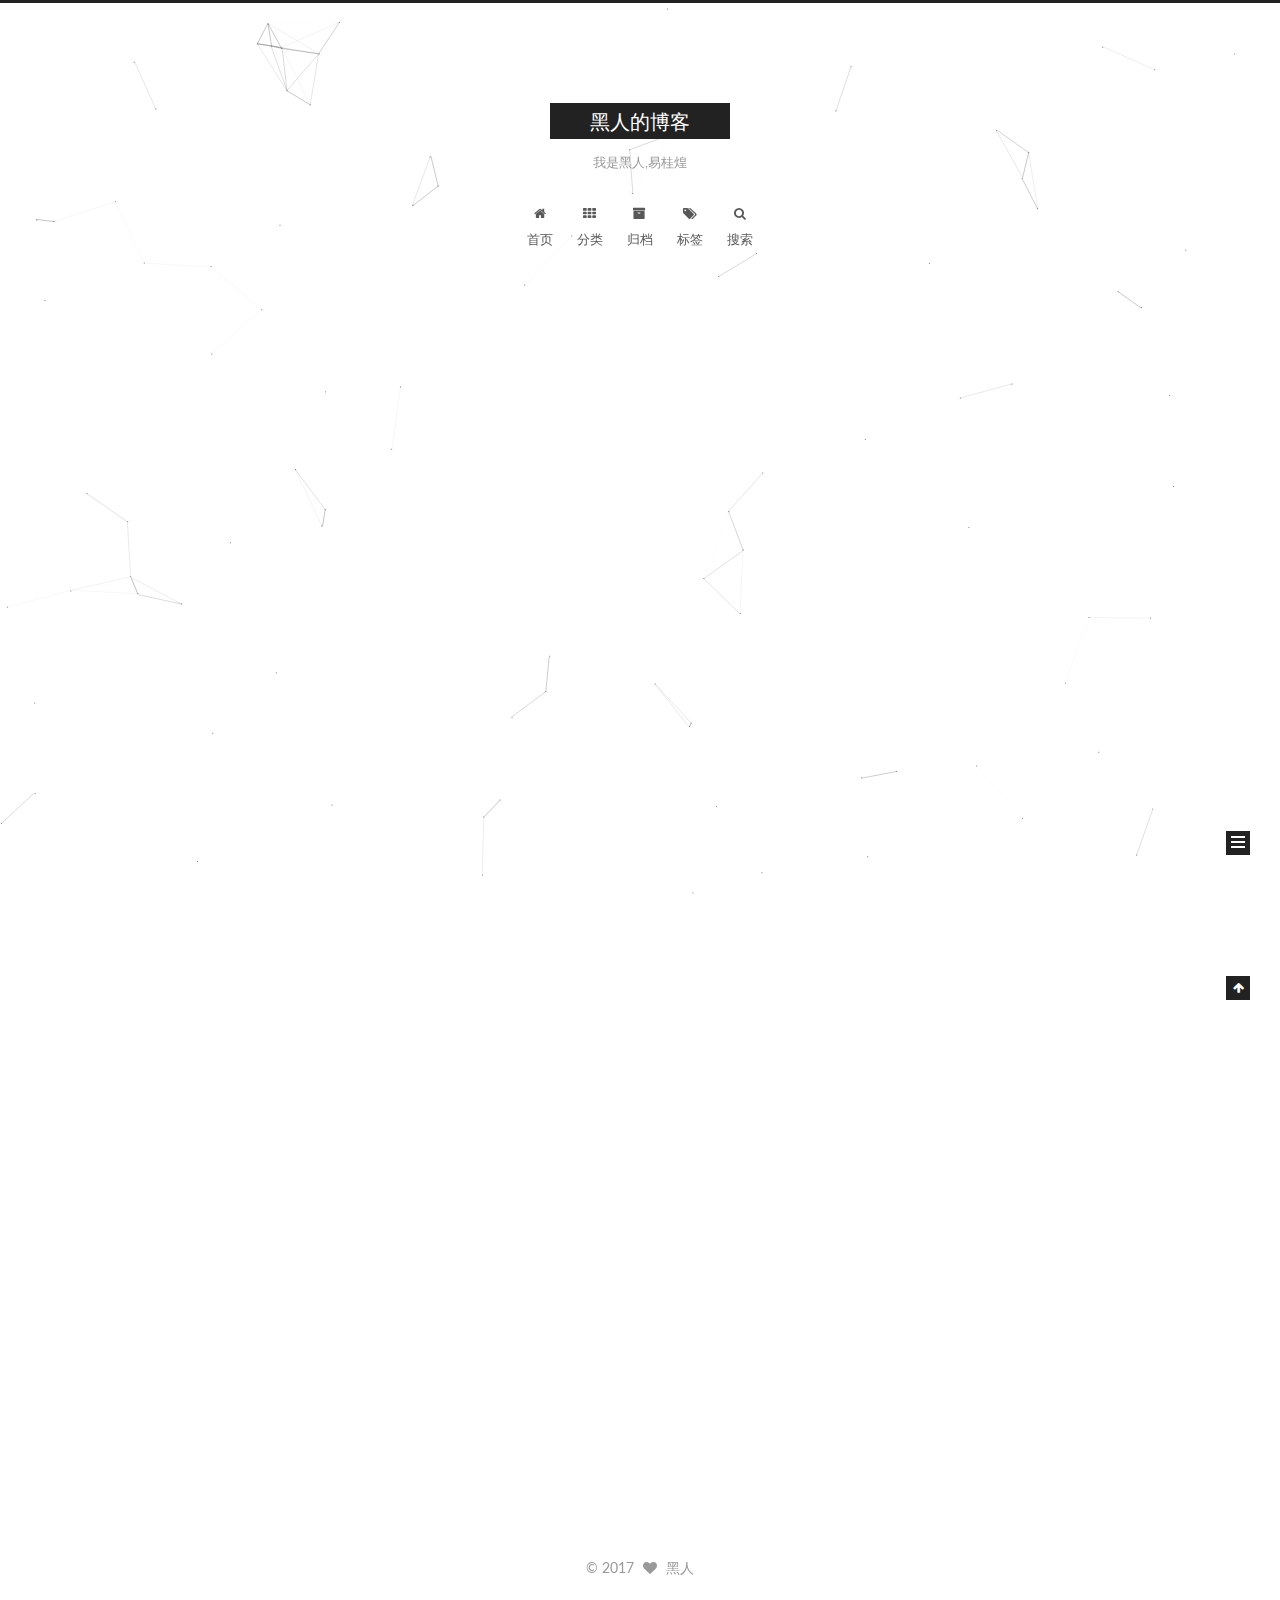
<file: index.html>
<!doctype html>



  


<html class="theme-next muse use-motion" lang="zh-Hans">
<head>
  <meta charset="UTF-8"/>
<meta http-equiv="X-UA-Compatible" content="IE=edge" />
<meta name="viewport" content="width=device-width, initial-scale=1, maximum-scale=1"/>









<meta http-equiv="Cache-Control" content="no-transform" />
<meta http-equiv="Cache-Control" content="no-siteapp" />















  
  
  <link href="/lib/fancybox/source/jquery.fancybox.css?v=2.1.5" rel="stylesheet" type="text/css" />




  
  
  
  

  
    
    
  

  

  

  

  

  
    
    
    <link href="//fonts.googleapis.com/css?family=Lato:300,300italic,400,400italic,700,700italic&subset=latin,latin-ext" rel="stylesheet" type="text/css">
  






<link href="/lib/font-awesome/css/font-awesome.min.css?v=4.6.2" rel="stylesheet" type="text/css" />

<link href="/css/main.css?v=5.1.1" rel="stylesheet" type="text/css" />


  <meta name="keywords" content="Hexo, NexT" />








  <link rel="shortcut icon" type="image/x-icon" href="/favicon.ico?v=5.1.1" />






<meta name="description" content="黑人的博客 土木工程师">
<meta property="og:type" content="website">
<meta property="og:title" content="黑人的博客">
<meta property="og:url" content="http://yoursite.com/index.html">
<meta property="og:site_name" content="黑人的博客">
<meta property="og:description" content="黑人的博客 土木工程师">
<meta name="twitter:card" content="summary">
<meta name="twitter:title" content="黑人的博客">
<meta name="twitter:description" content="黑人的博客 土木工程师">



<script type="text/javascript" id="hexo.configurations">
  var NexT = window.NexT || {};
  var CONFIG = {
    root: '/',
    scheme: 'Muse',
    sidebar: {"position":"left","display":"always","offset":12,"offset_float":0,"b2t":false,"scrollpercent":false},
    fancybox: true,
    motion: true,
    duoshuo: {
      userId: '0',
      author: '博主'
    },
    algolia: {
      applicationID: '',
      apiKey: '',
      indexName: '',
      hits: {"per_page":10},
      labels: {"input_placeholder":"Search for Posts","hits_empty":"We didn't find any results for the search: ${query}","hits_stats":"${hits} results found in ${time} ms"}
    }
  };
</script>



  <link rel="canonical" href="http://yoursite.com/"/>





  <title>黑人的博客</title>
</head>

<body itemscope itemtype="http://schema.org/WebPage" lang="zh-Hans">

  















  
  
    
  

  <div class="container sidebar-position-left 
   page-home 
 ">
    <div class="headband"></div>

    <header id="header" class="header" itemscope itemtype="http://schema.org/WPHeader">
      <div class="header-inner"><div class="site-brand-wrapper">
  <div class="site-meta ">
    

    <div class="custom-logo-site-title">
      <a href="/"  class="brand" rel="start">
        <span class="logo-line-before"><i></i></span>
        <span class="site-title">黑人的博客</span>
        <span class="logo-line-after"><i></i></span>
      </a>
    </div>
      
        <p class="site-subtitle">我是黑人,易桂煌</p>
      
  </div>

  <div class="site-nav-toggle">
    <button>
      <span class="btn-bar"></span>
      <span class="btn-bar"></span>
      <span class="btn-bar"></span>
    </button>
  </div>
</div>

<nav class="site-nav">
  

  
    <ul id="menu" class="menu">
      
        
        <li class="menu-item menu-item-home">
          <a href="/" rel="section">
            
              <i class="menu-item-icon fa fa-fw fa-home"></i> <br />
            
            首页
          </a>
        </li>
      
        
        <li class="menu-item menu-item-categories">
          <a href="/categories/" rel="section">
            
              <i class="menu-item-icon fa fa-fw fa-th"></i> <br />
            
            分类
          </a>
        </li>
      
        
        <li class="menu-item menu-item-archives">
          <a href="/archives/" rel="section">
            
              <i class="menu-item-icon fa fa-fw fa-archive"></i> <br />
            
            归档
          </a>
        </li>
      
        
        <li class="menu-item menu-item-tags">
          <a href="/tags/" rel="section">
            
              <i class="menu-item-icon fa fa-fw fa-tags"></i> <br />
            
            标签
          </a>
        </li>
      

      
        <li class="menu-item menu-item-search">
          
            <a href="javascript:;" class="popup-trigger">
          
            
              <i class="menu-item-icon fa fa-search fa-fw"></i> <br />
            
            搜索
          </a>
        </li>
      
    </ul>
  

  
    <div class="site-search">
      
  <div class="popup search-popup local-search-popup">
  <div class="local-search-header clearfix">
    <span class="search-icon">
      <i class="fa fa-search"></i>
    </span>
    <span class="popup-btn-close">
      <i class="fa fa-times-circle"></i>
    </span>
    <div class="local-search-input-wrapper">
      <input autocomplete="off"
             placeholder="搜索..." spellcheck="false"
             type="text" id="local-search-input">
    </div>
  </div>
  <div id="local-search-result"></div>
</div>



    </div>
  
</nav>



 </div>
    </header>

    <main id="main" class="main">
      <div class="main-inner">
        <div class="content-wrap">
          <div id="content" class="content">
            
  <section id="posts" class="posts-expand">
    
      

  

  
  
  

  <article class="post post-type-normal " itemscope itemtype="http://schema.org/Article">
    <link itemprop="mainEntityOfPage" href="http://yoursite.com/2017/06/12/自我介绍/">

    <span hidden itemprop="author" itemscope itemtype="http://schema.org/Person">
      <meta itemprop="name" content="黑人">
      <meta itemprop="description" content="">
      <meta itemprop="image" content="/images/head_image.jpg">
    </span>

    <span hidden itemprop="publisher" itemscope itemtype="http://schema.org/Organization">
      <meta itemprop="name" content="黑人的博客">
    </span>

    
      <header class="post-header">

        
        
          <h1 class="post-title" itemprop="name headline">
                
                <a class="post-title-link" href="/2017/06/12/自我介绍/" itemprop="url">自我介绍</a></h1>
        

        <div class="post-meta">
          <span class="post-time">
            
              <span class="post-meta-item-icon">
                <i class="fa fa-calendar-o"></i>
              </span>
              
                <span class="post-meta-item-text">发表于</span>
              
              <time title="创建于" itemprop="dateCreated datePublished" datetime="2017-06-11T16:58:17Z">
                2017-06-11
              </time>
            

            

            
          </span>

          

          
            
          

          
          
             <span id="/2017/06/12/自我介绍/" class="leancloud_visitors" data-flag-title="自我介绍">
               <span class="post-meta-divider">|</span>
               <span class="post-meta-item-icon">
                 <i class="fa fa-eye"></i>
               </span>
               
                 <span class="post-meta-item-text">阅读次数 </span>
               
                 <span class="leancloud-visitors-count"></span>
             </span>
          

          

          

          

        </div>
      </header>
    

    <div class="post-body" itemprop="articleBody">

      
      

      
        
          
            <h1 id="我是一个黑人"><a href="#我是一个黑人" class="headerlink" title="我是一个黑人"></a>我是一个黑人</h1><p>我是黑人</p>
<p>但我很自豪</p>
<p>因为</p>
<p>我很黑</p>

          
        
      
    </div>

    <div>
      
    </div>

    <div>
      
    </div>

    <div>
      
    </div>

    <footer class="post-footer">
      

      

      

      
      
        <div class="post-eof"></div>
      
    </footer>
  </article>


    
      

  

  
  
  

  <article class="post post-type-normal " itemscope itemtype="http://schema.org/Article">
    <link itemprop="mainEntityOfPage" href="http://yoursite.com/2017/06/11/second/">

    <span hidden itemprop="author" itemscope itemtype="http://schema.org/Person">
      <meta itemprop="name" content="黑人">
      <meta itemprop="description" content="">
      <meta itemprop="image" content="/images/head_image.jpg">
    </span>

    <span hidden itemprop="publisher" itemscope itemtype="http://schema.org/Organization">
      <meta itemprop="name" content="黑人的博客">
    </span>

    
      <header class="post-header">

        
        
          <h1 class="post-title" itemprop="name headline">
                
                <a class="post-title-link" href="/2017/06/11/second/" itemprop="url">second</a></h1>
        

        <div class="post-meta">
          <span class="post-time">
            
              <span class="post-meta-item-icon">
                <i class="fa fa-calendar-o"></i>
              </span>
              
                <span class="post-meta-item-text">发表于</span>
              
              <time title="创建于" itemprop="dateCreated datePublished" datetime="2017-06-11T15:55:17Z">
                2017-06-11
              </time>
            

            

            
          </span>

          

          
            
          

          
          
             <span id="/2017/06/11/second/" class="leancloud_visitors" data-flag-title="second">
               <span class="post-meta-divider">|</span>
               <span class="post-meta-item-icon">
                 <i class="fa fa-eye"></i>
               </span>
               
                 <span class="post-meta-item-text">阅读次数 </span>
               
                 <span class="leancloud-visitors-count"></span>
             </span>
          

          

          

          

        </div>
      </header>
    

    <div class="post-body" itemprop="articleBody">

      
      

      
        
          
            <h1 id="one"><a href="#one" class="headerlink" title="one"></a>one</h1><p>today is fryday</p>
<p>hello world<br>wo think is a dog.</p>

          
        
      
    </div>

    <div>
      
    </div>

    <div>
      
    </div>

    <div>
      
    </div>

    <footer class="post-footer">
      

      

      

      
      
        <div class="post-eof"></div>
      
    </footer>
  </article>


    
      

  

  
  
  

  <article class="post post-type-normal " itemscope itemtype="http://schema.org/Article">
    <link itemprop="mainEntityOfPage" href="http://yoursite.com/2017/06/11/first/">

    <span hidden itemprop="author" itemscope itemtype="http://schema.org/Person">
      <meta itemprop="name" content="黑人">
      <meta itemprop="description" content="">
      <meta itemprop="image" content="/images/head_image.jpg">
    </span>

    <span hidden itemprop="publisher" itemscope itemtype="http://schema.org/Organization">
      <meta itemprop="name" content="黑人的博客">
    </span>

    
      <header class="post-header">

        
        
          <h1 class="post-title" itemprop="name headline">
                
                <a class="post-title-link" href="/2017/06/11/first/" itemprop="url">first</a></h1>
        

        <div class="post-meta">
          <span class="post-time">
            
              <span class="post-meta-item-icon">
                <i class="fa fa-calendar-o"></i>
              </span>
              
                <span class="post-meta-item-text">发表于</span>
              
              <time title="创建于" itemprop="dateCreated datePublished" datetime="2017-06-11T15:19:42Z">
                2017-06-11
              </time>
            

            

            
          </span>

          
            <span class="post-category" >
            
              <span class="post-meta-divider">|</span>
            
              <span class="post-meta-item-icon">
                <i class="fa fa-folder-o"></i>
              </span>
              
                <span class="post-meta-item-text">分类于</span>
              
              
                <span itemprop="about" itemscope itemtype="http://schema.org/Thing">
                  <a href="/categories/java/" itemprop="url" rel="index">
                    <span itemprop="name">java</span>
                  </a>
                </span>

                
                
              
            </span>
          

          
            
          

          
          
             <span id="/2017/06/11/first/" class="leancloud_visitors" data-flag-title="first">
               <span class="post-meta-divider">|</span>
               <span class="post-meta-item-icon">
                 <i class="fa fa-eye"></i>
               </span>
               
                 <span class="post-meta-item-text">阅读次数 </span>
               
                 <span class="leancloud-visitors-count"></span>
             </span>
          

          

          

          

        </div>
      </header>
    

    <div class="post-body" itemprop="articleBody">

      
      

      
        
          
            <p>第一篇文章</p>

          
        
      
    </div>

    <div>
      
    </div>

    <div>
      
    </div>

    <div>
      
    </div>

    <footer class="post-footer">
      

      

      

      
      
        <div class="post-eof"></div>
      
    </footer>
  </article>


    
  </section>

  


          </div>
          


          

        </div>
        
          
  
  <div class="sidebar-toggle">
    <div class="sidebar-toggle-line-wrap">
      <span class="sidebar-toggle-line sidebar-toggle-line-first"></span>
      <span class="sidebar-toggle-line sidebar-toggle-line-middle"></span>
      <span class="sidebar-toggle-line sidebar-toggle-line-last"></span>
    </div>
  </div>

  <aside id="sidebar" class="sidebar">
    <div class="sidebar-inner">

      

      

      <section class="site-overview sidebar-panel sidebar-panel-active">
        <div class="site-author motion-element" itemprop="author" itemscope itemtype="http://schema.org/Person">
          <img class="site-author-image" itemprop="image"
               src="/images/head_image.jpg"
               alt="黑人" />
          <p class="site-author-name" itemprop="name">黑人</p>
           
              <p class="site-description motion-element" itemprop="description">黑人的博客 土木工程师</p>
          
        </div>
        <nav class="site-state motion-element">

          
            <div class="site-state-item site-state-posts">
              <a href="/archives/">
                <span class="site-state-item-count">3</span>
                <span class="site-state-item-name">日志</span>
              </a>
            </div>
          

          
            
            
            <div class="site-state-item site-state-categories">
              <a href="/categories/index.html">
                <span class="site-state-item-count">1</span>
                <span class="site-state-item-name">分类</span>
              </a>
            </div>
          

          
            
            
            <div class="site-state-item site-state-tags">
              <a href="/tags/index.html">
                <span class="site-state-item-count">2</span>
                <span class="site-state-item-name">标签</span>
              </a>
            </div>
          

        </nav>

        

        <div class="links-of-author motion-element">
          
        </div>

        
        

        
        

        


      </section>

      

      

    </div>
  </aside>


        
      </div>
    </main>

    <footer id="footer" class="footer">
      <div class="footer-inner">
        <div class="copyright" >
  
  &copy; 
  <span itemprop="copyrightYear">2017</span>
  <span class="with-love">
    <i class="fa fa-heart"></i>
  </span>
  <span class="author" itemprop="copyrightHolder">黑人</span>
</div>



        

        
      </div>
    </footer>

    
      <div class="back-to-top">
        <i class="fa fa-arrow-up"></i>
        
      </div>
    

  </div>

  

<script type="text/javascript">
  if (Object.prototype.toString.call(window.Promise) !== '[object Function]') {
    window.Promise = null;
  }
</script>









  


  











  
  <script type="text/javascript" src="/lib/jquery/index.js?v=2.1.3"></script>

  
  <script type="text/javascript" src="/lib/fastclick/lib/fastclick.min.js?v=1.0.6"></script>

  
  <script type="text/javascript" src="/lib/jquery_lazyload/jquery.lazyload.js?v=1.9.7"></script>

  
  <script type="text/javascript" src="/lib/velocity/velocity.min.js?v=1.2.1"></script>

  
  <script type="text/javascript" src="/lib/velocity/velocity.ui.min.js?v=1.2.1"></script>

  
  <script type="text/javascript" src="/lib/fancybox/source/jquery.fancybox.pack.js?v=2.1.5"></script>

  
  <script type="text/javascript" src="/lib/canvas-nest/canvas-nest.min.js"></script>


  


  <script type="text/javascript" src="/js/src/utils.js?v=5.1.1"></script>

  <script type="text/javascript" src="/js/src/motion.js?v=5.1.1"></script>



  
  

  
    <script type="text/javascript" src="/js/src/scrollspy.js?v=5.1.1"></script>
<script type="text/javascript" src="/js/src/post-details.js?v=5.1.1"></script>

  

  


  <script type="text/javascript" src="/js/src/bootstrap.js?v=5.1.1"></script>



  


  




	





  





  





  






  

  <script type="text/javascript">
    // Popup Window;
    var isfetched = false;
    var isXml = true;
    // Search DB path;
    var search_path = "search.xml";
    if (search_path.length === 0) {
      search_path = "search.xml";
    } else if (search_path.endsWith("json")) {
      isXml = false;
    }
    var path = "/" + search_path;
    // monitor main search box;

    var onPopupClose = function (e) {
      $('.popup').hide();
      $('#local-search-input').val('');
      $('.search-result-list').remove();
      $('#no-result').remove();
      $(".local-search-pop-overlay").remove();
      $('body').css('overflow', '');
    }

    function proceedsearch() {
      $("body")
        .append('<div class="search-popup-overlay local-search-pop-overlay"></div>')
        .css('overflow', 'hidden');
      $('.search-popup-overlay').click(onPopupClose);
      $('.popup').toggle();
      var $localSearchInput = $('#local-search-input');
      $localSearchInput.attr("autocapitalize", "none");
      $localSearchInput.attr("autocorrect", "off");
      $localSearchInput.focus();
    }

    // search function;
    var searchFunc = function(path, search_id, content_id) {
      'use strict';

      // start loading animation
      $("body")
        .append('<div class="search-popup-overlay local-search-pop-overlay">' +
          '<div id="search-loading-icon">' +
          '<i class="fa fa-spinner fa-pulse fa-5x fa-fw"></i>' +
          '</div>' +
          '</div>')
        .css('overflow', 'hidden');
      $("#search-loading-icon").css('margin', '20% auto 0 auto').css('text-align', 'center');

      $.ajax({
        url: path,
        dataType: isXml ? "xml" : "json",
        async: true,
        success: function(res) {
          // get the contents from search data
          isfetched = true;
          $('.popup').detach().appendTo('.header-inner');
          var datas = isXml ? $("entry", res).map(function() {
            return {
              title: $("title", this).text(),
              content: $("content",this).text(),
              url: $("url" , this).text()
            };
          }).get() : res;
          var input = document.getElementById(search_id);
          var resultContent = document.getElementById(content_id);
          var inputEventFunction = function() {
            var searchText = input.value.trim().toLowerCase();
            var keywords = searchText.split(/[\s\-]+/);
            if (keywords.length > 1) {
              keywords.push(searchText);
            }
            var resultItems = [];
            if (searchText.length > 0) {
              // perform local searching
              datas.forEach(function(data) {
                var isMatch = false;
                var hitCount = 0;
                var searchTextCount = 0;
                var title = data.title.trim();
                var titleInLowerCase = title.toLowerCase();
                var content = data.content.trim().replace(/<[^>]+>/g,"");
                var contentInLowerCase = content.toLowerCase();
                var articleUrl = decodeURIComponent(data.url);
                var indexOfTitle = [];
                var indexOfContent = [];
                // only match articles with not empty titles
                if(title != '') {
                  keywords.forEach(function(keyword) {
                    function getIndexByWord(word, text, caseSensitive) {
                      var wordLen = word.length;
                      if (wordLen === 0) {
                        return [];
                      }
                      var startPosition = 0, position = [], index = [];
                      if (!caseSensitive) {
                        text = text.toLowerCase();
                        word = word.toLowerCase();
                      }
                      while ((position = text.indexOf(word, startPosition)) > -1) {
                        index.push({position: position, word: word});
                        startPosition = position + wordLen;
                      }
                      return index;
                    }

                    indexOfTitle = indexOfTitle.concat(getIndexByWord(keyword, titleInLowerCase, false));
                    indexOfContent = indexOfContent.concat(getIndexByWord(keyword, contentInLowerCase, false));
                  });
                  if (indexOfTitle.length > 0 || indexOfContent.length > 0) {
                    isMatch = true;
                    hitCount = indexOfTitle.length + indexOfContent.length;
                  }
                }

                // show search results

                if (isMatch) {
                  // sort index by position of keyword

                  [indexOfTitle, indexOfContent].forEach(function (index) {
                    index.sort(function (itemLeft, itemRight) {
                      if (itemRight.position !== itemLeft.position) {
                        return itemRight.position - itemLeft.position;
                      } else {
                        return itemLeft.word.length - itemRight.word.length;
                      }
                    });
                  });

                  // merge hits into slices

                  function mergeIntoSlice(text, start, end, index) {
                    var item = index[index.length - 1];
                    var position = item.position;
                    var word = item.word;
                    var hits = [];
                    var searchTextCountInSlice = 0;
                    while (position + word.length <= end && index.length != 0) {
                      if (word === searchText) {
                        searchTextCountInSlice++;
                      }
                      hits.push({position: position, length: word.length});
                      var wordEnd = position + word.length;

                      // move to next position of hit

                      index.pop();
                      while (index.length != 0) {
                        item = index[index.length - 1];
                        position = item.position;
                        word = item.word;
                        if (wordEnd > position) {
                          index.pop();
                        } else {
                          break;
                        }
                      }
                    }
                    searchTextCount += searchTextCountInSlice;
                    return {
                      hits: hits,
                      start: start,
                      end: end,
                      searchTextCount: searchTextCountInSlice
                    };
                  }

                  var slicesOfTitle = [];
                  if (indexOfTitle.length != 0) {
                    slicesOfTitle.push(mergeIntoSlice(title, 0, title.length, indexOfTitle));
                  }

                  var slicesOfContent = [];
                  while (indexOfContent.length != 0) {
                    var item = indexOfContent[indexOfContent.length - 1];
                    var position = item.position;
                    var word = item.word;
                    // cut out 100 characters
                    var start = position - 20;
                    var end = position + 80;
                    if(start < 0){
                      start = 0;
                    }
                    if (end < position + word.length) {
                      end = position + word.length;
                    }
                    if(end > content.length){
                      end = content.length;
                    }
                    slicesOfContent.push(mergeIntoSlice(content, start, end, indexOfContent));
                  }

                  // sort slices in content by search text's count and hits' count

                  slicesOfContent.sort(function (sliceLeft, sliceRight) {
                    if (sliceLeft.searchTextCount !== sliceRight.searchTextCount) {
                      return sliceRight.searchTextCount - sliceLeft.searchTextCount;
                    } else if (sliceLeft.hits.length !== sliceRight.hits.length) {
                      return sliceRight.hits.length - sliceLeft.hits.length;
                    } else {
                      return sliceLeft.start - sliceRight.start;
                    }
                  });

                  // select top N slices in content

                  var upperBound = parseInt('1');
                  if (upperBound >= 0) {
                    slicesOfContent = slicesOfContent.slice(0, upperBound);
                  }

                  // highlight title and content

                  function highlightKeyword(text, slice) {
                    var result = '';
                    var prevEnd = slice.start;
                    slice.hits.forEach(function (hit) {
                      result += text.substring(prevEnd, hit.position);
                      var end = hit.position + hit.length;
                      result += '<b class="search-keyword">' + text.substring(hit.position, end) + '</b>';
                      prevEnd = end;
                    });
                    result += text.substring(prevEnd, slice.end);
                    return result;
                  }

                  var resultItem = '';

                  if (slicesOfTitle.length != 0) {
                    resultItem += "<li><a href='" + articleUrl + "' class='search-result-title'>" + highlightKeyword(title, slicesOfTitle[0]) + "</a>";
                  } else {
                    resultItem += "<li><a href='" + articleUrl + "' class='search-result-title'>" + title + "</a>";
                  }

                  slicesOfContent.forEach(function (slice) {
                    resultItem += "<a href='" + articleUrl + "'>" +
                      "<p class=\"search-result\">" + highlightKeyword(content, slice) +
                      "...</p>" + "</a>";
                  });

                  resultItem += "</li>";
                  resultItems.push({
                    item: resultItem,
                    searchTextCount: searchTextCount,
                    hitCount: hitCount,
                    id: resultItems.length
                  });
                }
              })
            };
            if (keywords.length === 1 && keywords[0] === "") {
              resultContent.innerHTML = '<div id="no-result"><i class="fa fa-search fa-5x" /></div>'
            } else if (resultItems.length === 0) {
              resultContent.innerHTML = '<div id="no-result"><i class="fa fa-frown-o fa-5x" /></div>'
            } else {
              resultItems.sort(function (resultLeft, resultRight) {
                if (resultLeft.searchTextCount !== resultRight.searchTextCount) {
                  return resultRight.searchTextCount - resultLeft.searchTextCount;
                } else if (resultLeft.hitCount !== resultRight.hitCount) {
                  return resultRight.hitCount - resultLeft.hitCount;
                } else {
                  return resultRight.id - resultLeft.id;
                }
              });
              var searchResultList = '<ul class=\"search-result-list\">';
              resultItems.forEach(function (result) {
                searchResultList += result.item;
              })
              searchResultList += "</ul>";
              resultContent.innerHTML = searchResultList;
            }
          }

          if ('auto' === 'auto') {
            input.addEventListener('input', inputEventFunction);
          } else {
            $('.search-icon').click(inputEventFunction);
            input.addEventListener('keypress', function (event) {
              if (event.keyCode === 13) {
                inputEventFunction();
              }
            });
          }

          // remove loading animation
          $(".local-search-pop-overlay").remove();
          $('body').css('overflow', '');

          proceedsearch();
        }
      });
    }

    // handle and trigger popup window;
    $('.popup-trigger').click(function(e) {
      e.stopPropagation();
      if (isfetched === false) {
        searchFunc(path, 'local-search-input', 'local-search-result');
      } else {
        proceedsearch();
      };
    });

    $('.popup-btn-close').click(onPopupClose);
    $('.popup').click(function(e){
      e.stopPropagation();
    });
    $(document).on('keyup', function (event) {
      var shouldDismissSearchPopup = event.which === 27 &&
        $('.search-popup').is(':visible');
      if (shouldDismissSearchPopup) {
        onPopupClose();
      }
    });
  </script>





  

  
  <script src="https://cdn1.lncld.net/static/js/av-core-mini-0.6.1.js"></script>
  <script>AV.initialize("sftdpOAlM3gDFMaGo5iw45li-gzGzoHsz", "jNmljY9COI26fqmhpcwaC2co");</script>
  <script>
    function showTime(Counter) {
      var query = new AV.Query(Counter);
      var entries = [];
      var $visitors = $(".leancloud_visitors");

      $visitors.each(function () {
        entries.push( $(this).attr("id").trim() );
      });

      query.containedIn('url', entries);
      query.find()
        .done(function (results) {
          var COUNT_CONTAINER_REF = '.leancloud-visitors-count';

          if (results.length === 0) {
            $visitors.find(COUNT_CONTAINER_REF).text(0);
            return;
          }

          for (var i = 0; i < results.length; i++) {
            var item = results[i];
            var url = item.get('url');
            var time = item.get('time');
            var element = document.getElementById(url);

            $(element).find(COUNT_CONTAINER_REF).text(time);
          }
          for(var i = 0; i < entries.length; i++) {
            var url = entries[i];
            var element = document.getElementById(url);
            var countSpan = $(element).find(COUNT_CONTAINER_REF);
            if( countSpan.text() == '') {
              countSpan.text(0);
            }
          }
        })
        .fail(function (object, error) {
          console.log("Error: " + error.code + " " + error.message);
        });
    }

    function addCount(Counter) {
      var $visitors = $(".leancloud_visitors");
      var url = $visitors.attr('id').trim();
      var title = $visitors.attr('data-flag-title').trim();
      var query = new AV.Query(Counter);

      query.equalTo("url", url);
      query.find({
        success: function(results) {
          if (results.length > 0) {
            var counter = results[0];
            counter.fetchWhenSave(true);
            counter.increment("time");
            counter.save(null, {
              success: function(counter) {
                var $element = $(document.getElementById(url));
                $element.find('.leancloud-visitors-count').text(counter.get('time'));
              },
              error: function(counter, error) {
                console.log('Failed to save Visitor num, with error message: ' + error.message);
              }
            });
          } else {
            var newcounter = new Counter();
            /* Set ACL */
            var acl = new AV.ACL();
            acl.setPublicReadAccess(true);
            acl.setPublicWriteAccess(true);
            newcounter.setACL(acl);
            /* End Set ACL */
            newcounter.set("title", title);
            newcounter.set("url", url);
            newcounter.set("time", 1);
            newcounter.save(null, {
              success: function(newcounter) {
                var $element = $(document.getElementById(url));
                $element.find('.leancloud-visitors-count').text(newcounter.get('time'));
              },
              error: function(newcounter, error) {
                console.log('Failed to create');
              }
            });
          }
        },
        error: function(error) {
          console.log('Error:' + error.code + " " + error.message);
        }
      });
    }

    $(function() {
      var Counter = AV.Object.extend("Counter");
      if ($('.leancloud_visitors').length == 1) {
        addCount(Counter);
      } else if ($('.post-title-link').length > 1) {
        showTime(Counter);
      }
    });
  </script>



  

  

  

  

  

</body>
</html>
</file>
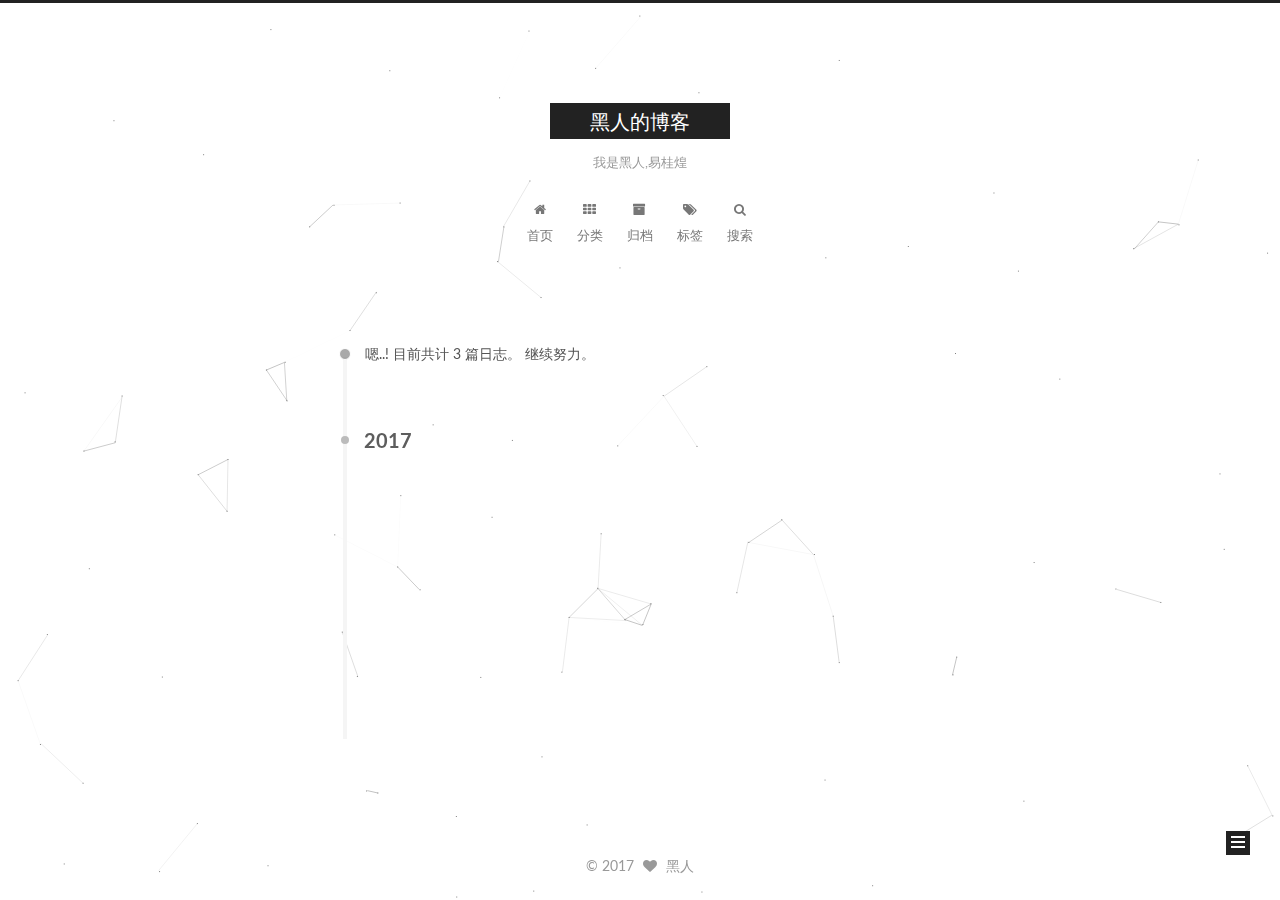
<file: archives/index.html>
<!doctype html>



  


<html class="theme-next muse use-motion" lang="zh-Hans">
<head>
  <meta charset="UTF-8"/>
<meta http-equiv="X-UA-Compatible" content="IE=edge" />
<meta name="viewport" content="width=device-width, initial-scale=1, maximum-scale=1"/>









<meta http-equiv="Cache-Control" content="no-transform" />
<meta http-equiv="Cache-Control" content="no-siteapp" />















  
  
  <link href="/lib/fancybox/source/jquery.fancybox.css?v=2.1.5" rel="stylesheet" type="text/css" />




  
  
  
  

  
    
    
  

  

  

  

  

  
    
    
    <link href="//fonts.googleapis.com/css?family=Lato:300,300italic,400,400italic,700,700italic&subset=latin,latin-ext" rel="stylesheet" type="text/css">
  






<link href="/lib/font-awesome/css/font-awesome.min.css?v=4.6.2" rel="stylesheet" type="text/css" />

<link href="/css/main.css?v=5.1.1" rel="stylesheet" type="text/css" />


  <meta name="keywords" content="Hexo, NexT" />








  <link rel="shortcut icon" type="image/x-icon" href="/favicon.ico?v=5.1.1" />






<meta name="description" content="黑人的博客 土木工程师">
<meta property="og:type" content="website">
<meta property="og:title" content="黑人的博客">
<meta property="og:url" content="http://yoursite.com/archives/index.html">
<meta property="og:site_name" content="黑人的博客">
<meta property="og:description" content="黑人的博客 土木工程师">
<meta name="twitter:card" content="summary">
<meta name="twitter:title" content="黑人的博客">
<meta name="twitter:description" content="黑人的博客 土木工程师">



<script type="text/javascript" id="hexo.configurations">
  var NexT = window.NexT || {};
  var CONFIG = {
    root: '/',
    scheme: 'Muse',
    sidebar: {"position":"left","display":"always","offset":12,"offset_float":0,"b2t":false,"scrollpercent":false},
    fancybox: true,
    motion: true,
    duoshuo: {
      userId: '0',
      author: '博主'
    },
    algolia: {
      applicationID: '',
      apiKey: '',
      indexName: '',
      hits: {"per_page":10},
      labels: {"input_placeholder":"Search for Posts","hits_empty":"We didn't find any results for the search: ${query}","hits_stats":"${hits} results found in ${time} ms"}
    }
  };
</script>



  <link rel="canonical" href="http://yoursite.com/archives/"/>





  <title>归档 | 黑人的博客</title>
</head>

<body itemscope itemtype="http://schema.org/WebPage" lang="zh-Hans">

  















  
  
    
  

  <div class="container sidebar-position-left  page-archive  ">
    <div class="headband"></div>

    <header id="header" class="header" itemscope itemtype="http://schema.org/WPHeader">
      <div class="header-inner"><div class="site-brand-wrapper">
  <div class="site-meta ">
    

    <div class="custom-logo-site-title">
      <a href="/"  class="brand" rel="start">
        <span class="logo-line-before"><i></i></span>
        <span class="site-title">黑人的博客</span>
        <span class="logo-line-after"><i></i></span>
      </a>
    </div>
      
        <p class="site-subtitle">我是黑人,易桂煌</p>
      
  </div>

  <div class="site-nav-toggle">
    <button>
      <span class="btn-bar"></span>
      <span class="btn-bar"></span>
      <span class="btn-bar"></span>
    </button>
  </div>
</div>

<nav class="site-nav">
  

  
    <ul id="menu" class="menu">
      
        
        <li class="menu-item menu-item-home">
          <a href="/" rel="section">
            
              <i class="menu-item-icon fa fa-fw fa-home"></i> <br />
            
            首页
          </a>
        </li>
      
        
        <li class="menu-item menu-item-categories">
          <a href="/categories/" rel="section">
            
              <i class="menu-item-icon fa fa-fw fa-th"></i> <br />
            
            分类
          </a>
        </li>
      
        
        <li class="menu-item menu-item-archives">
          <a href="/archives/" rel="section">
            
              <i class="menu-item-icon fa fa-fw fa-archive"></i> <br />
            
            归档
          </a>
        </li>
      
        
        <li class="menu-item menu-item-tags">
          <a href="/tags/" rel="section">
            
              <i class="menu-item-icon fa fa-fw fa-tags"></i> <br />
            
            标签
          </a>
        </li>
      

      
        <li class="menu-item menu-item-search">
          
            <a href="javascript:;" class="popup-trigger">
          
            
              <i class="menu-item-icon fa fa-search fa-fw"></i> <br />
            
            搜索
          </a>
        </li>
      
    </ul>
  

  
    <div class="site-search">
      
  <div class="popup search-popup local-search-popup">
  <div class="local-search-header clearfix">
    <span class="search-icon">
      <i class="fa fa-search"></i>
    </span>
    <span class="popup-btn-close">
      <i class="fa fa-times-circle"></i>
    </span>
    <div class="local-search-input-wrapper">
      <input autocomplete="off"
             placeholder="搜索..." spellcheck="false"
             type="text" id="local-search-input">
    </div>
  </div>
  <div id="local-search-result"></div>
</div>



    </div>
  
</nav>



 </div>
    </header>

    <main id="main" class="main">
      <div class="main-inner">
        <div class="content-wrap">
          <div id="content" class="content">
            

  <section id="posts" class="posts-collapse">
    <span class="archive-move-on"></span>

    <span class="archive-page-counter">
      
      
      
        
      
      嗯..! 目前共计 3 篇日志。 继续努力。
    </span>

    

      
      
      

      
        
        <div class="collection-title">
          <h2 class="archive-year motion-element" id="archive-year-2017">2017</h2>
        </div>
      
      

      

  <article class="post post-type-normal" itemscope itemtype="http://schema.org/Article">
    <header class="post-header">

      <h2 class="post-title">
        
            <a class="post-title-link" href="/2017/06/12/自我介绍/" itemprop="url">
              
                <span itemprop="name">自我介绍</span>
              
            </a>
        
      </h2>

      <div class="post-meta">
        <time class="post-time" itemprop="dateCreated"
              datetime="2017-06-11T16:58:17Z"
              content="2017-06-11" >
          06-11
        </time>
      </div>

    </header>
  </article>



    

      
      
      

      
      

      

  <article class="post post-type-normal" itemscope itemtype="http://schema.org/Article">
    <header class="post-header">

      <h2 class="post-title">
        
            <a class="post-title-link" href="/2017/06/11/second/" itemprop="url">
              
                <span itemprop="name">second</span>
              
            </a>
        
      </h2>

      <div class="post-meta">
        <time class="post-time" itemprop="dateCreated"
              datetime="2017-06-11T15:55:17Z"
              content="2017-06-11" >
          06-11
        </time>
      </div>

    </header>
  </article>



    

      
      
      

      
      

      

  <article class="post post-type-normal" itemscope itemtype="http://schema.org/Article">
    <header class="post-header">

      <h2 class="post-title">
        
            <a class="post-title-link" href="/2017/06/11/first/" itemprop="url">
              
                <span itemprop="name">first</span>
              
            </a>
        
      </h2>

      <div class="post-meta">
        <time class="post-time" itemprop="dateCreated"
              datetime="2017-06-11T15:19:42Z"
              content="2017-06-11" >
          06-11
        </time>
      </div>

    </header>
  </article>



    

  </section>

  



          </div>
          


          

        </div>
        
          
  
  <div class="sidebar-toggle">
    <div class="sidebar-toggle-line-wrap">
      <span class="sidebar-toggle-line sidebar-toggle-line-first"></span>
      <span class="sidebar-toggle-line sidebar-toggle-line-middle"></span>
      <span class="sidebar-toggle-line sidebar-toggle-line-last"></span>
    </div>
  </div>

  <aside id="sidebar" class="sidebar">
    <div class="sidebar-inner">

      

      

      <section class="site-overview sidebar-panel sidebar-panel-active">
        <div class="site-author motion-element" itemprop="author" itemscope itemtype="http://schema.org/Person">
          <img class="site-author-image" itemprop="image"
               src="/images/head_image.jpg"
               alt="黑人" />
          <p class="site-author-name" itemprop="name">黑人</p>
           
              <p class="site-description motion-element" itemprop="description">黑人的博客 土木工程师</p>
          
        </div>
        <nav class="site-state motion-element">

          
            <div class="site-state-item site-state-posts">
              <a href="/archives/">
                <span class="site-state-item-count">3</span>
                <span class="site-state-item-name">日志</span>
              </a>
            </div>
          

          
            
            
            <div class="site-state-item site-state-categories">
              <a href="/categories/index.html">
                <span class="site-state-item-count">1</span>
                <span class="site-state-item-name">分类</span>
              </a>
            </div>
          

          
            
            
            <div class="site-state-item site-state-tags">
              <a href="/tags/index.html">
                <span class="site-state-item-count">2</span>
                <span class="site-state-item-name">标签</span>
              </a>
            </div>
          

        </nav>

        

        <div class="links-of-author motion-element">
          
        </div>

        
        

        
        

        


      </section>

      

      

    </div>
  </aside>


        
      </div>
    </main>

    <footer id="footer" class="footer">
      <div class="footer-inner">
        <div class="copyright" >
  
  &copy; 
  <span itemprop="copyrightYear">2017</span>
  <span class="with-love">
    <i class="fa fa-heart"></i>
  </span>
  <span class="author" itemprop="copyrightHolder">黑人</span>
</div>



        

        
      </div>
    </footer>

    
      <div class="back-to-top">
        <i class="fa fa-arrow-up"></i>
        
      </div>
    

  </div>

  

<script type="text/javascript">
  if (Object.prototype.toString.call(window.Promise) !== '[object Function]') {
    window.Promise = null;
  }
</script>









  


  











  
  <script type="text/javascript" src="/lib/jquery/index.js?v=2.1.3"></script>

  
  <script type="text/javascript" src="/lib/fastclick/lib/fastclick.min.js?v=1.0.6"></script>

  
  <script type="text/javascript" src="/lib/jquery_lazyload/jquery.lazyload.js?v=1.9.7"></script>

  
  <script type="text/javascript" src="/lib/velocity/velocity.min.js?v=1.2.1"></script>

  
  <script type="text/javascript" src="/lib/velocity/velocity.ui.min.js?v=1.2.1"></script>

  
  <script type="text/javascript" src="/lib/fancybox/source/jquery.fancybox.pack.js?v=2.1.5"></script>

  
  <script type="text/javascript" src="/lib/canvas-nest/canvas-nest.min.js"></script>


  


  <script type="text/javascript" src="/js/src/utils.js?v=5.1.1"></script>

  <script type="text/javascript" src="/js/src/motion.js?v=5.1.1"></script>



  
  

  
  
    <script type="text/javascript" id="motion.page.archive">
      $('.archive-year').velocity('transition.slideLeftIn');
    </script>
  


  


  <script type="text/javascript" src="/js/src/bootstrap.js?v=5.1.1"></script>



  


  




	





  





  





  






  

  <script type="text/javascript">
    // Popup Window;
    var isfetched = false;
    var isXml = true;
    // Search DB path;
    var search_path = "search.xml";
    if (search_path.length === 0) {
      search_path = "search.xml";
    } else if (search_path.endsWith("json")) {
      isXml = false;
    }
    var path = "/" + search_path;
    // monitor main search box;

    var onPopupClose = function (e) {
      $('.popup').hide();
      $('#local-search-input').val('');
      $('.search-result-list').remove();
      $('#no-result').remove();
      $(".local-search-pop-overlay").remove();
      $('body').css('overflow', '');
    }

    function proceedsearch() {
      $("body")
        .append('<div class="search-popup-overlay local-search-pop-overlay"></div>')
        .css('overflow', 'hidden');
      $('.search-popup-overlay').click(onPopupClose);
      $('.popup').toggle();
      var $localSearchInput = $('#local-search-input');
      $localSearchInput.attr("autocapitalize", "none");
      $localSearchInput.attr("autocorrect", "off");
      $localSearchInput.focus();
    }

    // search function;
    var searchFunc = function(path, search_id, content_id) {
      'use strict';

      // start loading animation
      $("body")
        .append('<div class="search-popup-overlay local-search-pop-overlay">' +
          '<div id="search-loading-icon">' +
          '<i class="fa fa-spinner fa-pulse fa-5x fa-fw"></i>' +
          '</div>' +
          '</div>')
        .css('overflow', 'hidden');
      $("#search-loading-icon").css('margin', '20% auto 0 auto').css('text-align', 'center');

      $.ajax({
        url: path,
        dataType: isXml ? "xml" : "json",
        async: true,
        success: function(res) {
          // get the contents from search data
          isfetched = true;
          $('.popup').detach().appendTo('.header-inner');
          var datas = isXml ? $("entry", res).map(function() {
            return {
              title: $("title", this).text(),
              content: $("content",this).text(),
              url: $("url" , this).text()
            };
          }).get() : res;
          var input = document.getElementById(search_id);
          var resultContent = document.getElementById(content_id);
          var inputEventFunction = function() {
            var searchText = input.value.trim().toLowerCase();
            var keywords = searchText.split(/[\s\-]+/);
            if (keywords.length > 1) {
              keywords.push(searchText);
            }
            var resultItems = [];
            if (searchText.length > 0) {
              // perform local searching
              datas.forEach(function(data) {
                var isMatch = false;
                var hitCount = 0;
                var searchTextCount = 0;
                var title = data.title.trim();
                var titleInLowerCase = title.toLowerCase();
                var content = data.content.trim().replace(/<[^>]+>/g,"");
                var contentInLowerCase = content.toLowerCase();
                var articleUrl = decodeURIComponent(data.url);
                var indexOfTitle = [];
                var indexOfContent = [];
                // only match articles with not empty titles
                if(title != '') {
                  keywords.forEach(function(keyword) {
                    function getIndexByWord(word, text, caseSensitive) {
                      var wordLen = word.length;
                      if (wordLen === 0) {
                        return [];
                      }
                      var startPosition = 0, position = [], index = [];
                      if (!caseSensitive) {
                        text = text.toLowerCase();
                        word = word.toLowerCase();
                      }
                      while ((position = text.indexOf(word, startPosition)) > -1) {
                        index.push({position: position, word: word});
                        startPosition = position + wordLen;
                      }
                      return index;
                    }

                    indexOfTitle = indexOfTitle.concat(getIndexByWord(keyword, titleInLowerCase, false));
                    indexOfContent = indexOfContent.concat(getIndexByWord(keyword, contentInLowerCase, false));
                  });
                  if (indexOfTitle.length > 0 || indexOfContent.length > 0) {
                    isMatch = true;
                    hitCount = indexOfTitle.length + indexOfContent.length;
                  }
                }

                // show search results

                if (isMatch) {
                  // sort index by position of keyword

                  [indexOfTitle, indexOfContent].forEach(function (index) {
                    index.sort(function (itemLeft, itemRight) {
                      if (itemRight.position !== itemLeft.position) {
                        return itemRight.position - itemLeft.position;
                      } else {
                        return itemLeft.word.length - itemRight.word.length;
                      }
                    });
                  });

                  // merge hits into slices

                  function mergeIntoSlice(text, start, end, index) {
                    var item = index[index.length - 1];
                    var position = item.position;
                    var word = item.word;
                    var hits = [];
                    var searchTextCountInSlice = 0;
                    while (position + word.length <= end && index.length != 0) {
                      if (word === searchText) {
                        searchTextCountInSlice++;
                      }
                      hits.push({position: position, length: word.length});
                      var wordEnd = position + word.length;

                      // move to next position of hit

                      index.pop();
                      while (index.length != 0) {
                        item = index[index.length - 1];
                        position = item.position;
                        word = item.word;
                        if (wordEnd > position) {
                          index.pop();
                        } else {
                          break;
                        }
                      }
                    }
                    searchTextCount += searchTextCountInSlice;
                    return {
                      hits: hits,
                      start: start,
                      end: end,
                      searchTextCount: searchTextCountInSlice
                    };
                  }

                  var slicesOfTitle = [];
                  if (indexOfTitle.length != 0) {
                    slicesOfTitle.push(mergeIntoSlice(title, 0, title.length, indexOfTitle));
                  }

                  var slicesOfContent = [];
                  while (indexOfContent.length != 0) {
                    var item = indexOfContent[indexOfContent.length - 1];
                    var position = item.position;
                    var word = item.word;
                    // cut out 100 characters
                    var start = position - 20;
                    var end = position + 80;
                    if(start < 0){
                      start = 0;
                    }
                    if (end < position + word.length) {
                      end = position + word.length;
                    }
                    if(end > content.length){
                      end = content.length;
                    }
                    slicesOfContent.push(mergeIntoSlice(content, start, end, indexOfContent));
                  }

                  // sort slices in content by search text's count and hits' count

                  slicesOfContent.sort(function (sliceLeft, sliceRight) {
                    if (sliceLeft.searchTextCount !== sliceRight.searchTextCount) {
                      return sliceRight.searchTextCount - sliceLeft.searchTextCount;
                    } else if (sliceLeft.hits.length !== sliceRight.hits.length) {
                      return sliceRight.hits.length - sliceLeft.hits.length;
                    } else {
                      return sliceLeft.start - sliceRight.start;
                    }
                  });

                  // select top N slices in content

                  var upperBound = parseInt('1');
                  if (upperBound >= 0) {
                    slicesOfContent = slicesOfContent.slice(0, upperBound);
                  }

                  // highlight title and content

                  function highlightKeyword(text, slice) {
                    var result = '';
                    var prevEnd = slice.start;
                    slice.hits.forEach(function (hit) {
                      result += text.substring(prevEnd, hit.position);
                      var end = hit.position + hit.length;
                      result += '<b class="search-keyword">' + text.substring(hit.position, end) + '</b>';
                      prevEnd = end;
                    });
                    result += text.substring(prevEnd, slice.end);
                    return result;
                  }

                  var resultItem = '';

                  if (slicesOfTitle.length != 0) {
                    resultItem += "<li><a href='" + articleUrl + "' class='search-result-title'>" + highlightKeyword(title, slicesOfTitle[0]) + "</a>";
                  } else {
                    resultItem += "<li><a href='" + articleUrl + "' class='search-result-title'>" + title + "</a>";
                  }

                  slicesOfContent.forEach(function (slice) {
                    resultItem += "<a href='" + articleUrl + "'>" +
                      "<p class=\"search-result\">" + highlightKeyword(content, slice) +
                      "...</p>" + "</a>";
                  });

                  resultItem += "</li>";
                  resultItems.push({
                    item: resultItem,
                    searchTextCount: searchTextCount,
                    hitCount: hitCount,
                    id: resultItems.length
                  });
                }
              })
            };
            if (keywords.length === 1 && keywords[0] === "") {
              resultContent.innerHTML = '<div id="no-result"><i class="fa fa-search fa-5x" /></div>'
            } else if (resultItems.length === 0) {
              resultContent.innerHTML = '<div id="no-result"><i class="fa fa-frown-o fa-5x" /></div>'
            } else {
              resultItems.sort(function (resultLeft, resultRight) {
                if (resultLeft.searchTextCount !== resultRight.searchTextCount) {
                  return resultRight.searchTextCount - resultLeft.searchTextCount;
                } else if (resultLeft.hitCount !== resultRight.hitCount) {
                  return resultRight.hitCount - resultLeft.hitCount;
                } else {
                  return resultRight.id - resultLeft.id;
                }
              });
              var searchResultList = '<ul class=\"search-result-list\">';
              resultItems.forEach(function (result) {
                searchResultList += result.item;
              })
              searchResultList += "</ul>";
              resultContent.innerHTML = searchResultList;
            }
          }

          if ('auto' === 'auto') {
            input.addEventListener('input', inputEventFunction);
          } else {
            $('.search-icon').click(inputEventFunction);
            input.addEventListener('keypress', function (event) {
              if (event.keyCode === 13) {
                inputEventFunction();
              }
            });
          }

          // remove loading animation
          $(".local-search-pop-overlay").remove();
          $('body').css('overflow', '');

          proceedsearch();
        }
      });
    }

    // handle and trigger popup window;
    $('.popup-trigger').click(function(e) {
      e.stopPropagation();
      if (isfetched === false) {
        searchFunc(path, 'local-search-input', 'local-search-result');
      } else {
        proceedsearch();
      };
    });

    $('.popup-btn-close').click(onPopupClose);
    $('.popup').click(function(e){
      e.stopPropagation();
    });
    $(document).on('keyup', function (event) {
      var shouldDismissSearchPopup = event.which === 27 &&
        $('.search-popup').is(':visible');
      if (shouldDismissSearchPopup) {
        onPopupClose();
      }
    });
  </script>





  

  
  <script src="https://cdn1.lncld.net/static/js/av-core-mini-0.6.1.js"></script>
  <script>AV.initialize("sftdpOAlM3gDFMaGo5iw45li-gzGzoHsz", "jNmljY9COI26fqmhpcwaC2co");</script>
  <script>
    function showTime(Counter) {
      var query = new AV.Query(Counter);
      var entries = [];
      var $visitors = $(".leancloud_visitors");

      $visitors.each(function () {
        entries.push( $(this).attr("id").trim() );
      });

      query.containedIn('url', entries);
      query.find()
        .done(function (results) {
          var COUNT_CONTAINER_REF = '.leancloud-visitors-count';

          if (results.length === 0) {
            $visitors.find(COUNT_CONTAINER_REF).text(0);
            return;
          }

          for (var i = 0; i < results.length; i++) {
            var item = results[i];
            var url = item.get('url');
            var time = item.get('time');
            var element = document.getElementById(url);

            $(element).find(COUNT_CONTAINER_REF).text(time);
          }
          for(var i = 0; i < entries.length; i++) {
            var url = entries[i];
            var element = document.getElementById(url);
            var countSpan = $(element).find(COUNT_CONTAINER_REF);
            if( countSpan.text() == '') {
              countSpan.text(0);
            }
          }
        })
        .fail(function (object, error) {
          console.log("Error: " + error.code + " " + error.message);
        });
    }

    function addCount(Counter) {
      var $visitors = $(".leancloud_visitors");
      var url = $visitors.attr('id').trim();
      var title = $visitors.attr('data-flag-title').trim();
      var query = new AV.Query(Counter);

      query.equalTo("url", url);
      query.find({
        success: function(results) {
          if (results.length > 0) {
            var counter = results[0];
            counter.fetchWhenSave(true);
            counter.increment("time");
            counter.save(null, {
              success: function(counter) {
                var $element = $(document.getElementById(url));
                $element.find('.leancloud-visitors-count').text(counter.get('time'));
              },
              error: function(counter, error) {
                console.log('Failed to save Visitor num, with error message: ' + error.message);
              }
            });
          } else {
            var newcounter = new Counter();
            /* Set ACL */
            var acl = new AV.ACL();
            acl.setPublicReadAccess(true);
            acl.setPublicWriteAccess(true);
            newcounter.setACL(acl);
            /* End Set ACL */
            newcounter.set("title", title);
            newcounter.set("url", url);
            newcounter.set("time", 1);
            newcounter.save(null, {
              success: function(newcounter) {
                var $element = $(document.getElementById(url));
                $element.find('.leancloud-visitors-count').text(newcounter.get('time'));
              },
              error: function(newcounter, error) {
                console.log('Failed to create');
              }
            });
          }
        },
        error: function(error) {
          console.log('Error:' + error.code + " " + error.message);
        }
      });
    }

    $(function() {
      var Counter = AV.Object.extend("Counter");
      if ($('.leancloud_visitors').length == 1) {
        addCount(Counter);
      } else if ($('.post-title-link').length > 1) {
        showTime(Counter);
      }
    });
  </script>



  

  

  

  

  

</body>
</html>
</file>
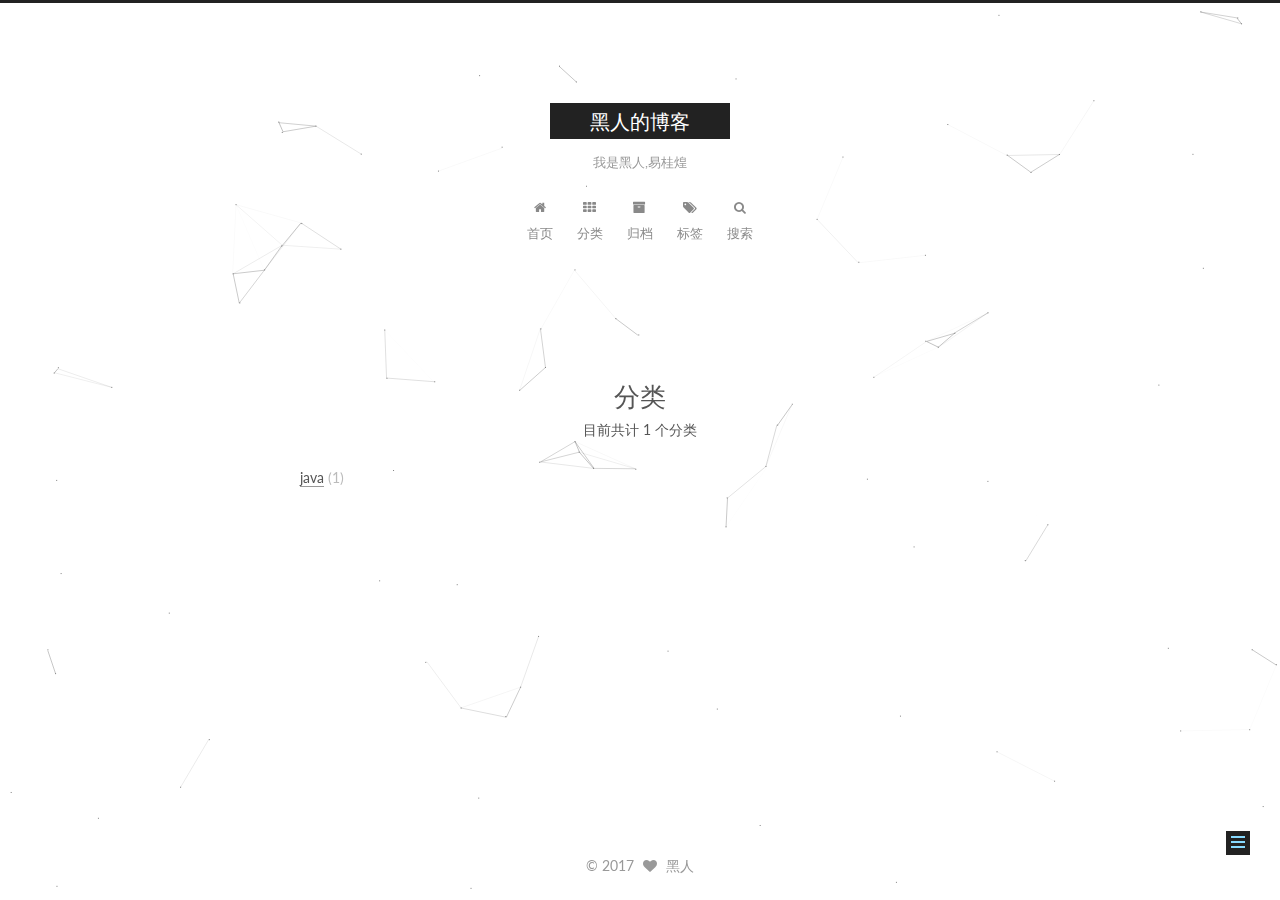
<file: categories/index.html>
<!doctype html>



  


<html class="theme-next muse use-motion" lang="zh-Hans">
<head>
  <meta charset="UTF-8"/>
<meta http-equiv="X-UA-Compatible" content="IE=edge" />
<meta name="viewport" content="width=device-width, initial-scale=1, maximum-scale=1"/>









<meta http-equiv="Cache-Control" content="no-transform" />
<meta http-equiv="Cache-Control" content="no-siteapp" />















  
  
  <link href="/lib/fancybox/source/jquery.fancybox.css?v=2.1.5" rel="stylesheet" type="text/css" />




  
  
  
  

  
    
    
  

  

  

  

  

  
    
    
    <link href="//fonts.googleapis.com/css?family=Lato:300,300italic,400,400italic,700,700italic&subset=latin,latin-ext" rel="stylesheet" type="text/css">
  






<link href="/lib/font-awesome/css/font-awesome.min.css?v=4.6.2" rel="stylesheet" type="text/css" />

<link href="/css/main.css?v=5.1.1" rel="stylesheet" type="text/css" />


  <meta name="keywords" content="Hexo, NexT" />








  <link rel="shortcut icon" type="image/x-icon" href="/favicon.ico?v=5.1.1" />






<meta name="description" content="黑人的博客 土木工程师">
<meta property="og:type" content="website">
<meta property="og:title" content="分类">
<meta property="og:url" content="http://yoursite.com/categories/index.html">
<meta property="og:site_name" content="黑人的博客">
<meta property="og:description" content="黑人的博客 土木工程师">
<meta property="og:updated_time" content="2017-06-11T07:15:51.769Z">
<meta name="twitter:card" content="summary">
<meta name="twitter:title" content="分类">
<meta name="twitter:description" content="黑人的博客 土木工程师">



<script type="text/javascript" id="hexo.configurations">
  var NexT = window.NexT || {};
  var CONFIG = {
    root: '/',
    scheme: 'Muse',
    sidebar: {"position":"left","display":"always","offset":12,"offset_float":0,"b2t":false,"scrollpercent":false},
    fancybox: true,
    motion: true,
    duoshuo: {
      userId: '0',
      author: '博主'
    },
    algolia: {
      applicationID: '',
      apiKey: '',
      indexName: '',
      hits: {"per_page":10},
      labels: {"input_placeholder":"Search for Posts","hits_empty":"We didn't find any results for the search: ${query}","hits_stats":"${hits} results found in ${time} ms"}
    }
  };
</script>



  <link rel="canonical" href="http://yoursite.com/categories/"/>





  <title>分类 | 黑人的博客</title>
</head>

<body itemscope itemtype="http://schema.org/WebPage" lang="zh-Hans">

  















  
  
    
  

  <div class="container sidebar-position-left page-post-detail ">
    <div class="headband"></div>

    <header id="header" class="header" itemscope itemtype="http://schema.org/WPHeader">
      <div class="header-inner"><div class="site-brand-wrapper">
  <div class="site-meta ">
    

    <div class="custom-logo-site-title">
      <a href="/"  class="brand" rel="start">
        <span class="logo-line-before"><i></i></span>
        <span class="site-title">黑人的博客</span>
        <span class="logo-line-after"><i></i></span>
      </a>
    </div>
      
        <p class="site-subtitle">我是黑人,易桂煌</p>
      
  </div>

  <div class="site-nav-toggle">
    <button>
      <span class="btn-bar"></span>
      <span class="btn-bar"></span>
      <span class="btn-bar"></span>
    </button>
  </div>
</div>

<nav class="site-nav">
  

  
    <ul id="menu" class="menu">
      
        
        <li class="menu-item menu-item-home">
          <a href="/" rel="section">
            
              <i class="menu-item-icon fa fa-fw fa-home"></i> <br />
            
            首页
          </a>
        </li>
      
        
        <li class="menu-item menu-item-categories">
          <a href="/categories/" rel="section">
            
              <i class="menu-item-icon fa fa-fw fa-th"></i> <br />
            
            分类
          </a>
        </li>
      
        
        <li class="menu-item menu-item-archives">
          <a href="/archives/" rel="section">
            
              <i class="menu-item-icon fa fa-fw fa-archive"></i> <br />
            
            归档
          </a>
        </li>
      
        
        <li class="menu-item menu-item-tags">
          <a href="/tags/" rel="section">
            
              <i class="menu-item-icon fa fa-fw fa-tags"></i> <br />
            
            标签
          </a>
        </li>
      

      
        <li class="menu-item menu-item-search">
          
            <a href="javascript:;" class="popup-trigger">
          
            
              <i class="menu-item-icon fa fa-search fa-fw"></i> <br />
            
            搜索
          </a>
        </li>
      
    </ul>
  

  
    <div class="site-search">
      
  <div class="popup search-popup local-search-popup">
  <div class="local-search-header clearfix">
    <span class="search-icon">
      <i class="fa fa-search"></i>
    </span>
    <span class="popup-btn-close">
      <i class="fa fa-times-circle"></i>
    </span>
    <div class="local-search-input-wrapper">
      <input autocomplete="off"
             placeholder="搜索..." spellcheck="false"
             type="text" id="local-search-input">
    </div>
  </div>
  <div id="local-search-result"></div>
</div>



    </div>
  
</nav>



 </div>
    </header>

    <main id="main" class="main">
      <div class="main-inner">
        <div class="content-wrap">
          <div id="content" class="content">
            

  <div id="posts" class="posts-expand">
  <header class="post-header">

	<h1 class="post-title" itemprop="name headline">分类</h1>



</header>

    
    
      <div class="category-all-page">
        <div class="category-all-title">
            目前共计 1 个分类
        </div>
        <div class="category-all">
          <ul class="category-list"><li class="category-list-item"><a class="category-list-link" href="/categories/java/">java</a><span class="category-list-count">1</span></li></ul>
        </div>
      </div>
    
  </div>


          </div>
          


          

        </div>
        
          
  
  <div class="sidebar-toggle">
    <div class="sidebar-toggle-line-wrap">
      <span class="sidebar-toggle-line sidebar-toggle-line-first"></span>
      <span class="sidebar-toggle-line sidebar-toggle-line-middle"></span>
      <span class="sidebar-toggle-line sidebar-toggle-line-last"></span>
    </div>
  </div>

  <aside id="sidebar" class="sidebar">
    <div class="sidebar-inner">

      

      

      <section class="site-overview sidebar-panel sidebar-panel-active">
        <div class="site-author motion-element" itemprop="author" itemscope itemtype="http://schema.org/Person">
          <img class="site-author-image" itemprop="image"
               src="/images/head_image.jpg"
               alt="黑人" />
          <p class="site-author-name" itemprop="name">黑人</p>
           
              <p class="site-description motion-element" itemprop="description">黑人的博客 土木工程师</p>
          
        </div>
        <nav class="site-state motion-element">

          
            <div class="site-state-item site-state-posts">
              <a href="/archives/">
                <span class="site-state-item-count">3</span>
                <span class="site-state-item-name">日志</span>
              </a>
            </div>
          

          
            
            
            <div class="site-state-item site-state-categories">
              <a href="/categories/index.html">
                <span class="site-state-item-count">1</span>
                <span class="site-state-item-name">分类</span>
              </a>
            </div>
          

          
            
            
            <div class="site-state-item site-state-tags">
              <a href="/tags/index.html">
                <span class="site-state-item-count">2</span>
                <span class="site-state-item-name">标签</span>
              </a>
            </div>
          

        </nav>

        

        <div class="links-of-author motion-element">
          
        </div>

        
        

        
        

        


      </section>

      

      

    </div>
  </aside>


        
      </div>
    </main>

    <footer id="footer" class="footer">
      <div class="footer-inner">
        <div class="copyright" >
  
  &copy; 
  <span itemprop="copyrightYear">2017</span>
  <span class="with-love">
    <i class="fa fa-heart"></i>
  </span>
  <span class="author" itemprop="copyrightHolder">黑人</span>
</div>



        

        
      </div>
    </footer>

    
      <div class="back-to-top">
        <i class="fa fa-arrow-up"></i>
        
      </div>
    

  </div>

  

<script type="text/javascript">
  if (Object.prototype.toString.call(window.Promise) !== '[object Function]') {
    window.Promise = null;
  }
</script>









  


  











  
  <script type="text/javascript" src="/lib/jquery/index.js?v=2.1.3"></script>

  
  <script type="text/javascript" src="/lib/fastclick/lib/fastclick.min.js?v=1.0.6"></script>

  
  <script type="text/javascript" src="/lib/jquery_lazyload/jquery.lazyload.js?v=1.9.7"></script>

  
  <script type="text/javascript" src="/lib/velocity/velocity.min.js?v=1.2.1"></script>

  
  <script type="text/javascript" src="/lib/velocity/velocity.ui.min.js?v=1.2.1"></script>

  
  <script type="text/javascript" src="/lib/fancybox/source/jquery.fancybox.pack.js?v=2.1.5"></script>

  
  <script type="text/javascript" src="/lib/canvas-nest/canvas-nest.min.js"></script>


  


  <script type="text/javascript" src="/js/src/utils.js?v=5.1.1"></script>

  <script type="text/javascript" src="/js/src/motion.js?v=5.1.1"></script>



  
  

  
    <script type="text/javascript" src="/js/src/scrollspy.js?v=5.1.1"></script>
<script type="text/javascript" src="/js/src/post-details.js?v=5.1.1"></script>

  

  


  <script type="text/javascript" src="/js/src/bootstrap.js?v=5.1.1"></script>



  


  




	





  





  





  






  

  <script type="text/javascript">
    // Popup Window;
    var isfetched = false;
    var isXml = true;
    // Search DB path;
    var search_path = "search.xml";
    if (search_path.length === 0) {
      search_path = "search.xml";
    } else if (search_path.endsWith("json")) {
      isXml = false;
    }
    var path = "/" + search_path;
    // monitor main search box;

    var onPopupClose = function (e) {
      $('.popup').hide();
      $('#local-search-input').val('');
      $('.search-result-list').remove();
      $('#no-result').remove();
      $(".local-search-pop-overlay").remove();
      $('body').css('overflow', '');
    }

    function proceedsearch() {
      $("body")
        .append('<div class="search-popup-overlay local-search-pop-overlay"></div>')
        .css('overflow', 'hidden');
      $('.search-popup-overlay').click(onPopupClose);
      $('.popup').toggle();
      var $localSearchInput = $('#local-search-input');
      $localSearchInput.attr("autocapitalize", "none");
      $localSearchInput.attr("autocorrect", "off");
      $localSearchInput.focus();
    }

    // search function;
    var searchFunc = function(path, search_id, content_id) {
      'use strict';

      // start loading animation
      $("body")
        .append('<div class="search-popup-overlay local-search-pop-overlay">' +
          '<div id="search-loading-icon">' +
          '<i class="fa fa-spinner fa-pulse fa-5x fa-fw"></i>' +
          '</div>' +
          '</div>')
        .css('overflow', 'hidden');
      $("#search-loading-icon").css('margin', '20% auto 0 auto').css('text-align', 'center');

      $.ajax({
        url: path,
        dataType: isXml ? "xml" : "json",
        async: true,
        success: function(res) {
          // get the contents from search data
          isfetched = true;
          $('.popup').detach().appendTo('.header-inner');
          var datas = isXml ? $("entry", res).map(function() {
            return {
              title: $("title", this).text(),
              content: $("content",this).text(),
              url: $("url" , this).text()
            };
          }).get() : res;
          var input = document.getElementById(search_id);
          var resultContent = document.getElementById(content_id);
          var inputEventFunction = function() {
            var searchText = input.value.trim().toLowerCase();
            var keywords = searchText.split(/[\s\-]+/);
            if (keywords.length > 1) {
              keywords.push(searchText);
            }
            var resultItems = [];
            if (searchText.length > 0) {
              // perform local searching
              datas.forEach(function(data) {
                var isMatch = false;
                var hitCount = 0;
                var searchTextCount = 0;
                var title = data.title.trim();
                var titleInLowerCase = title.toLowerCase();
                var content = data.content.trim().replace(/<[^>]+>/g,"");
                var contentInLowerCase = content.toLowerCase();
                var articleUrl = decodeURIComponent(data.url);
                var indexOfTitle = [];
                var indexOfContent = [];
                // only match articles with not empty titles
                if(title != '') {
                  keywords.forEach(function(keyword) {
                    function getIndexByWord(word, text, caseSensitive) {
                      var wordLen = word.length;
                      if (wordLen === 0) {
                        return [];
                      }
                      var startPosition = 0, position = [], index = [];
                      if (!caseSensitive) {
                        text = text.toLowerCase();
                        word = word.toLowerCase();
                      }
                      while ((position = text.indexOf(word, startPosition)) > -1) {
                        index.push({position: position, word: word});
                        startPosition = position + wordLen;
                      }
                      return index;
                    }

                    indexOfTitle = indexOfTitle.concat(getIndexByWord(keyword, titleInLowerCase, false));
                    indexOfContent = indexOfContent.concat(getIndexByWord(keyword, contentInLowerCase, false));
                  });
                  if (indexOfTitle.length > 0 || indexOfContent.length > 0) {
                    isMatch = true;
                    hitCount = indexOfTitle.length + indexOfContent.length;
                  }
                }

                // show search results

                if (isMatch) {
                  // sort index by position of keyword

                  [indexOfTitle, indexOfContent].forEach(function (index) {
                    index.sort(function (itemLeft, itemRight) {
                      if (itemRight.position !== itemLeft.position) {
                        return itemRight.position - itemLeft.position;
                      } else {
                        return itemLeft.word.length - itemRight.word.length;
                      }
                    });
                  });

                  // merge hits into slices

                  function mergeIntoSlice(text, start, end, index) {
                    var item = index[index.length - 1];
                    var position = item.position;
                    var word = item.word;
                    var hits = [];
                    var searchTextCountInSlice = 0;
                    while (position + word.length <= end && index.length != 0) {
                      if (word === searchText) {
                        searchTextCountInSlice++;
                      }
                      hits.push({position: position, length: word.length});
                      var wordEnd = position + word.length;

                      // move to next position of hit

                      index.pop();
                      while (index.length != 0) {
                        item = index[index.length - 1];
                        position = item.position;
                        word = item.word;
                        if (wordEnd > position) {
                          index.pop();
                        } else {
                          break;
                        }
                      }
                    }
                    searchTextCount += searchTextCountInSlice;
                    return {
                      hits: hits,
                      start: start,
                      end: end,
                      searchTextCount: searchTextCountInSlice
                    };
                  }

                  var slicesOfTitle = [];
                  if (indexOfTitle.length != 0) {
                    slicesOfTitle.push(mergeIntoSlice(title, 0, title.length, indexOfTitle));
                  }

                  var slicesOfContent = [];
                  while (indexOfContent.length != 0) {
                    var item = indexOfContent[indexOfContent.length - 1];
                    var position = item.position;
                    var word = item.word;
                    // cut out 100 characters
                    var start = position - 20;
                    var end = position + 80;
                    if(start < 0){
                      start = 0;
                    }
                    if (end < position + word.length) {
                      end = position + word.length;
                    }
                    if(end > content.length){
                      end = content.length;
                    }
                    slicesOfContent.push(mergeIntoSlice(content, start, end, indexOfContent));
                  }

                  // sort slices in content by search text's count and hits' count

                  slicesOfContent.sort(function (sliceLeft, sliceRight) {
                    if (sliceLeft.searchTextCount !== sliceRight.searchTextCount) {
                      return sliceRight.searchTextCount - sliceLeft.searchTextCount;
                    } else if (sliceLeft.hits.length !== sliceRight.hits.length) {
                      return sliceRight.hits.length - sliceLeft.hits.length;
                    } else {
                      return sliceLeft.start - sliceRight.start;
                    }
                  });

                  // select top N slices in content

                  var upperBound = parseInt('1');
                  if (upperBound >= 0) {
                    slicesOfContent = slicesOfContent.slice(0, upperBound);
                  }

                  // highlight title and content

                  function highlightKeyword(text, slice) {
                    var result = '';
                    var prevEnd = slice.start;
                    slice.hits.forEach(function (hit) {
                      result += text.substring(prevEnd, hit.position);
                      var end = hit.position + hit.length;
                      result += '<b class="search-keyword">' + text.substring(hit.position, end) + '</b>';
                      prevEnd = end;
                    });
                    result += text.substring(prevEnd, slice.end);
                    return result;
                  }

                  var resultItem = '';

                  if (slicesOfTitle.length != 0) {
                    resultItem += "<li><a href='" + articleUrl + "' class='search-result-title'>" + highlightKeyword(title, slicesOfTitle[0]) + "</a>";
                  } else {
                    resultItem += "<li><a href='" + articleUrl + "' class='search-result-title'>" + title + "</a>";
                  }

                  slicesOfContent.forEach(function (slice) {
                    resultItem += "<a href='" + articleUrl + "'>" +
                      "<p class=\"search-result\">" + highlightKeyword(content, slice) +
                      "...</p>" + "</a>";
                  });

                  resultItem += "</li>";
                  resultItems.push({
                    item: resultItem,
                    searchTextCount: searchTextCount,
                    hitCount: hitCount,
                    id: resultItems.length
                  });
                }
              })
            };
            if (keywords.length === 1 && keywords[0] === "") {
              resultContent.innerHTML = '<div id="no-result"><i class="fa fa-search fa-5x" /></div>'
            } else if (resultItems.length === 0) {
              resultContent.innerHTML = '<div id="no-result"><i class="fa fa-frown-o fa-5x" /></div>'
            } else {
              resultItems.sort(function (resultLeft, resultRight) {
                if (resultLeft.searchTextCount !== resultRight.searchTextCount) {
                  return resultRight.searchTextCount - resultLeft.searchTextCount;
                } else if (resultLeft.hitCount !== resultRight.hitCount) {
                  return resultRight.hitCount - resultLeft.hitCount;
                } else {
                  return resultRight.id - resultLeft.id;
                }
              });
              var searchResultList = '<ul class=\"search-result-list\">';
              resultItems.forEach(function (result) {
                searchResultList += result.item;
              })
              searchResultList += "</ul>";
              resultContent.innerHTML = searchResultList;
            }
          }

          if ('auto' === 'auto') {
            input.addEventListener('input', inputEventFunction);
          } else {
            $('.search-icon').click(inputEventFunction);
            input.addEventListener('keypress', function (event) {
              if (event.keyCode === 13) {
                inputEventFunction();
              }
            });
          }

          // remove loading animation
          $(".local-search-pop-overlay").remove();
          $('body').css('overflow', '');

          proceedsearch();
        }
      });
    }

    // handle and trigger popup window;
    $('.popup-trigger').click(function(e) {
      e.stopPropagation();
      if (isfetched === false) {
        searchFunc(path, 'local-search-input', 'local-search-result');
      } else {
        proceedsearch();
      };
    });

    $('.popup-btn-close').click(onPopupClose);
    $('.popup').click(function(e){
      e.stopPropagation();
    });
    $(document).on('keyup', function (event) {
      var shouldDismissSearchPopup = event.which === 27 &&
        $('.search-popup').is(':visible');
      if (shouldDismissSearchPopup) {
        onPopupClose();
      }
    });
  </script>





  

  
  <script src="https://cdn1.lncld.net/static/js/av-core-mini-0.6.1.js"></script>
  <script>AV.initialize("sftdpOAlM3gDFMaGo5iw45li-gzGzoHsz", "jNmljY9COI26fqmhpcwaC2co");</script>
  <script>
    function showTime(Counter) {
      var query = new AV.Query(Counter);
      var entries = [];
      var $visitors = $(".leancloud_visitors");

      $visitors.each(function () {
        entries.push( $(this).attr("id").trim() );
      });

      query.containedIn('url', entries);
      query.find()
        .done(function (results) {
          var COUNT_CONTAINER_REF = '.leancloud-visitors-count';

          if (results.length === 0) {
            $visitors.find(COUNT_CONTAINER_REF).text(0);
            return;
          }

          for (var i = 0; i < results.length; i++) {
            var item = results[i];
            var url = item.get('url');
            var time = item.get('time');
            var element = document.getElementById(url);

            $(element).find(COUNT_CONTAINER_REF).text(time);
          }
          for(var i = 0; i < entries.length; i++) {
            var url = entries[i];
            var element = document.getElementById(url);
            var countSpan = $(element).find(COUNT_CONTAINER_REF);
            if( countSpan.text() == '') {
              countSpan.text(0);
            }
          }
        })
        .fail(function (object, error) {
          console.log("Error: " + error.code + " " + error.message);
        });
    }

    function addCount(Counter) {
      var $visitors = $(".leancloud_visitors");
      var url = $visitors.attr('id').trim();
      var title = $visitors.attr('data-flag-title').trim();
      var query = new AV.Query(Counter);

      query.equalTo("url", url);
      query.find({
        success: function(results) {
          if (results.length > 0) {
            var counter = results[0];
            counter.fetchWhenSave(true);
            counter.increment("time");
            counter.save(null, {
              success: function(counter) {
                var $element = $(document.getElementById(url));
                $element.find('.leancloud-visitors-count').text(counter.get('time'));
              },
              error: function(counter, error) {
                console.log('Failed to save Visitor num, with error message: ' + error.message);
              }
            });
          } else {
            var newcounter = new Counter();
            /* Set ACL */
            var acl = new AV.ACL();
            acl.setPublicReadAccess(true);
            acl.setPublicWriteAccess(true);
            newcounter.setACL(acl);
            /* End Set ACL */
            newcounter.set("title", title);
            newcounter.set("url", url);
            newcounter.set("time", 1);
            newcounter.save(null, {
              success: function(newcounter) {
                var $element = $(document.getElementById(url));
                $element.find('.leancloud-visitors-count').text(newcounter.get('time'));
              },
              error: function(newcounter, error) {
                console.log('Failed to create');
              }
            });
          }
        },
        error: function(error) {
          console.log('Error:' + error.code + " " + error.message);
        }
      });
    }

    $(function() {
      var Counter = AV.Object.extend("Counter");
      if ($('.leancloud_visitors').length == 1) {
        addCount(Counter);
      } else if ($('.post-title-link').length > 1) {
        showTime(Counter);
      }
    });
  </script>



  

  

  

  

  

</body>
</html>
</file>
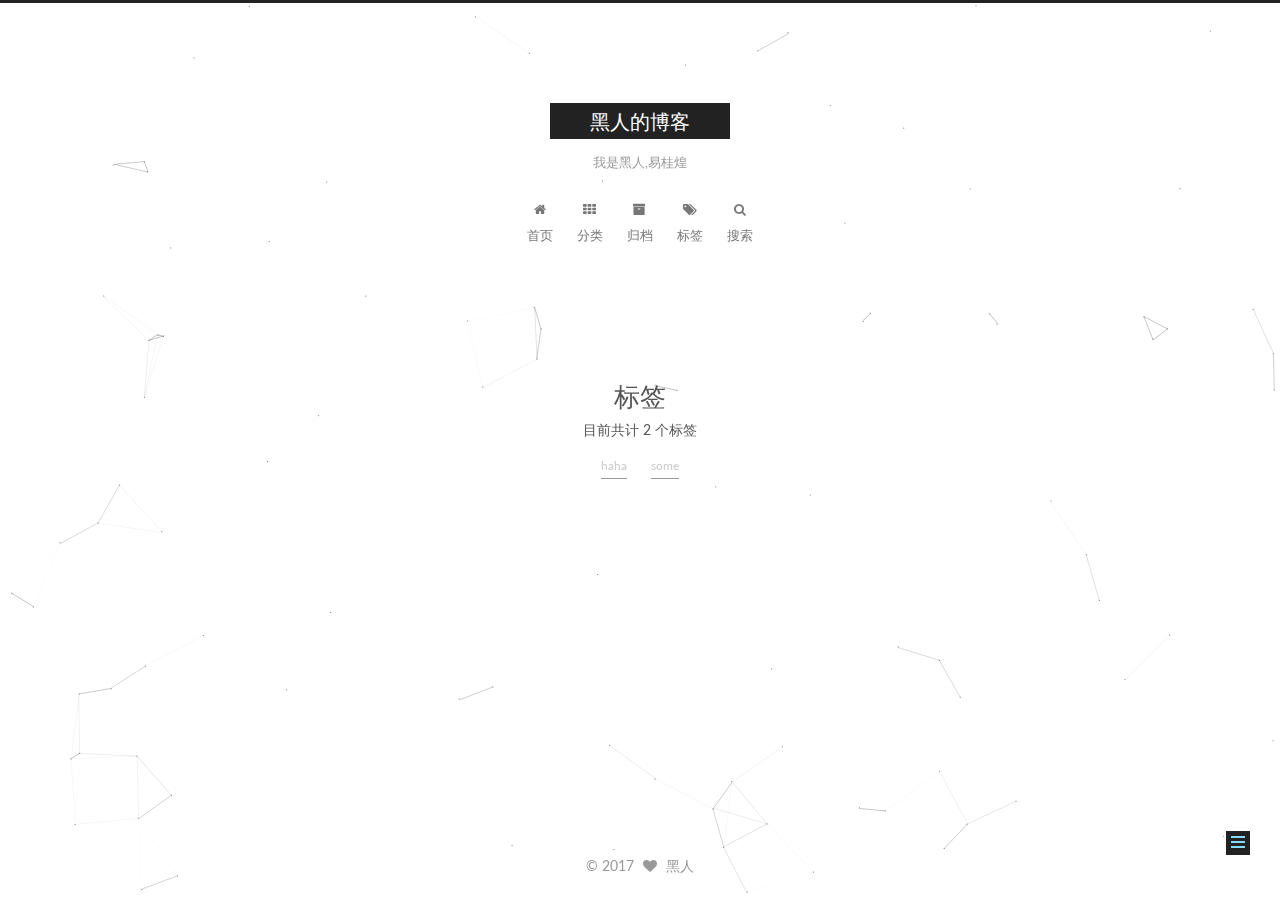
<file: tags/index.html>
<!doctype html>



  


<html class="theme-next muse use-motion" lang="zh-Hans">
<head>
  <meta charset="UTF-8"/>
<meta http-equiv="X-UA-Compatible" content="IE=edge" />
<meta name="viewport" content="width=device-width, initial-scale=1, maximum-scale=1"/>









<meta http-equiv="Cache-Control" content="no-transform" />
<meta http-equiv="Cache-Control" content="no-siteapp" />















  
  
  <link href="/lib/fancybox/source/jquery.fancybox.css?v=2.1.5" rel="stylesheet" type="text/css" />




  
  
  
  

  
    
    
  

  

  

  

  

  
    
    
    <link href="//fonts.googleapis.com/css?family=Lato:300,300italic,400,400italic,700,700italic&subset=latin,latin-ext" rel="stylesheet" type="text/css">
  






<link href="/lib/font-awesome/css/font-awesome.min.css?v=4.6.2" rel="stylesheet" type="text/css" />

<link href="/css/main.css?v=5.1.1" rel="stylesheet" type="text/css" />


  <meta name="keywords" content="Hexo, NexT" />








  <link rel="shortcut icon" type="image/x-icon" href="/favicon.ico?v=5.1.1" />






<meta name="description" content="黑人的博客 土木工程师">
<meta property="og:type" content="website">
<meta property="og:title" content="标签">
<meta property="og:url" content="http://yoursite.com/tags/index.html">
<meta property="og:site_name" content="黑人的博客">
<meta property="og:description" content="黑人的博客 土木工程师">
<meta property="og:updated_time" content="2017-06-11T07:15:51.769Z">
<meta name="twitter:card" content="summary">
<meta name="twitter:title" content="标签">
<meta name="twitter:description" content="黑人的博客 土木工程师">



<script type="text/javascript" id="hexo.configurations">
  var NexT = window.NexT || {};
  var CONFIG = {
    root: '/',
    scheme: 'Muse',
    sidebar: {"position":"left","display":"always","offset":12,"offset_float":0,"b2t":false,"scrollpercent":false},
    fancybox: true,
    motion: true,
    duoshuo: {
      userId: '0',
      author: '博主'
    },
    algolia: {
      applicationID: '',
      apiKey: '',
      indexName: '',
      hits: {"per_page":10},
      labels: {"input_placeholder":"Search for Posts","hits_empty":"We didn't find any results for the search: ${query}","hits_stats":"${hits} results found in ${time} ms"}
    }
  };
</script>



  <link rel="canonical" href="http://yoursite.com/tags/"/>





  <title>标签 | 黑人的博客</title>
</head>

<body itemscope itemtype="http://schema.org/WebPage" lang="zh-Hans">

  















  
  
    
  

  <div class="container sidebar-position-left page-post-detail ">
    <div class="headband"></div>

    <header id="header" class="header" itemscope itemtype="http://schema.org/WPHeader">
      <div class="header-inner"><div class="site-brand-wrapper">
  <div class="site-meta ">
    

    <div class="custom-logo-site-title">
      <a href="/"  class="brand" rel="start">
        <span class="logo-line-before"><i></i></span>
        <span class="site-title">黑人的博客</span>
        <span class="logo-line-after"><i></i></span>
      </a>
    </div>
      
        <p class="site-subtitle">我是黑人,易桂煌</p>
      
  </div>

  <div class="site-nav-toggle">
    <button>
      <span class="btn-bar"></span>
      <span class="btn-bar"></span>
      <span class="btn-bar"></span>
    </button>
  </div>
</div>

<nav class="site-nav">
  

  
    <ul id="menu" class="menu">
      
        
        <li class="menu-item menu-item-home">
          <a href="/" rel="section">
            
              <i class="menu-item-icon fa fa-fw fa-home"></i> <br />
            
            首页
          </a>
        </li>
      
        
        <li class="menu-item menu-item-categories">
          <a href="/categories/" rel="section">
            
              <i class="menu-item-icon fa fa-fw fa-th"></i> <br />
            
            分类
          </a>
        </li>
      
        
        <li class="menu-item menu-item-archives">
          <a href="/archives/" rel="section">
            
              <i class="menu-item-icon fa fa-fw fa-archive"></i> <br />
            
            归档
          </a>
        </li>
      
        
        <li class="menu-item menu-item-tags">
          <a href="/tags/" rel="section">
            
              <i class="menu-item-icon fa fa-fw fa-tags"></i> <br />
            
            标签
          </a>
        </li>
      

      
        <li class="menu-item menu-item-search">
          
            <a href="javascript:;" class="popup-trigger">
          
            
              <i class="menu-item-icon fa fa-search fa-fw"></i> <br />
            
            搜索
          </a>
        </li>
      
    </ul>
  

  
    <div class="site-search">
      
  <div class="popup search-popup local-search-popup">
  <div class="local-search-header clearfix">
    <span class="search-icon">
      <i class="fa fa-search"></i>
    </span>
    <span class="popup-btn-close">
      <i class="fa fa-times-circle"></i>
    </span>
    <div class="local-search-input-wrapper">
      <input autocomplete="off"
             placeholder="搜索..." spellcheck="false"
             type="text" id="local-search-input">
    </div>
  </div>
  <div id="local-search-result"></div>
</div>



    </div>
  
</nav>



 </div>
    </header>

    <main id="main" class="main">
      <div class="main-inner">
        <div class="content-wrap">
          <div id="content" class="content">
            

  <div id="posts" class="posts-expand">
  <header class="post-header">

	<h1 class="post-title" itemprop="name headline">标签</h1>



</header>

    
    
      <div class="tag-cloud">
        <div class="tag-cloud-title">
            目前共计 2 个标签
        </div>
        <div class="tag-cloud-tags">
          <a href="/tags/haha/" style="font-size: 12px; color: #ccc">haha</a> <a href="/tags/some/" style="font-size: 12px; color: #ccc">some</a>
        </div>
      </div>
    
  </div>


          </div>
          


          

        </div>
        
          
  
  <div class="sidebar-toggle">
    <div class="sidebar-toggle-line-wrap">
      <span class="sidebar-toggle-line sidebar-toggle-line-first"></span>
      <span class="sidebar-toggle-line sidebar-toggle-line-middle"></span>
      <span class="sidebar-toggle-line sidebar-toggle-line-last"></span>
    </div>
  </div>

  <aside id="sidebar" class="sidebar">
    <div class="sidebar-inner">

      

      

      <section class="site-overview sidebar-panel sidebar-panel-active">
        <div class="site-author motion-element" itemprop="author" itemscope itemtype="http://schema.org/Person">
          <img class="site-author-image" itemprop="image"
               src="/images/head_image.jpg"
               alt="黑人" />
          <p class="site-author-name" itemprop="name">黑人</p>
           
              <p class="site-description motion-element" itemprop="description">黑人的博客 土木工程师</p>
          
        </div>
        <nav class="site-state motion-element">

          
            <div class="site-state-item site-state-posts">
              <a href="/archives/">
                <span class="site-state-item-count">3</span>
                <span class="site-state-item-name">日志</span>
              </a>
            </div>
          

          
            
            
            <div class="site-state-item site-state-categories">
              <a href="/categories/index.html">
                <span class="site-state-item-count">1</span>
                <span class="site-state-item-name">分类</span>
              </a>
            </div>
          

          
            
            
            <div class="site-state-item site-state-tags">
              <a href="/tags/index.html">
                <span class="site-state-item-count">2</span>
                <span class="site-state-item-name">标签</span>
              </a>
            </div>
          

        </nav>

        

        <div class="links-of-author motion-element">
          
        </div>

        
        

        
        

        


      </section>

      

      

    </div>
  </aside>


        
      </div>
    </main>

    <footer id="footer" class="footer">
      <div class="footer-inner">
        <div class="copyright" >
  
  &copy; 
  <span itemprop="copyrightYear">2017</span>
  <span class="with-love">
    <i class="fa fa-heart"></i>
  </span>
  <span class="author" itemprop="copyrightHolder">黑人</span>
</div>



        

        
      </div>
    </footer>

    
      <div class="back-to-top">
        <i class="fa fa-arrow-up"></i>
        
      </div>
    

  </div>

  

<script type="text/javascript">
  if (Object.prototype.toString.call(window.Promise) !== '[object Function]') {
    window.Promise = null;
  }
</script>









  


  











  
  <script type="text/javascript" src="/lib/jquery/index.js?v=2.1.3"></script>

  
  <script type="text/javascript" src="/lib/fastclick/lib/fastclick.min.js?v=1.0.6"></script>

  
  <script type="text/javascript" src="/lib/jquery_lazyload/jquery.lazyload.js?v=1.9.7"></script>

  
  <script type="text/javascript" src="/lib/velocity/velocity.min.js?v=1.2.1"></script>

  
  <script type="text/javascript" src="/lib/velocity/velocity.ui.min.js?v=1.2.1"></script>

  
  <script type="text/javascript" src="/lib/fancybox/source/jquery.fancybox.pack.js?v=2.1.5"></script>

  
  <script type="text/javascript" src="/lib/canvas-nest/canvas-nest.min.js"></script>


  


  <script type="text/javascript" src="/js/src/utils.js?v=5.1.1"></script>

  <script type="text/javascript" src="/js/src/motion.js?v=5.1.1"></script>



  
  

  
    <script type="text/javascript" src="/js/src/scrollspy.js?v=5.1.1"></script>
<script type="text/javascript" src="/js/src/post-details.js?v=5.1.1"></script>

  

  


  <script type="text/javascript" src="/js/src/bootstrap.js?v=5.1.1"></script>



  


  




	





  





  





  






  

  <script type="text/javascript">
    // Popup Window;
    var isfetched = false;
    var isXml = true;
    // Search DB path;
    var search_path = "search.xml";
    if (search_path.length === 0) {
      search_path = "search.xml";
    } else if (search_path.endsWith("json")) {
      isXml = false;
    }
    var path = "/" + search_path;
    // monitor main search box;

    var onPopupClose = function (e) {
      $('.popup').hide();
      $('#local-search-input').val('');
      $('.search-result-list').remove();
      $('#no-result').remove();
      $(".local-search-pop-overlay").remove();
      $('body').css('overflow', '');
    }

    function proceedsearch() {
      $("body")
        .append('<div class="search-popup-overlay local-search-pop-overlay"></div>')
        .css('overflow', 'hidden');
      $('.search-popup-overlay').click(onPopupClose);
      $('.popup').toggle();
      var $localSearchInput = $('#local-search-input');
      $localSearchInput.attr("autocapitalize", "none");
      $localSearchInput.attr("autocorrect", "off");
      $localSearchInput.focus();
    }

    // search function;
    var searchFunc = function(path, search_id, content_id) {
      'use strict';

      // start loading animation
      $("body")
        .append('<div class="search-popup-overlay local-search-pop-overlay">' +
          '<div id="search-loading-icon">' +
          '<i class="fa fa-spinner fa-pulse fa-5x fa-fw"></i>' +
          '</div>' +
          '</div>')
        .css('overflow', 'hidden');
      $("#search-loading-icon").css('margin', '20% auto 0 auto').css('text-align', 'center');

      $.ajax({
        url: path,
        dataType: isXml ? "xml" : "json",
        async: true,
        success: function(res) {
          // get the contents from search data
          isfetched = true;
          $('.popup').detach().appendTo('.header-inner');
          var datas = isXml ? $("entry", res).map(function() {
            return {
              title: $("title", this).text(),
              content: $("content",this).text(),
              url: $("url" , this).text()
            };
          }).get() : res;
          var input = document.getElementById(search_id);
          var resultContent = document.getElementById(content_id);
          var inputEventFunction = function() {
            var searchText = input.value.trim().toLowerCase();
            var keywords = searchText.split(/[\s\-]+/);
            if (keywords.length > 1) {
              keywords.push(searchText);
            }
            var resultItems = [];
            if (searchText.length > 0) {
              // perform local searching
              datas.forEach(function(data) {
                var isMatch = false;
                var hitCount = 0;
                var searchTextCount = 0;
                var title = data.title.trim();
                var titleInLowerCase = title.toLowerCase();
                var content = data.content.trim().replace(/<[^>]+>/g,"");
                var contentInLowerCase = content.toLowerCase();
                var articleUrl = decodeURIComponent(data.url);
                var indexOfTitle = [];
                var indexOfContent = [];
                // only match articles with not empty titles
                if(title != '') {
                  keywords.forEach(function(keyword) {
                    function getIndexByWord(word, text, caseSensitive) {
                      var wordLen = word.length;
                      if (wordLen === 0) {
                        return [];
                      }
                      var startPosition = 0, position = [], index = [];
                      if (!caseSensitive) {
                        text = text.toLowerCase();
                        word = word.toLowerCase();
                      }
                      while ((position = text.indexOf(word, startPosition)) > -1) {
                        index.push({position: position, word: word});
                        startPosition = position + wordLen;
                      }
                      return index;
                    }

                    indexOfTitle = indexOfTitle.concat(getIndexByWord(keyword, titleInLowerCase, false));
                    indexOfContent = indexOfContent.concat(getIndexByWord(keyword, contentInLowerCase, false));
                  });
                  if (indexOfTitle.length > 0 || indexOfContent.length > 0) {
                    isMatch = true;
                    hitCount = indexOfTitle.length + indexOfContent.length;
                  }
                }

                // show search results

                if (isMatch) {
                  // sort index by position of keyword

                  [indexOfTitle, indexOfContent].forEach(function (index) {
                    index.sort(function (itemLeft, itemRight) {
                      if (itemRight.position !== itemLeft.position) {
                        return itemRight.position - itemLeft.position;
                      } else {
                        return itemLeft.word.length - itemRight.word.length;
                      }
                    });
                  });

                  // merge hits into slices

                  function mergeIntoSlice(text, start, end, index) {
                    var item = index[index.length - 1];
                    var position = item.position;
                    var word = item.word;
                    var hits = [];
                    var searchTextCountInSlice = 0;
                    while (position + word.length <= end && index.length != 0) {
                      if (word === searchText) {
                        searchTextCountInSlice++;
                      }
                      hits.push({position: position, length: word.length});
                      var wordEnd = position + word.length;

                      // move to next position of hit

                      index.pop();
                      while (index.length != 0) {
                        item = index[index.length - 1];
                        position = item.position;
                        word = item.word;
                        if (wordEnd > position) {
                          index.pop();
                        } else {
                          break;
                        }
                      }
                    }
                    searchTextCount += searchTextCountInSlice;
                    return {
                      hits: hits,
                      start: start,
                      end: end,
                      searchTextCount: searchTextCountInSlice
                    };
                  }

                  var slicesOfTitle = [];
                  if (indexOfTitle.length != 0) {
                    slicesOfTitle.push(mergeIntoSlice(title, 0, title.length, indexOfTitle));
                  }

                  var slicesOfContent = [];
                  while (indexOfContent.length != 0) {
                    var item = indexOfContent[indexOfContent.length - 1];
                    var position = item.position;
                    var word = item.word;
                    // cut out 100 characters
                    var start = position - 20;
                    var end = position + 80;
                    if(start < 0){
                      start = 0;
                    }
                    if (end < position + word.length) {
                      end = position + word.length;
                    }
                    if(end > content.length){
                      end = content.length;
                    }
                    slicesOfContent.push(mergeIntoSlice(content, start, end, indexOfContent));
                  }

                  // sort slices in content by search text's count and hits' count

                  slicesOfContent.sort(function (sliceLeft, sliceRight) {
                    if (sliceLeft.searchTextCount !== sliceRight.searchTextCount) {
                      return sliceRight.searchTextCount - sliceLeft.searchTextCount;
                    } else if (sliceLeft.hits.length !== sliceRight.hits.length) {
                      return sliceRight.hits.length - sliceLeft.hits.length;
                    } else {
                      return sliceLeft.start - sliceRight.start;
                    }
                  });

                  // select top N slices in content

                  var upperBound = parseInt('1');
                  if (upperBound >= 0) {
                    slicesOfContent = slicesOfContent.slice(0, upperBound);
                  }

                  // highlight title and content

                  function highlightKeyword(text, slice) {
                    var result = '';
                    var prevEnd = slice.start;
                    slice.hits.forEach(function (hit) {
                      result += text.substring(prevEnd, hit.position);
                      var end = hit.position + hit.length;
                      result += '<b class="search-keyword">' + text.substring(hit.position, end) + '</b>';
                      prevEnd = end;
                    });
                    result += text.substring(prevEnd, slice.end);
                    return result;
                  }

                  var resultItem = '';

                  if (slicesOfTitle.length != 0) {
                    resultItem += "<li><a href='" + articleUrl + "' class='search-result-title'>" + highlightKeyword(title, slicesOfTitle[0]) + "</a>";
                  } else {
                    resultItem += "<li><a href='" + articleUrl + "' class='search-result-title'>" + title + "</a>";
                  }

                  slicesOfContent.forEach(function (slice) {
                    resultItem += "<a href='" + articleUrl + "'>" +
                      "<p class=\"search-result\">" + highlightKeyword(content, slice) +
                      "...</p>" + "</a>";
                  });

                  resultItem += "</li>";
                  resultItems.push({
                    item: resultItem,
                    searchTextCount: searchTextCount,
                    hitCount: hitCount,
                    id: resultItems.length
                  });
                }
              })
            };
            if (keywords.length === 1 && keywords[0] === "") {
              resultContent.innerHTML = '<div id="no-result"><i class="fa fa-search fa-5x" /></div>'
            } else if (resultItems.length === 0) {
              resultContent.innerHTML = '<div id="no-result"><i class="fa fa-frown-o fa-5x" /></div>'
            } else {
              resultItems.sort(function (resultLeft, resultRight) {
                if (resultLeft.searchTextCount !== resultRight.searchTextCount) {
                  return resultRight.searchTextCount - resultLeft.searchTextCount;
                } else if (resultLeft.hitCount !== resultRight.hitCount) {
                  return resultRight.hitCount - resultLeft.hitCount;
                } else {
                  return resultRight.id - resultLeft.id;
                }
              });
              var searchResultList = '<ul class=\"search-result-list\">';
              resultItems.forEach(function (result) {
                searchResultList += result.item;
              })
              searchResultList += "</ul>";
              resultContent.innerHTML = searchResultList;
            }
          }

          if ('auto' === 'auto') {
            input.addEventListener('input', inputEventFunction);
          } else {
            $('.search-icon').click(inputEventFunction);
            input.addEventListener('keypress', function (event) {
              if (event.keyCode === 13) {
                inputEventFunction();
              }
            });
          }

          // remove loading animation
          $(".local-search-pop-overlay").remove();
          $('body').css('overflow', '');

          proceedsearch();
        }
      });
    }

    // handle and trigger popup window;
    $('.popup-trigger').click(function(e) {
      e.stopPropagation();
      if (isfetched === false) {
        searchFunc(path, 'local-search-input', 'local-search-result');
      } else {
        proceedsearch();
      };
    });

    $('.popup-btn-close').click(onPopupClose);
    $('.popup').click(function(e){
      e.stopPropagation();
    });
    $(document).on('keyup', function (event) {
      var shouldDismissSearchPopup = event.which === 27 &&
        $('.search-popup').is(':visible');
      if (shouldDismissSearchPopup) {
        onPopupClose();
      }
    });
  </script>





  

  
  <script src="https://cdn1.lncld.net/static/js/av-core-mini-0.6.1.js"></script>
  <script>AV.initialize("sftdpOAlM3gDFMaGo5iw45li-gzGzoHsz", "jNmljY9COI26fqmhpcwaC2co");</script>
  <script>
    function showTime(Counter) {
      var query = new AV.Query(Counter);
      var entries = [];
      var $visitors = $(".leancloud_visitors");

      $visitors.each(function () {
        entries.push( $(this).attr("id").trim() );
      });

      query.containedIn('url', entries);
      query.find()
        .done(function (results) {
          var COUNT_CONTAINER_REF = '.leancloud-visitors-count';

          if (results.length === 0) {
            $visitors.find(COUNT_CONTAINER_REF).text(0);
            return;
          }

          for (var i = 0; i < results.length; i++) {
            var item = results[i];
            var url = item.get('url');
            var time = item.get('time');
            var element = document.getElementById(url);

            $(element).find(COUNT_CONTAINER_REF).text(time);
          }
          for(var i = 0; i < entries.length; i++) {
            var url = entries[i];
            var element = document.getElementById(url);
            var countSpan = $(element).find(COUNT_CONTAINER_REF);
            if( countSpan.text() == '') {
              countSpan.text(0);
            }
          }
        })
        .fail(function (object, error) {
          console.log("Error: " + error.code + " " + error.message);
        });
    }

    function addCount(Counter) {
      var $visitors = $(".leancloud_visitors");
      var url = $visitors.attr('id').trim();
      var title = $visitors.attr('data-flag-title').trim();
      var query = new AV.Query(Counter);

      query.equalTo("url", url);
      query.find({
        success: function(results) {
          if (results.length > 0) {
            var counter = results[0];
            counter.fetchWhenSave(true);
            counter.increment("time");
            counter.save(null, {
              success: function(counter) {
                var $element = $(document.getElementById(url));
                $element.find('.leancloud-visitors-count').text(counter.get('time'));
              },
              error: function(counter, error) {
                console.log('Failed to save Visitor num, with error message: ' + error.message);
              }
            });
          } else {
            var newcounter = new Counter();
            /* Set ACL */
            var acl = new AV.ACL();
            acl.setPublicReadAccess(true);
            acl.setPublicWriteAccess(true);
            newcounter.setACL(acl);
            /* End Set ACL */
            newcounter.set("title", title);
            newcounter.set("url", url);
            newcounter.set("time", 1);
            newcounter.save(null, {
              success: function(newcounter) {
                var $element = $(document.getElementById(url));
                $element.find('.leancloud-visitors-count').text(newcounter.get('time'));
              },
              error: function(newcounter, error) {
                console.log('Failed to create');
              }
            });
          }
        },
        error: function(error) {
          console.log('Error:' + error.code + " " + error.message);
        }
      });
    }

    $(function() {
      var Counter = AV.Object.extend("Counter");
      if ($('.leancloud_visitors').length == 1) {
        addCount(Counter);
      } else if ($('.post-title-link').length > 1) {
        showTime(Counter);
      }
    });
  </script>



  

  

  

  

  

</body>
</html>
</file>
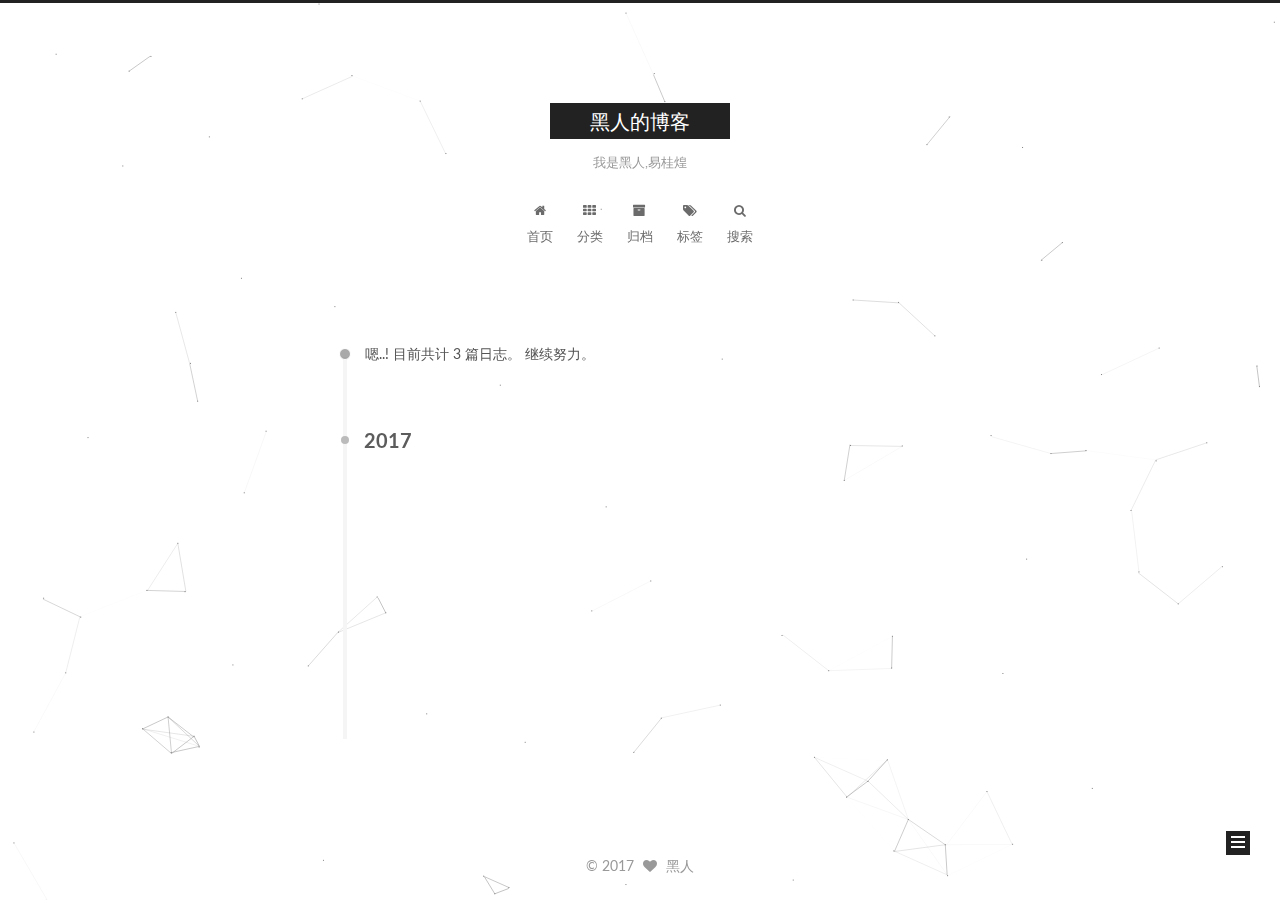
<file: archives/2017/index.html>
<!doctype html>



  


<html class="theme-next muse use-motion" lang="zh-Hans">
<head>
  <meta charset="UTF-8"/>
<meta http-equiv="X-UA-Compatible" content="IE=edge" />
<meta name="viewport" content="width=device-width, initial-scale=1, maximum-scale=1"/>









<meta http-equiv="Cache-Control" content="no-transform" />
<meta http-equiv="Cache-Control" content="no-siteapp" />















  
  
  <link href="/lib/fancybox/source/jquery.fancybox.css?v=2.1.5" rel="stylesheet" type="text/css" />




  
  
  
  

  
    
    
  

  

  

  

  

  
    
    
    <link href="//fonts.googleapis.com/css?family=Lato:300,300italic,400,400italic,700,700italic&subset=latin,latin-ext" rel="stylesheet" type="text/css">
  






<link href="/lib/font-awesome/css/font-awesome.min.css?v=4.6.2" rel="stylesheet" type="text/css" />

<link href="/css/main.css?v=5.1.1" rel="stylesheet" type="text/css" />


  <meta name="keywords" content="Hexo, NexT" />








  <link rel="shortcut icon" type="image/x-icon" href="/favicon.ico?v=5.1.1" />






<meta name="description" content="黑人的博客 土木工程师">
<meta property="og:type" content="website">
<meta property="og:title" content="黑人的博客">
<meta property="og:url" content="http://yoursite.com/archives/2017/index.html">
<meta property="og:site_name" content="黑人的博客">
<meta property="og:description" content="黑人的博客 土木工程师">
<meta name="twitter:card" content="summary">
<meta name="twitter:title" content="黑人的博客">
<meta name="twitter:description" content="黑人的博客 土木工程师">



<script type="text/javascript" id="hexo.configurations">
  var NexT = window.NexT || {};
  var CONFIG = {
    root: '/',
    scheme: 'Muse',
    sidebar: {"position":"left","display":"always","offset":12,"offset_float":0,"b2t":false,"scrollpercent":false},
    fancybox: true,
    motion: true,
    duoshuo: {
      userId: '0',
      author: '博主'
    },
    algolia: {
      applicationID: '',
      apiKey: '',
      indexName: '',
      hits: {"per_page":10},
      labels: {"input_placeholder":"Search for Posts","hits_empty":"We didn't find any results for the search: ${query}","hits_stats":"${hits} results found in ${time} ms"}
    }
  };
</script>



  <link rel="canonical" href="http://yoursite.com/archives/2017/"/>





  <title>归档 | 黑人的博客</title>
</head>

<body itemscope itemtype="http://schema.org/WebPage" lang="zh-Hans">

  















  
  
    
  

  <div class="container sidebar-position-left  page-archive  ">
    <div class="headband"></div>

    <header id="header" class="header" itemscope itemtype="http://schema.org/WPHeader">
      <div class="header-inner"><div class="site-brand-wrapper">
  <div class="site-meta ">
    

    <div class="custom-logo-site-title">
      <a href="/"  class="brand" rel="start">
        <span class="logo-line-before"><i></i></span>
        <span class="site-title">黑人的博客</span>
        <span class="logo-line-after"><i></i></span>
      </a>
    </div>
      
        <p class="site-subtitle">我是黑人,易桂煌</p>
      
  </div>

  <div class="site-nav-toggle">
    <button>
      <span class="btn-bar"></span>
      <span class="btn-bar"></span>
      <span class="btn-bar"></span>
    </button>
  </div>
</div>

<nav class="site-nav">
  

  
    <ul id="menu" class="menu">
      
        
        <li class="menu-item menu-item-home">
          <a href="/" rel="section">
            
              <i class="menu-item-icon fa fa-fw fa-home"></i> <br />
            
            首页
          </a>
        </li>
      
        
        <li class="menu-item menu-item-categories">
          <a href="/categories/" rel="section">
            
              <i class="menu-item-icon fa fa-fw fa-th"></i> <br />
            
            分类
          </a>
        </li>
      
        
        <li class="menu-item menu-item-archives">
          <a href="/archives/" rel="section">
            
              <i class="menu-item-icon fa fa-fw fa-archive"></i> <br />
            
            归档
          </a>
        </li>
      
        
        <li class="menu-item menu-item-tags">
          <a href="/tags/" rel="section">
            
              <i class="menu-item-icon fa fa-fw fa-tags"></i> <br />
            
            标签
          </a>
        </li>
      

      
        <li class="menu-item menu-item-search">
          
            <a href="javascript:;" class="popup-trigger">
          
            
              <i class="menu-item-icon fa fa-search fa-fw"></i> <br />
            
            搜索
          </a>
        </li>
      
    </ul>
  

  
    <div class="site-search">
      
  <div class="popup search-popup local-search-popup">
  <div class="local-search-header clearfix">
    <span class="search-icon">
      <i class="fa fa-search"></i>
    </span>
    <span class="popup-btn-close">
      <i class="fa fa-times-circle"></i>
    </span>
    <div class="local-search-input-wrapper">
      <input autocomplete="off"
             placeholder="搜索..." spellcheck="false"
             type="text" id="local-search-input">
    </div>
  </div>
  <div id="local-search-result"></div>
</div>



    </div>
  
</nav>



 </div>
    </header>

    <main id="main" class="main">
      <div class="main-inner">
        <div class="content-wrap">
          <div id="content" class="content">
            

  <section id="posts" class="posts-collapse">
    <span class="archive-move-on"></span>

    <span class="archive-page-counter">
      
      
      
        
      
      嗯..! 目前共计 3 篇日志。 继续努力。
    </span>

    

      
      
      

      
        
        <div class="collection-title">
          <h2 class="archive-year motion-element" id="archive-year-2017">2017</h2>
        </div>
      
      

      

  <article class="post post-type-normal" itemscope itemtype="http://schema.org/Article">
    <header class="post-header">

      <h2 class="post-title">
        
            <a class="post-title-link" href="/2017/06/12/自我介绍/" itemprop="url">
              
                <span itemprop="name">自我介绍</span>
              
            </a>
        
      </h2>

      <div class="post-meta">
        <time class="post-time" itemprop="dateCreated"
              datetime="2017-06-11T16:58:17Z"
              content="2017-06-11" >
          06-11
        </time>
      </div>

    </header>
  </article>



    

      
      
      

      
      

      

  <article class="post post-type-normal" itemscope itemtype="http://schema.org/Article">
    <header class="post-header">

      <h2 class="post-title">
        
            <a class="post-title-link" href="/2017/06/11/second/" itemprop="url">
              
                <span itemprop="name">second</span>
              
            </a>
        
      </h2>

      <div class="post-meta">
        <time class="post-time" itemprop="dateCreated"
              datetime="2017-06-11T15:55:17Z"
              content="2017-06-11" >
          06-11
        </time>
      </div>

    </header>
  </article>



    

      
      
      

      
      

      

  <article class="post post-type-normal" itemscope itemtype="http://schema.org/Article">
    <header class="post-header">

      <h2 class="post-title">
        
            <a class="post-title-link" href="/2017/06/11/first/" itemprop="url">
              
                <span itemprop="name">first</span>
              
            </a>
        
      </h2>

      <div class="post-meta">
        <time class="post-time" itemprop="dateCreated"
              datetime="2017-06-11T15:19:42Z"
              content="2017-06-11" >
          06-11
        </time>
      </div>

    </header>
  </article>



    

  </section>

  



          </div>
          


          

        </div>
        
          
  
  <div class="sidebar-toggle">
    <div class="sidebar-toggle-line-wrap">
      <span class="sidebar-toggle-line sidebar-toggle-line-first"></span>
      <span class="sidebar-toggle-line sidebar-toggle-line-middle"></span>
      <span class="sidebar-toggle-line sidebar-toggle-line-last"></span>
    </div>
  </div>

  <aside id="sidebar" class="sidebar">
    <div class="sidebar-inner">

      

      

      <section class="site-overview sidebar-panel sidebar-panel-active">
        <div class="site-author motion-element" itemprop="author" itemscope itemtype="http://schema.org/Person">
          <img class="site-author-image" itemprop="image"
               src="/images/head_image.jpg"
               alt="黑人" />
          <p class="site-author-name" itemprop="name">黑人</p>
           
              <p class="site-description motion-element" itemprop="description">黑人的博客 土木工程师</p>
          
        </div>
        <nav class="site-state motion-element">

          
            <div class="site-state-item site-state-posts">
              <a href="/archives/">
                <span class="site-state-item-count">3</span>
                <span class="site-state-item-name">日志</span>
              </a>
            </div>
          

          
            
            
            <div class="site-state-item site-state-categories">
              <a href="/categories/index.html">
                <span class="site-state-item-count">1</span>
                <span class="site-state-item-name">分类</span>
              </a>
            </div>
          

          
            
            
            <div class="site-state-item site-state-tags">
              <a href="/tags/index.html">
                <span class="site-state-item-count">2</span>
                <span class="site-state-item-name">标签</span>
              </a>
            </div>
          

        </nav>

        

        <div class="links-of-author motion-element">
          
        </div>

        
        

        
        

        


      </section>

      

      

    </div>
  </aside>


        
      </div>
    </main>

    <footer id="footer" class="footer">
      <div class="footer-inner">
        <div class="copyright" >
  
  &copy; 
  <span itemprop="copyrightYear">2017</span>
  <span class="with-love">
    <i class="fa fa-heart"></i>
  </span>
  <span class="author" itemprop="copyrightHolder">黑人</span>
</div>



        

        
      </div>
    </footer>

    
      <div class="back-to-top">
        <i class="fa fa-arrow-up"></i>
        
      </div>
    

  </div>

  

<script type="text/javascript">
  if (Object.prototype.toString.call(window.Promise) !== '[object Function]') {
    window.Promise = null;
  }
</script>









  


  











  
  <script type="text/javascript" src="/lib/jquery/index.js?v=2.1.3"></script>

  
  <script type="text/javascript" src="/lib/fastclick/lib/fastclick.min.js?v=1.0.6"></script>

  
  <script type="text/javascript" src="/lib/jquery_lazyload/jquery.lazyload.js?v=1.9.7"></script>

  
  <script type="text/javascript" src="/lib/velocity/velocity.min.js?v=1.2.1"></script>

  
  <script type="text/javascript" src="/lib/velocity/velocity.ui.min.js?v=1.2.1"></script>

  
  <script type="text/javascript" src="/lib/fancybox/source/jquery.fancybox.pack.js?v=2.1.5"></script>

  
  <script type="text/javascript" src="/lib/canvas-nest/canvas-nest.min.js"></script>


  


  <script type="text/javascript" src="/js/src/utils.js?v=5.1.1"></script>

  <script type="text/javascript" src="/js/src/motion.js?v=5.1.1"></script>



  
  

  
  
    <script type="text/javascript" id="motion.page.archive">
      $('.archive-year').velocity('transition.slideLeftIn');
    </script>
  


  


  <script type="text/javascript" src="/js/src/bootstrap.js?v=5.1.1"></script>



  


  




	





  





  





  






  

  <script type="text/javascript">
    // Popup Window;
    var isfetched = false;
    var isXml = true;
    // Search DB path;
    var search_path = "search.xml";
    if (search_path.length === 0) {
      search_path = "search.xml";
    } else if (search_path.endsWith("json")) {
      isXml = false;
    }
    var path = "/" + search_path;
    // monitor main search box;

    var onPopupClose = function (e) {
      $('.popup').hide();
      $('#local-search-input').val('');
      $('.search-result-list').remove();
      $('#no-result').remove();
      $(".local-search-pop-overlay").remove();
      $('body').css('overflow', '');
    }

    function proceedsearch() {
      $("body")
        .append('<div class="search-popup-overlay local-search-pop-overlay"></div>')
        .css('overflow', 'hidden');
      $('.search-popup-overlay').click(onPopupClose);
      $('.popup').toggle();
      var $localSearchInput = $('#local-search-input');
      $localSearchInput.attr("autocapitalize", "none");
      $localSearchInput.attr("autocorrect", "off");
      $localSearchInput.focus();
    }

    // search function;
    var searchFunc = function(path, search_id, content_id) {
      'use strict';

      // start loading animation
      $("body")
        .append('<div class="search-popup-overlay local-search-pop-overlay">' +
          '<div id="search-loading-icon">' +
          '<i class="fa fa-spinner fa-pulse fa-5x fa-fw"></i>' +
          '</div>' +
          '</div>')
        .css('overflow', 'hidden');
      $("#search-loading-icon").css('margin', '20% auto 0 auto').css('text-align', 'center');

      $.ajax({
        url: path,
        dataType: isXml ? "xml" : "json",
        async: true,
        success: function(res) {
          // get the contents from search data
          isfetched = true;
          $('.popup').detach().appendTo('.header-inner');
          var datas = isXml ? $("entry", res).map(function() {
            return {
              title: $("title", this).text(),
              content: $("content",this).text(),
              url: $("url" , this).text()
            };
          }).get() : res;
          var input = document.getElementById(search_id);
          var resultContent = document.getElementById(content_id);
          var inputEventFunction = function() {
            var searchText = input.value.trim().toLowerCase();
            var keywords = searchText.split(/[\s\-]+/);
            if (keywords.length > 1) {
              keywords.push(searchText);
            }
            var resultItems = [];
            if (searchText.length > 0) {
              // perform local searching
              datas.forEach(function(data) {
                var isMatch = false;
                var hitCount = 0;
                var searchTextCount = 0;
                var title = data.title.trim();
                var titleInLowerCase = title.toLowerCase();
                var content = data.content.trim().replace(/<[^>]+>/g,"");
                var contentInLowerCase = content.toLowerCase();
                var articleUrl = decodeURIComponent(data.url);
                var indexOfTitle = [];
                var indexOfContent = [];
                // only match articles with not empty titles
                if(title != '') {
                  keywords.forEach(function(keyword) {
                    function getIndexByWord(word, text, caseSensitive) {
                      var wordLen = word.length;
                      if (wordLen === 0) {
                        return [];
                      }
                      var startPosition = 0, position = [], index = [];
                      if (!caseSensitive) {
                        text = text.toLowerCase();
                        word = word.toLowerCase();
                      }
                      while ((position = text.indexOf(word, startPosition)) > -1) {
                        index.push({position: position, word: word});
                        startPosition = position + wordLen;
                      }
                      return index;
                    }

                    indexOfTitle = indexOfTitle.concat(getIndexByWord(keyword, titleInLowerCase, false));
                    indexOfContent = indexOfContent.concat(getIndexByWord(keyword, contentInLowerCase, false));
                  });
                  if (indexOfTitle.length > 0 || indexOfContent.length > 0) {
                    isMatch = true;
                    hitCount = indexOfTitle.length + indexOfContent.length;
                  }
                }

                // show search results

                if (isMatch) {
                  // sort index by position of keyword

                  [indexOfTitle, indexOfContent].forEach(function (index) {
                    index.sort(function (itemLeft, itemRight) {
                      if (itemRight.position !== itemLeft.position) {
                        return itemRight.position - itemLeft.position;
                      } else {
                        return itemLeft.word.length - itemRight.word.length;
                      }
                    });
                  });

                  // merge hits into slices

                  function mergeIntoSlice(text, start, end, index) {
                    var item = index[index.length - 1];
                    var position = item.position;
                    var word = item.word;
                    var hits = [];
                    var searchTextCountInSlice = 0;
                    while (position + word.length <= end && index.length != 0) {
                      if (word === searchText) {
                        searchTextCountInSlice++;
                      }
                      hits.push({position: position, length: word.length});
                      var wordEnd = position + word.length;

                      // move to next position of hit

                      index.pop();
                      while (index.length != 0) {
                        item = index[index.length - 1];
                        position = item.position;
                        word = item.word;
                        if (wordEnd > position) {
                          index.pop();
                        } else {
                          break;
                        }
                      }
                    }
                    searchTextCount += searchTextCountInSlice;
                    return {
                      hits: hits,
                      start: start,
                      end: end,
                      searchTextCount: searchTextCountInSlice
                    };
                  }

                  var slicesOfTitle = [];
                  if (indexOfTitle.length != 0) {
                    slicesOfTitle.push(mergeIntoSlice(title, 0, title.length, indexOfTitle));
                  }

                  var slicesOfContent = [];
                  while (indexOfContent.length != 0) {
                    var item = indexOfContent[indexOfContent.length - 1];
                    var position = item.position;
                    var word = item.word;
                    // cut out 100 characters
                    var start = position - 20;
                    var end = position + 80;
                    if(start < 0){
                      start = 0;
                    }
                    if (end < position + word.length) {
                      end = position + word.length;
                    }
                    if(end > content.length){
                      end = content.length;
                    }
                    slicesOfContent.push(mergeIntoSlice(content, start, end, indexOfContent));
                  }

                  // sort slices in content by search text's count and hits' count

                  slicesOfContent.sort(function (sliceLeft, sliceRight) {
                    if (sliceLeft.searchTextCount !== sliceRight.searchTextCount) {
                      return sliceRight.searchTextCount - sliceLeft.searchTextCount;
                    } else if (sliceLeft.hits.length !== sliceRight.hits.length) {
                      return sliceRight.hits.length - sliceLeft.hits.length;
                    } else {
                      return sliceLeft.start - sliceRight.start;
                    }
                  });

                  // select top N slices in content

                  var upperBound = parseInt('1');
                  if (upperBound >= 0) {
                    slicesOfContent = slicesOfContent.slice(0, upperBound);
                  }

                  // highlight title and content

                  function highlightKeyword(text, slice) {
                    var result = '';
                    var prevEnd = slice.start;
                    slice.hits.forEach(function (hit) {
                      result += text.substring(prevEnd, hit.position);
                      var end = hit.position + hit.length;
                      result += '<b class="search-keyword">' + text.substring(hit.position, end) + '</b>';
                      prevEnd = end;
                    });
                    result += text.substring(prevEnd, slice.end);
                    return result;
                  }

                  var resultItem = '';

                  if (slicesOfTitle.length != 0) {
                    resultItem += "<li><a href='" + articleUrl + "' class='search-result-title'>" + highlightKeyword(title, slicesOfTitle[0]) + "</a>";
                  } else {
                    resultItem += "<li><a href='" + articleUrl + "' class='search-result-title'>" + title + "</a>";
                  }

                  slicesOfContent.forEach(function (slice) {
                    resultItem += "<a href='" + articleUrl + "'>" +
                      "<p class=\"search-result\">" + highlightKeyword(content, slice) +
                      "...</p>" + "</a>";
                  });

                  resultItem += "</li>";
                  resultItems.push({
                    item: resultItem,
                    searchTextCount: searchTextCount,
                    hitCount: hitCount,
                    id: resultItems.length
                  });
                }
              })
            };
            if (keywords.length === 1 && keywords[0] === "") {
              resultContent.innerHTML = '<div id="no-result"><i class="fa fa-search fa-5x" /></div>'
            } else if (resultItems.length === 0) {
              resultContent.innerHTML = '<div id="no-result"><i class="fa fa-frown-o fa-5x" /></div>'
            } else {
              resultItems.sort(function (resultLeft, resultRight) {
                if (resultLeft.searchTextCount !== resultRight.searchTextCount) {
                  return resultRight.searchTextCount - resultLeft.searchTextCount;
                } else if (resultLeft.hitCount !== resultRight.hitCount) {
                  return resultRight.hitCount - resultLeft.hitCount;
                } else {
                  return resultRight.id - resultLeft.id;
                }
              });
              var searchResultList = '<ul class=\"search-result-list\">';
              resultItems.forEach(function (result) {
                searchResultList += result.item;
              })
              searchResultList += "</ul>";
              resultContent.innerHTML = searchResultList;
            }
          }

          if ('auto' === 'auto') {
            input.addEventListener('input', inputEventFunction);
          } else {
            $('.search-icon').click(inputEventFunction);
            input.addEventListener('keypress', function (event) {
              if (event.keyCode === 13) {
                inputEventFunction();
              }
            });
          }

          // remove loading animation
          $(".local-search-pop-overlay").remove();
          $('body').css('overflow', '');

          proceedsearch();
        }
      });
    }

    // handle and trigger popup window;
    $('.popup-trigger').click(function(e) {
      e.stopPropagation();
      if (isfetched === false) {
        searchFunc(path, 'local-search-input', 'local-search-result');
      } else {
        proceedsearch();
      };
    });

    $('.popup-btn-close').click(onPopupClose);
    $('.popup').click(function(e){
      e.stopPropagation();
    });
    $(document).on('keyup', function (event) {
      var shouldDismissSearchPopup = event.which === 27 &&
        $('.search-popup').is(':visible');
      if (shouldDismissSearchPopup) {
        onPopupClose();
      }
    });
  </script>





  

  
  <script src="https://cdn1.lncld.net/static/js/av-core-mini-0.6.1.js"></script>
  <script>AV.initialize("sftdpOAlM3gDFMaGo5iw45li-gzGzoHsz", "jNmljY9COI26fqmhpcwaC2co");</script>
  <script>
    function showTime(Counter) {
      var query = new AV.Query(Counter);
      var entries = [];
      var $visitors = $(".leancloud_visitors");

      $visitors.each(function () {
        entries.push( $(this).attr("id").trim() );
      });

      query.containedIn('url', entries);
      query.find()
        .done(function (results) {
          var COUNT_CONTAINER_REF = '.leancloud-visitors-count';

          if (results.length === 0) {
            $visitors.find(COUNT_CONTAINER_REF).text(0);
            return;
          }

          for (var i = 0; i < results.length; i++) {
            var item = results[i];
            var url = item.get('url');
            var time = item.get('time');
            var element = document.getElementById(url);

            $(element).find(COUNT_CONTAINER_REF).text(time);
          }
          for(var i = 0; i < entries.length; i++) {
            var url = entries[i];
            var element = document.getElementById(url);
            var countSpan = $(element).find(COUNT_CONTAINER_REF);
            if( countSpan.text() == '') {
              countSpan.text(0);
            }
          }
        })
        .fail(function (object, error) {
          console.log("Error: " + error.code + " " + error.message);
        });
    }

    function addCount(Counter) {
      var $visitors = $(".leancloud_visitors");
      var url = $visitors.attr('id').trim();
      var title = $visitors.attr('data-flag-title').trim();
      var query = new AV.Query(Counter);

      query.equalTo("url", url);
      query.find({
        success: function(results) {
          if (results.length > 0) {
            var counter = results[0];
            counter.fetchWhenSave(true);
            counter.increment("time");
            counter.save(null, {
              success: function(counter) {
                var $element = $(document.getElementById(url));
                $element.find('.leancloud-visitors-count').text(counter.get('time'));
              },
              error: function(counter, error) {
                console.log('Failed to save Visitor num, with error message: ' + error.message);
              }
            });
          } else {
            var newcounter = new Counter();
            /* Set ACL */
            var acl = new AV.ACL();
            acl.setPublicReadAccess(true);
            acl.setPublicWriteAccess(true);
            newcounter.setACL(acl);
            /* End Set ACL */
            newcounter.set("title", title);
            newcounter.set("url", url);
            newcounter.set("time", 1);
            newcounter.save(null, {
              success: function(newcounter) {
                var $element = $(document.getElementById(url));
                $element.find('.leancloud-visitors-count').text(newcounter.get('time'));
              },
              error: function(newcounter, error) {
                console.log('Failed to create');
              }
            });
          }
        },
        error: function(error) {
          console.log('Error:' + error.code + " " + error.message);
        }
      });
    }

    $(function() {
      var Counter = AV.Object.extend("Counter");
      if ($('.leancloud_visitors').length == 1) {
        addCount(Counter);
      } else if ($('.post-title-link').length > 1) {
        showTime(Counter);
      }
    });
  </script>



  

  

  

  

  

</body>
</html>
</file>
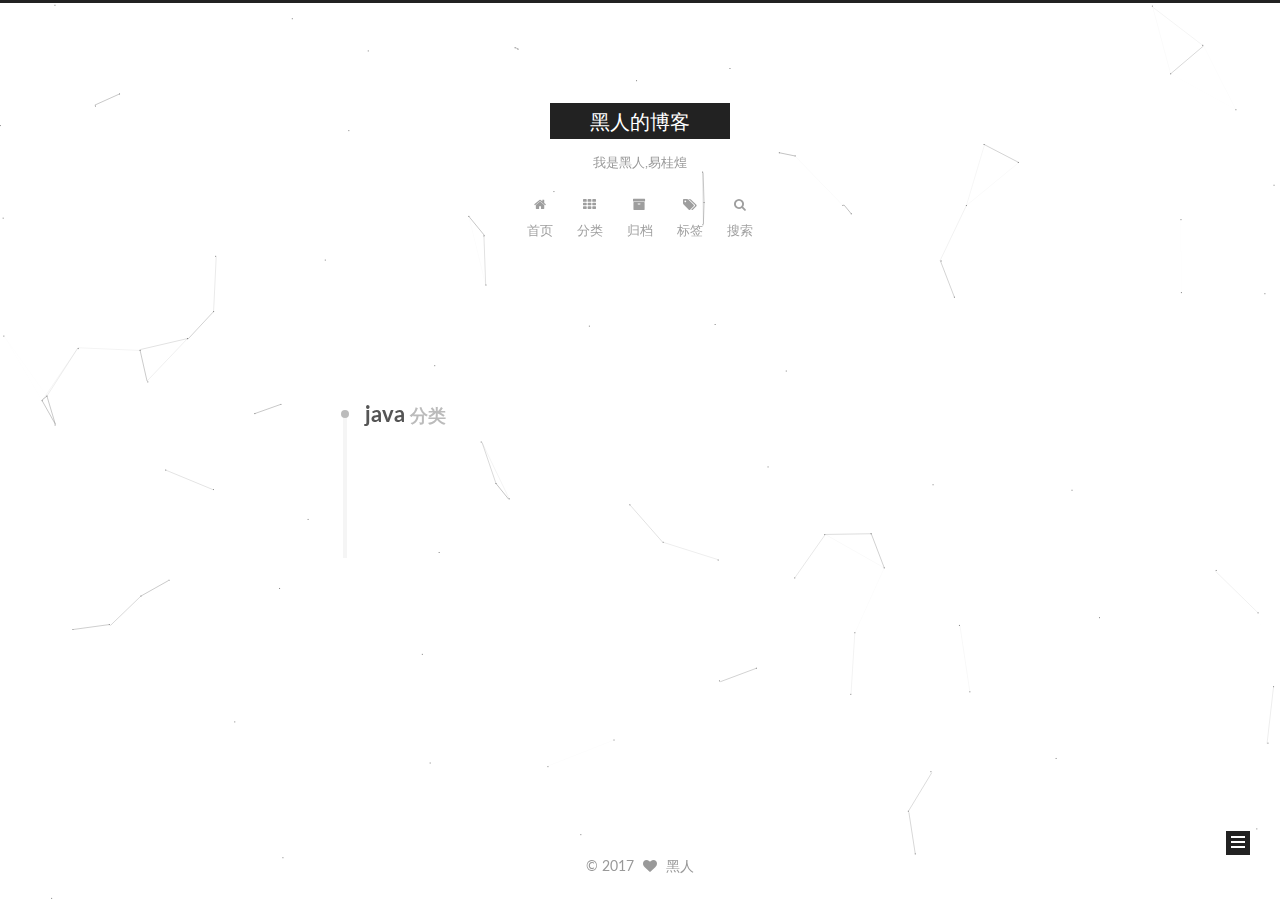
<file: categories/java/index.html>
<!doctype html>



  


<html class="theme-next muse use-motion" lang="zh-Hans">
<head>
  <meta charset="UTF-8"/>
<meta http-equiv="X-UA-Compatible" content="IE=edge" />
<meta name="viewport" content="width=device-width, initial-scale=1, maximum-scale=1"/>









<meta http-equiv="Cache-Control" content="no-transform" />
<meta http-equiv="Cache-Control" content="no-siteapp" />















  
  
  <link href="/lib/fancybox/source/jquery.fancybox.css?v=2.1.5" rel="stylesheet" type="text/css" />




  
  
  
  

  
    
    
  

  

  

  

  

  
    
    
    <link href="//fonts.googleapis.com/css?family=Lato:300,300italic,400,400italic,700,700italic&subset=latin,latin-ext" rel="stylesheet" type="text/css">
  






<link href="/lib/font-awesome/css/font-awesome.min.css?v=4.6.2" rel="stylesheet" type="text/css" />

<link href="/css/main.css?v=5.1.1" rel="stylesheet" type="text/css" />


  <meta name="keywords" content="Hexo, NexT" />








  <link rel="shortcut icon" type="image/x-icon" href="/favicon.ico?v=5.1.1" />






<meta name="description" content="黑人的博客 土木工程师">
<meta property="og:type" content="website">
<meta property="og:title" content="黑人的博客">
<meta property="og:url" content="http://yoursite.com/categories/java/index.html">
<meta property="og:site_name" content="黑人的博客">
<meta property="og:description" content="黑人的博客 土木工程师">
<meta name="twitter:card" content="summary">
<meta name="twitter:title" content="黑人的博客">
<meta name="twitter:description" content="黑人的博客 土木工程师">



<script type="text/javascript" id="hexo.configurations">
  var NexT = window.NexT || {};
  var CONFIG = {
    root: '/',
    scheme: 'Muse',
    sidebar: {"position":"left","display":"always","offset":12,"offset_float":0,"b2t":false,"scrollpercent":false},
    fancybox: true,
    motion: true,
    duoshuo: {
      userId: '0',
      author: '博主'
    },
    algolia: {
      applicationID: '',
      apiKey: '',
      indexName: '',
      hits: {"per_page":10},
      labels: {"input_placeholder":"Search for Posts","hits_empty":"We didn't find any results for the search: ${query}","hits_stats":"${hits} results found in ${time} ms"}
    }
  };
</script>



  <link rel="canonical" href="http://yoursite.com/categories/java/"/>





  <title>分类: java | 黑人的博客</title>
</head>

<body itemscope itemtype="http://schema.org/WebPage" lang="zh-Hans">

  















  
  
    
  

  <div class="container sidebar-position-left  ">
    <div class="headband"></div>

    <header id="header" class="header" itemscope itemtype="http://schema.org/WPHeader">
      <div class="header-inner"><div class="site-brand-wrapper">
  <div class="site-meta ">
    

    <div class="custom-logo-site-title">
      <a href="/"  class="brand" rel="start">
        <span class="logo-line-before"><i></i></span>
        <span class="site-title">黑人的博客</span>
        <span class="logo-line-after"><i></i></span>
      </a>
    </div>
      
        <p class="site-subtitle">我是黑人,易桂煌</p>
      
  </div>

  <div class="site-nav-toggle">
    <button>
      <span class="btn-bar"></span>
      <span class="btn-bar"></span>
      <span class="btn-bar"></span>
    </button>
  </div>
</div>

<nav class="site-nav">
  

  
    <ul id="menu" class="menu">
      
        
        <li class="menu-item menu-item-home">
          <a href="/" rel="section">
            
              <i class="menu-item-icon fa fa-fw fa-home"></i> <br />
            
            首页
          </a>
        </li>
      
        
        <li class="menu-item menu-item-categories">
          <a href="/categories/" rel="section">
            
              <i class="menu-item-icon fa fa-fw fa-th"></i> <br />
            
            分类
          </a>
        </li>
      
        
        <li class="menu-item menu-item-archives">
          <a href="/archives/" rel="section">
            
              <i class="menu-item-icon fa fa-fw fa-archive"></i> <br />
            
            归档
          </a>
        </li>
      
        
        <li class="menu-item menu-item-tags">
          <a href="/tags/" rel="section">
            
              <i class="menu-item-icon fa fa-fw fa-tags"></i> <br />
            
            标签
          </a>
        </li>
      

      
        <li class="menu-item menu-item-search">
          
            <a href="javascript:;" class="popup-trigger">
          
            
              <i class="menu-item-icon fa fa-search fa-fw"></i> <br />
            
            搜索
          </a>
        </li>
      
    </ul>
  

  
    <div class="site-search">
      
  <div class="popup search-popup local-search-popup">
  <div class="local-search-header clearfix">
    <span class="search-icon">
      <i class="fa fa-search"></i>
    </span>
    <span class="popup-btn-close">
      <i class="fa fa-times-circle"></i>
    </span>
    <div class="local-search-input-wrapper">
      <input autocomplete="off"
             placeholder="搜索..." spellcheck="false"
             type="text" id="local-search-input">
    </div>
  </div>
  <div id="local-search-result"></div>
</div>



    </div>
  
</nav>



 </div>
    </header>

    <main id="main" class="main">
      <div class="main-inner">
        <div class="content-wrap">
          <div id="content" class="content">
            

  <section id="posts" class="posts-collapse">
    <div class="collection-title">
      <h1>java<small>分类</small>
      </h1>
    </div>

    
      

  <article class="post post-type-normal" itemscope itemtype="http://schema.org/Article">
    <header class="post-header">

      <h2 class="post-title">
        
            <a class="post-title-link" href="/2017/06/11/first/" itemprop="url">
              
                <span itemprop="name">first</span>
              
            </a>
        
      </h2>

      <div class="post-meta">
        <time class="post-time" itemprop="dateCreated"
              datetime="2017-06-11T15:19:42Z"
              content="2017-06-11" >
          06-11
        </time>
      </div>

    </header>
  </article>


    
  </section>

  



          </div>
          


          

        </div>
        
          
  
  <div class="sidebar-toggle">
    <div class="sidebar-toggle-line-wrap">
      <span class="sidebar-toggle-line sidebar-toggle-line-first"></span>
      <span class="sidebar-toggle-line sidebar-toggle-line-middle"></span>
      <span class="sidebar-toggle-line sidebar-toggle-line-last"></span>
    </div>
  </div>

  <aside id="sidebar" class="sidebar">
    <div class="sidebar-inner">

      

      

      <section class="site-overview sidebar-panel sidebar-panel-active">
        <div class="site-author motion-element" itemprop="author" itemscope itemtype="http://schema.org/Person">
          <img class="site-author-image" itemprop="image"
               src="/images/head_image.jpg"
               alt="黑人" />
          <p class="site-author-name" itemprop="name">黑人</p>
           
              <p class="site-description motion-element" itemprop="description">黑人的博客 土木工程师</p>
          
        </div>
        <nav class="site-state motion-element">

          
            <div class="site-state-item site-state-posts">
              <a href="/archives/">
                <span class="site-state-item-count">3</span>
                <span class="site-state-item-name">日志</span>
              </a>
            </div>
          

          
            
            
            <div class="site-state-item site-state-categories">
              <a href="/categories/index.html">
                <span class="site-state-item-count">1</span>
                <span class="site-state-item-name">分类</span>
              </a>
            </div>
          

          
            
            
            <div class="site-state-item site-state-tags">
              <a href="/tags/index.html">
                <span class="site-state-item-count">2</span>
                <span class="site-state-item-name">标签</span>
              </a>
            </div>
          

        </nav>

        

        <div class="links-of-author motion-element">
          
        </div>

        
        

        
        

        


      </section>

      

      

    </div>
  </aside>


        
      </div>
    </main>

    <footer id="footer" class="footer">
      <div class="footer-inner">
        <div class="copyright" >
  
  &copy; 
  <span itemprop="copyrightYear">2017</span>
  <span class="with-love">
    <i class="fa fa-heart"></i>
  </span>
  <span class="author" itemprop="copyrightHolder">黑人</span>
</div>



        

        
      </div>
    </footer>

    
      <div class="back-to-top">
        <i class="fa fa-arrow-up"></i>
        
      </div>
    

  </div>

  

<script type="text/javascript">
  if (Object.prototype.toString.call(window.Promise) !== '[object Function]') {
    window.Promise = null;
  }
</script>









  


  











  
  <script type="text/javascript" src="/lib/jquery/index.js?v=2.1.3"></script>

  
  <script type="text/javascript" src="/lib/fastclick/lib/fastclick.min.js?v=1.0.6"></script>

  
  <script type="text/javascript" src="/lib/jquery_lazyload/jquery.lazyload.js?v=1.9.7"></script>

  
  <script type="text/javascript" src="/lib/velocity/velocity.min.js?v=1.2.1"></script>

  
  <script type="text/javascript" src="/lib/velocity/velocity.ui.min.js?v=1.2.1"></script>

  
  <script type="text/javascript" src="/lib/fancybox/source/jquery.fancybox.pack.js?v=2.1.5"></script>

  
  <script type="text/javascript" src="/lib/canvas-nest/canvas-nest.min.js"></script>


  


  <script type="text/javascript" src="/js/src/utils.js?v=5.1.1"></script>

  <script type="text/javascript" src="/js/src/motion.js?v=5.1.1"></script>



  
  

  
    <script type="text/javascript" src="/js/src/scrollspy.js?v=5.1.1"></script>
<script type="text/javascript" src="/js/src/post-details.js?v=5.1.1"></script>

  

  


  <script type="text/javascript" src="/js/src/bootstrap.js?v=5.1.1"></script>



  


  




	





  





  





  






  

  <script type="text/javascript">
    // Popup Window;
    var isfetched = false;
    var isXml = true;
    // Search DB path;
    var search_path = "search.xml";
    if (search_path.length === 0) {
      search_path = "search.xml";
    } else if (search_path.endsWith("json")) {
      isXml = false;
    }
    var path = "/" + search_path;
    // monitor main search box;

    var onPopupClose = function (e) {
      $('.popup').hide();
      $('#local-search-input').val('');
      $('.search-result-list').remove();
      $('#no-result').remove();
      $(".local-search-pop-overlay").remove();
      $('body').css('overflow', '');
    }

    function proceedsearch() {
      $("body")
        .append('<div class="search-popup-overlay local-search-pop-overlay"></div>')
        .css('overflow', 'hidden');
      $('.search-popup-overlay').click(onPopupClose);
      $('.popup').toggle();
      var $localSearchInput = $('#local-search-input');
      $localSearchInput.attr("autocapitalize", "none");
      $localSearchInput.attr("autocorrect", "off");
      $localSearchInput.focus();
    }

    // search function;
    var searchFunc = function(path, search_id, content_id) {
      'use strict';

      // start loading animation
      $("body")
        .append('<div class="search-popup-overlay local-search-pop-overlay">' +
          '<div id="search-loading-icon">' +
          '<i class="fa fa-spinner fa-pulse fa-5x fa-fw"></i>' +
          '</div>' +
          '</div>')
        .css('overflow', 'hidden');
      $("#search-loading-icon").css('margin', '20% auto 0 auto').css('text-align', 'center');

      $.ajax({
        url: path,
        dataType: isXml ? "xml" : "json",
        async: true,
        success: function(res) {
          // get the contents from search data
          isfetched = true;
          $('.popup').detach().appendTo('.header-inner');
          var datas = isXml ? $("entry", res).map(function() {
            return {
              title: $("title", this).text(),
              content: $("content",this).text(),
              url: $("url" , this).text()
            };
          }).get() : res;
          var input = document.getElementById(search_id);
          var resultContent = document.getElementById(content_id);
          var inputEventFunction = function() {
            var searchText = input.value.trim().toLowerCase();
            var keywords = searchText.split(/[\s\-]+/);
            if (keywords.length > 1) {
              keywords.push(searchText);
            }
            var resultItems = [];
            if (searchText.length > 0) {
              // perform local searching
              datas.forEach(function(data) {
                var isMatch = false;
                var hitCount = 0;
                var searchTextCount = 0;
                var title = data.title.trim();
                var titleInLowerCase = title.toLowerCase();
                var content = data.content.trim().replace(/<[^>]+>/g,"");
                var contentInLowerCase = content.toLowerCase();
                var articleUrl = decodeURIComponent(data.url);
                var indexOfTitle = [];
                var indexOfContent = [];
                // only match articles with not empty titles
                if(title != '') {
                  keywords.forEach(function(keyword) {
                    function getIndexByWord(word, text, caseSensitive) {
                      var wordLen = word.length;
                      if (wordLen === 0) {
                        return [];
                      }
                      var startPosition = 0, position = [], index = [];
                      if (!caseSensitive) {
                        text = text.toLowerCase();
                        word = word.toLowerCase();
                      }
                      while ((position = text.indexOf(word, startPosition)) > -1) {
                        index.push({position: position, word: word});
                        startPosition = position + wordLen;
                      }
                      return index;
                    }

                    indexOfTitle = indexOfTitle.concat(getIndexByWord(keyword, titleInLowerCase, false));
                    indexOfContent = indexOfContent.concat(getIndexByWord(keyword, contentInLowerCase, false));
                  });
                  if (indexOfTitle.length > 0 || indexOfContent.length > 0) {
                    isMatch = true;
                    hitCount = indexOfTitle.length + indexOfContent.length;
                  }
                }

                // show search results

                if (isMatch) {
                  // sort index by position of keyword

                  [indexOfTitle, indexOfContent].forEach(function (index) {
                    index.sort(function (itemLeft, itemRight) {
                      if (itemRight.position !== itemLeft.position) {
                        return itemRight.position - itemLeft.position;
                      } else {
                        return itemLeft.word.length - itemRight.word.length;
                      }
                    });
                  });

                  // merge hits into slices

                  function mergeIntoSlice(text, start, end, index) {
                    var item = index[index.length - 1];
                    var position = item.position;
                    var word = item.word;
                    var hits = [];
                    var searchTextCountInSlice = 0;
                    while (position + word.length <= end && index.length != 0) {
                      if (word === searchText) {
                        searchTextCountInSlice++;
                      }
                      hits.push({position: position, length: word.length});
                      var wordEnd = position + word.length;

                      // move to next position of hit

                      index.pop();
                      while (index.length != 0) {
                        item = index[index.length - 1];
                        position = item.position;
                        word = item.word;
                        if (wordEnd > position) {
                          index.pop();
                        } else {
                          break;
                        }
                      }
                    }
                    searchTextCount += searchTextCountInSlice;
                    return {
                      hits: hits,
                      start: start,
                      end: end,
                      searchTextCount: searchTextCountInSlice
                    };
                  }

                  var slicesOfTitle = [];
                  if (indexOfTitle.length != 0) {
                    slicesOfTitle.push(mergeIntoSlice(title, 0, title.length, indexOfTitle));
                  }

                  var slicesOfContent = [];
                  while (indexOfContent.length != 0) {
                    var item = indexOfContent[indexOfContent.length - 1];
                    var position = item.position;
                    var word = item.word;
                    // cut out 100 characters
                    var start = position - 20;
                    var end = position + 80;
                    if(start < 0){
                      start = 0;
                    }
                    if (end < position + word.length) {
                      end = position + word.length;
                    }
                    if(end > content.length){
                      end = content.length;
                    }
                    slicesOfContent.push(mergeIntoSlice(content, start, end, indexOfContent));
                  }

                  // sort slices in content by search text's count and hits' count

                  slicesOfContent.sort(function (sliceLeft, sliceRight) {
                    if (sliceLeft.searchTextCount !== sliceRight.searchTextCount) {
                      return sliceRight.searchTextCount - sliceLeft.searchTextCount;
                    } else if (sliceLeft.hits.length !== sliceRight.hits.length) {
                      return sliceRight.hits.length - sliceLeft.hits.length;
                    } else {
                      return sliceLeft.start - sliceRight.start;
                    }
                  });

                  // select top N slices in content

                  var upperBound = parseInt('1');
                  if (upperBound >= 0) {
                    slicesOfContent = slicesOfContent.slice(0, upperBound);
                  }

                  // highlight title and content

                  function highlightKeyword(text, slice) {
                    var result = '';
                    var prevEnd = slice.start;
                    slice.hits.forEach(function (hit) {
                      result += text.substring(prevEnd, hit.position);
                      var end = hit.position + hit.length;
                      result += '<b class="search-keyword">' + text.substring(hit.position, end) + '</b>';
                      prevEnd = end;
                    });
                    result += text.substring(prevEnd, slice.end);
                    return result;
                  }

                  var resultItem = '';

                  if (slicesOfTitle.length != 0) {
                    resultItem += "<li><a href='" + articleUrl + "' class='search-result-title'>" + highlightKeyword(title, slicesOfTitle[0]) + "</a>";
                  } else {
                    resultItem += "<li><a href='" + articleUrl + "' class='search-result-title'>" + title + "</a>";
                  }

                  slicesOfContent.forEach(function (slice) {
                    resultItem += "<a href='" + articleUrl + "'>" +
                      "<p class=\"search-result\">" + highlightKeyword(content, slice) +
                      "...</p>" + "</a>";
                  });

                  resultItem += "</li>";
                  resultItems.push({
                    item: resultItem,
                    searchTextCount: searchTextCount,
                    hitCount: hitCount,
                    id: resultItems.length
                  });
                }
              })
            };
            if (keywords.length === 1 && keywords[0] === "") {
              resultContent.innerHTML = '<div id="no-result"><i class="fa fa-search fa-5x" /></div>'
            } else if (resultItems.length === 0) {
              resultContent.innerHTML = '<div id="no-result"><i class="fa fa-frown-o fa-5x" /></div>'
            } else {
              resultItems.sort(function (resultLeft, resultRight) {
                if (resultLeft.searchTextCount !== resultRight.searchTextCount) {
                  return resultRight.searchTextCount - resultLeft.searchTextCount;
                } else if (resultLeft.hitCount !== resultRight.hitCount) {
                  return resultRight.hitCount - resultLeft.hitCount;
                } else {
                  return resultRight.id - resultLeft.id;
                }
              });
              var searchResultList = '<ul class=\"search-result-list\">';
              resultItems.forEach(function (result) {
                searchResultList += result.item;
              })
              searchResultList += "</ul>";
              resultContent.innerHTML = searchResultList;
            }
          }

          if ('auto' === 'auto') {
            input.addEventListener('input', inputEventFunction);
          } else {
            $('.search-icon').click(inputEventFunction);
            input.addEventListener('keypress', function (event) {
              if (event.keyCode === 13) {
                inputEventFunction();
              }
            });
          }

          // remove loading animation
          $(".local-search-pop-overlay").remove();
          $('body').css('overflow', '');

          proceedsearch();
        }
      });
    }

    // handle and trigger popup window;
    $('.popup-trigger').click(function(e) {
      e.stopPropagation();
      if (isfetched === false) {
        searchFunc(path, 'local-search-input', 'local-search-result');
      } else {
        proceedsearch();
      };
    });

    $('.popup-btn-close').click(onPopupClose);
    $('.popup').click(function(e){
      e.stopPropagation();
    });
    $(document).on('keyup', function (event) {
      var shouldDismissSearchPopup = event.which === 27 &&
        $('.search-popup').is(':visible');
      if (shouldDismissSearchPopup) {
        onPopupClose();
      }
    });
  </script>





  

  
  <script src="https://cdn1.lncld.net/static/js/av-core-mini-0.6.1.js"></script>
  <script>AV.initialize("sftdpOAlM3gDFMaGo5iw45li-gzGzoHsz", "jNmljY9COI26fqmhpcwaC2co");</script>
  <script>
    function showTime(Counter) {
      var query = new AV.Query(Counter);
      var entries = [];
      var $visitors = $(".leancloud_visitors");

      $visitors.each(function () {
        entries.push( $(this).attr("id").trim() );
      });

      query.containedIn('url', entries);
      query.find()
        .done(function (results) {
          var COUNT_CONTAINER_REF = '.leancloud-visitors-count';

          if (results.length === 0) {
            $visitors.find(COUNT_CONTAINER_REF).text(0);
            return;
          }

          for (var i = 0; i < results.length; i++) {
            var item = results[i];
            var url = item.get('url');
            var time = item.get('time');
            var element = document.getElementById(url);

            $(element).find(COUNT_CONTAINER_REF).text(time);
          }
          for(var i = 0; i < entries.length; i++) {
            var url = entries[i];
            var element = document.getElementById(url);
            var countSpan = $(element).find(COUNT_CONTAINER_REF);
            if( countSpan.text() == '') {
              countSpan.text(0);
            }
          }
        })
        .fail(function (object, error) {
          console.log("Error: " + error.code + " " + error.message);
        });
    }

    function addCount(Counter) {
      var $visitors = $(".leancloud_visitors");
      var url = $visitors.attr('id').trim();
      var title = $visitors.attr('data-flag-title').trim();
      var query = new AV.Query(Counter);

      query.equalTo("url", url);
      query.find({
        success: function(results) {
          if (results.length > 0) {
            var counter = results[0];
            counter.fetchWhenSave(true);
            counter.increment("time");
            counter.save(null, {
              success: function(counter) {
                var $element = $(document.getElementById(url));
                $element.find('.leancloud-visitors-count').text(counter.get('time'));
              },
              error: function(counter, error) {
                console.log('Failed to save Visitor num, with error message: ' + error.message);
              }
            });
          } else {
            var newcounter = new Counter();
            /* Set ACL */
            var acl = new AV.ACL();
            acl.setPublicReadAccess(true);
            acl.setPublicWriteAccess(true);
            newcounter.setACL(acl);
            /* End Set ACL */
            newcounter.set("title", title);
            newcounter.set("url", url);
            newcounter.set("time", 1);
            newcounter.save(null, {
              success: function(newcounter) {
                var $element = $(document.getElementById(url));
                $element.find('.leancloud-visitors-count').text(newcounter.get('time'));
              },
              error: function(newcounter, error) {
                console.log('Failed to create');
              }
            });
          }
        },
        error: function(error) {
          console.log('Error:' + error.code + " " + error.message);
        }
      });
    }

    $(function() {
      var Counter = AV.Object.extend("Counter");
      if ($('.leancloud_visitors').length == 1) {
        addCount(Counter);
      } else if ($('.post-title-link').length > 1) {
        showTime(Counter);
      }
    });
  </script>



  

  

  

  

  

</body>
</html>
</file>
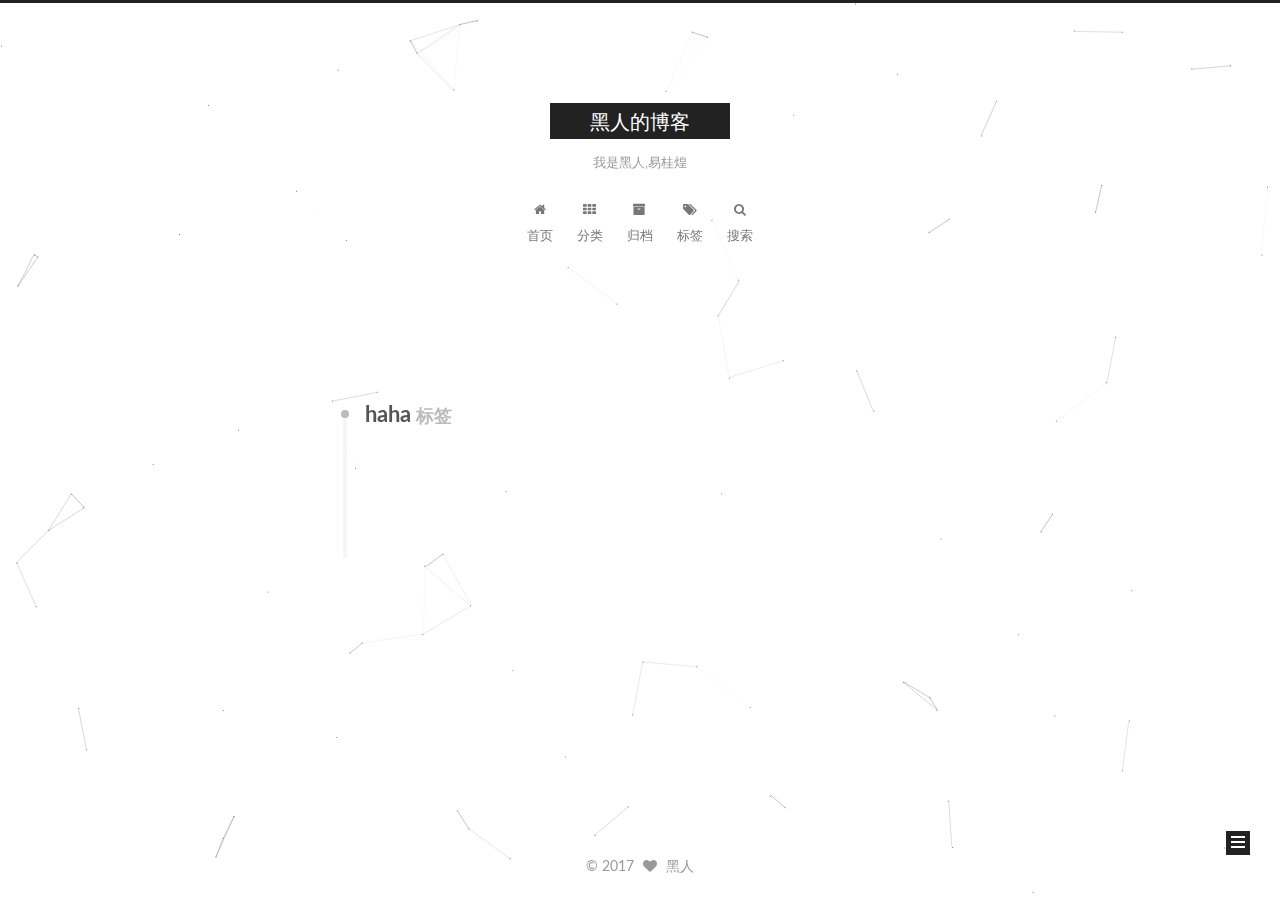
<file: tags/haha/index.html>
<!doctype html>



  


<html class="theme-next muse use-motion" lang="zh-Hans">
<head>
  <meta charset="UTF-8"/>
<meta http-equiv="X-UA-Compatible" content="IE=edge" />
<meta name="viewport" content="width=device-width, initial-scale=1, maximum-scale=1"/>









<meta http-equiv="Cache-Control" content="no-transform" />
<meta http-equiv="Cache-Control" content="no-siteapp" />















  
  
  <link href="/lib/fancybox/source/jquery.fancybox.css?v=2.1.5" rel="stylesheet" type="text/css" />




  
  
  
  

  
    
    
  

  

  

  

  

  
    
    
    <link href="//fonts.googleapis.com/css?family=Lato:300,300italic,400,400italic,700,700italic&subset=latin,latin-ext" rel="stylesheet" type="text/css">
  






<link href="/lib/font-awesome/css/font-awesome.min.css?v=4.6.2" rel="stylesheet" type="text/css" />

<link href="/css/main.css?v=5.1.1" rel="stylesheet" type="text/css" />


  <meta name="keywords" content="Hexo, NexT" />








  <link rel="shortcut icon" type="image/x-icon" href="/favicon.ico?v=5.1.1" />






<meta name="description" content="黑人的博客 土木工程师">
<meta property="og:type" content="website">
<meta property="og:title" content="黑人的博客">
<meta property="og:url" content="http://yoursite.com/tags/haha/index.html">
<meta property="og:site_name" content="黑人的博客">
<meta property="og:description" content="黑人的博客 土木工程师">
<meta name="twitter:card" content="summary">
<meta name="twitter:title" content="黑人的博客">
<meta name="twitter:description" content="黑人的博客 土木工程师">



<script type="text/javascript" id="hexo.configurations">
  var NexT = window.NexT || {};
  var CONFIG = {
    root: '/',
    scheme: 'Muse',
    sidebar: {"position":"left","display":"always","offset":12,"offset_float":0,"b2t":false,"scrollpercent":false},
    fancybox: true,
    motion: true,
    duoshuo: {
      userId: '0',
      author: '博主'
    },
    algolia: {
      applicationID: '',
      apiKey: '',
      indexName: '',
      hits: {"per_page":10},
      labels: {"input_placeholder":"Search for Posts","hits_empty":"We didn't find any results for the search: ${query}","hits_stats":"${hits} results found in ${time} ms"}
    }
  };
</script>



  <link rel="canonical" href="http://yoursite.com/tags/haha/"/>





  <title>标签: haha | 黑人的博客</title>
</head>

<body itemscope itemtype="http://schema.org/WebPage" lang="zh-Hans">

  















  
  
    
  

  <div class="container sidebar-position-left  ">
    <div class="headband"></div>

    <header id="header" class="header" itemscope itemtype="http://schema.org/WPHeader">
      <div class="header-inner"><div class="site-brand-wrapper">
  <div class="site-meta ">
    

    <div class="custom-logo-site-title">
      <a href="/"  class="brand" rel="start">
        <span class="logo-line-before"><i></i></span>
        <span class="site-title">黑人的博客</span>
        <span class="logo-line-after"><i></i></span>
      </a>
    </div>
      
        <p class="site-subtitle">我是黑人,易桂煌</p>
      
  </div>

  <div class="site-nav-toggle">
    <button>
      <span class="btn-bar"></span>
      <span class="btn-bar"></span>
      <span class="btn-bar"></span>
    </button>
  </div>
</div>

<nav class="site-nav">
  

  
    <ul id="menu" class="menu">
      
        
        <li class="menu-item menu-item-home">
          <a href="/" rel="section">
            
              <i class="menu-item-icon fa fa-fw fa-home"></i> <br />
            
            首页
          </a>
        </li>
      
        
        <li class="menu-item menu-item-categories">
          <a href="/categories/" rel="section">
            
              <i class="menu-item-icon fa fa-fw fa-th"></i> <br />
            
            分类
          </a>
        </li>
      
        
        <li class="menu-item menu-item-archives">
          <a href="/archives/" rel="section">
            
              <i class="menu-item-icon fa fa-fw fa-archive"></i> <br />
            
            归档
          </a>
        </li>
      
        
        <li class="menu-item menu-item-tags">
          <a href="/tags/" rel="section">
            
              <i class="menu-item-icon fa fa-fw fa-tags"></i> <br />
            
            标签
          </a>
        </li>
      

      
        <li class="menu-item menu-item-search">
          
            <a href="javascript:;" class="popup-trigger">
          
            
              <i class="menu-item-icon fa fa-search fa-fw"></i> <br />
            
            搜索
          </a>
        </li>
      
    </ul>
  

  
    <div class="site-search">
      
  <div class="popup search-popup local-search-popup">
  <div class="local-search-header clearfix">
    <span class="search-icon">
      <i class="fa fa-search"></i>
    </span>
    <span class="popup-btn-close">
      <i class="fa fa-times-circle"></i>
    </span>
    <div class="local-search-input-wrapper">
      <input autocomplete="off"
             placeholder="搜索..." spellcheck="false"
             type="text" id="local-search-input">
    </div>
  </div>
  <div id="local-search-result"></div>
</div>



    </div>
  
</nav>



 </div>
    </header>

    <main id="main" class="main">
      <div class="main-inner">
        <div class="content-wrap">
          <div id="content" class="content">
            

  <div id="posts" class="posts-collapse">
    <div class="collection-title">
      <h1>haha<small>标签</small>
      </h1>
    </div>

    
      

  <article class="post post-type-normal" itemscope itemtype="http://schema.org/Article">
    <header class="post-header">

      <h2 class="post-title">
        
            <a class="post-title-link" href="/2017/06/11/first/" itemprop="url">
              
                <span itemprop="name">first</span>
              
            </a>
        
      </h2>

      <div class="post-meta">
        <time class="post-time" itemprop="dateCreated"
              datetime="2017-06-11T15:19:42Z"
              content="2017-06-11" >
          06-11
        </time>
      </div>

    </header>
  </article>


    
  </div>

  


          </div>
          


          

        </div>
        
          
  
  <div class="sidebar-toggle">
    <div class="sidebar-toggle-line-wrap">
      <span class="sidebar-toggle-line sidebar-toggle-line-first"></span>
      <span class="sidebar-toggle-line sidebar-toggle-line-middle"></span>
      <span class="sidebar-toggle-line sidebar-toggle-line-last"></span>
    </div>
  </div>

  <aside id="sidebar" class="sidebar">
    <div class="sidebar-inner">

      

      

      <section class="site-overview sidebar-panel sidebar-panel-active">
        <div class="site-author motion-element" itemprop="author" itemscope itemtype="http://schema.org/Person">
          <img class="site-author-image" itemprop="image"
               src="/images/head_image.jpg"
               alt="黑人" />
          <p class="site-author-name" itemprop="name">黑人</p>
           
              <p class="site-description motion-element" itemprop="description">黑人的博客 土木工程师</p>
          
        </div>
        <nav class="site-state motion-element">

          
            <div class="site-state-item site-state-posts">
              <a href="/archives/">
                <span class="site-state-item-count">3</span>
                <span class="site-state-item-name">日志</span>
              </a>
            </div>
          

          
            
            
            <div class="site-state-item site-state-categories">
              <a href="/categories/index.html">
                <span class="site-state-item-count">1</span>
                <span class="site-state-item-name">分类</span>
              </a>
            </div>
          

          
            
            
            <div class="site-state-item site-state-tags">
              <a href="/tags/index.html">
                <span class="site-state-item-count">2</span>
                <span class="site-state-item-name">标签</span>
              </a>
            </div>
          

        </nav>

        

        <div class="links-of-author motion-element">
          
        </div>

        
        

        
        

        


      </section>

      

      

    </div>
  </aside>


        
      </div>
    </main>

    <footer id="footer" class="footer">
      <div class="footer-inner">
        <div class="copyright" >
  
  &copy; 
  <span itemprop="copyrightYear">2017</span>
  <span class="with-love">
    <i class="fa fa-heart"></i>
  </span>
  <span class="author" itemprop="copyrightHolder">黑人</span>
</div>



        

        
      </div>
    </footer>

    
      <div class="back-to-top">
        <i class="fa fa-arrow-up"></i>
        
      </div>
    

  </div>

  

<script type="text/javascript">
  if (Object.prototype.toString.call(window.Promise) !== '[object Function]') {
    window.Promise = null;
  }
</script>









  


  











  
  <script type="text/javascript" src="/lib/jquery/index.js?v=2.1.3"></script>

  
  <script type="text/javascript" src="/lib/fastclick/lib/fastclick.min.js?v=1.0.6"></script>

  
  <script type="text/javascript" src="/lib/jquery_lazyload/jquery.lazyload.js?v=1.9.7"></script>

  
  <script type="text/javascript" src="/lib/velocity/velocity.min.js?v=1.2.1"></script>

  
  <script type="text/javascript" src="/lib/velocity/velocity.ui.min.js?v=1.2.1"></script>

  
  <script type="text/javascript" src="/lib/fancybox/source/jquery.fancybox.pack.js?v=2.1.5"></script>

  
  <script type="text/javascript" src="/lib/canvas-nest/canvas-nest.min.js"></script>


  


  <script type="text/javascript" src="/js/src/utils.js?v=5.1.1"></script>

  <script type="text/javascript" src="/js/src/motion.js?v=5.1.1"></script>



  
  

  
    <script type="text/javascript" src="/js/src/scrollspy.js?v=5.1.1"></script>
<script type="text/javascript" src="/js/src/post-details.js?v=5.1.1"></script>

  

  


  <script type="text/javascript" src="/js/src/bootstrap.js?v=5.1.1"></script>



  


  




	





  





  





  






  

  <script type="text/javascript">
    // Popup Window;
    var isfetched = false;
    var isXml = true;
    // Search DB path;
    var search_path = "search.xml";
    if (search_path.length === 0) {
      search_path = "search.xml";
    } else if (search_path.endsWith("json")) {
      isXml = false;
    }
    var path = "/" + search_path;
    // monitor main search box;

    var onPopupClose = function (e) {
      $('.popup').hide();
      $('#local-search-input').val('');
      $('.search-result-list').remove();
      $('#no-result').remove();
      $(".local-search-pop-overlay").remove();
      $('body').css('overflow', '');
    }

    function proceedsearch() {
      $("body")
        .append('<div class="search-popup-overlay local-search-pop-overlay"></div>')
        .css('overflow', 'hidden');
      $('.search-popup-overlay').click(onPopupClose);
      $('.popup').toggle();
      var $localSearchInput = $('#local-search-input');
      $localSearchInput.attr("autocapitalize", "none");
      $localSearchInput.attr("autocorrect", "off");
      $localSearchInput.focus();
    }

    // search function;
    var searchFunc = function(path, search_id, content_id) {
      'use strict';

      // start loading animation
      $("body")
        .append('<div class="search-popup-overlay local-search-pop-overlay">' +
          '<div id="search-loading-icon">' +
          '<i class="fa fa-spinner fa-pulse fa-5x fa-fw"></i>' +
          '</div>' +
          '</div>')
        .css('overflow', 'hidden');
      $("#search-loading-icon").css('margin', '20% auto 0 auto').css('text-align', 'center');

      $.ajax({
        url: path,
        dataType: isXml ? "xml" : "json",
        async: true,
        success: function(res) {
          // get the contents from search data
          isfetched = true;
          $('.popup').detach().appendTo('.header-inner');
          var datas = isXml ? $("entry", res).map(function() {
            return {
              title: $("title", this).text(),
              content: $("content",this).text(),
              url: $("url" , this).text()
            };
          }).get() : res;
          var input = document.getElementById(search_id);
          var resultContent = document.getElementById(content_id);
          var inputEventFunction = function() {
            var searchText = input.value.trim().toLowerCase();
            var keywords = searchText.split(/[\s\-]+/);
            if (keywords.length > 1) {
              keywords.push(searchText);
            }
            var resultItems = [];
            if (searchText.length > 0) {
              // perform local searching
              datas.forEach(function(data) {
                var isMatch = false;
                var hitCount = 0;
                var searchTextCount = 0;
                var title = data.title.trim();
                var titleInLowerCase = title.toLowerCase();
                var content = data.content.trim().replace(/<[^>]+>/g,"");
                var contentInLowerCase = content.toLowerCase();
                var articleUrl = decodeURIComponent(data.url);
                var indexOfTitle = [];
                var indexOfContent = [];
                // only match articles with not empty titles
                if(title != '') {
                  keywords.forEach(function(keyword) {
                    function getIndexByWord(word, text, caseSensitive) {
                      var wordLen = word.length;
                      if (wordLen === 0) {
                        return [];
                      }
                      var startPosition = 0, position = [], index = [];
                      if (!caseSensitive) {
                        text = text.toLowerCase();
                        word = word.toLowerCase();
                      }
                      while ((position = text.indexOf(word, startPosition)) > -1) {
                        index.push({position: position, word: word});
                        startPosition = position + wordLen;
                      }
                      return index;
                    }

                    indexOfTitle = indexOfTitle.concat(getIndexByWord(keyword, titleInLowerCase, false));
                    indexOfContent = indexOfContent.concat(getIndexByWord(keyword, contentInLowerCase, false));
                  });
                  if (indexOfTitle.length > 0 || indexOfContent.length > 0) {
                    isMatch = true;
                    hitCount = indexOfTitle.length + indexOfContent.length;
                  }
                }

                // show search results

                if (isMatch) {
                  // sort index by position of keyword

                  [indexOfTitle, indexOfContent].forEach(function (index) {
                    index.sort(function (itemLeft, itemRight) {
                      if (itemRight.position !== itemLeft.position) {
                        return itemRight.position - itemLeft.position;
                      } else {
                        return itemLeft.word.length - itemRight.word.length;
                      }
                    });
                  });

                  // merge hits into slices

                  function mergeIntoSlice(text, start, end, index) {
                    var item = index[index.length - 1];
                    var position = item.position;
                    var word = item.word;
                    var hits = [];
                    var searchTextCountInSlice = 0;
                    while (position + word.length <= end && index.length != 0) {
                      if (word === searchText) {
                        searchTextCountInSlice++;
                      }
                      hits.push({position: position, length: word.length});
                      var wordEnd = position + word.length;

                      // move to next position of hit

                      index.pop();
                      while (index.length != 0) {
                        item = index[index.length - 1];
                        position = item.position;
                        word = item.word;
                        if (wordEnd > position) {
                          index.pop();
                        } else {
                          break;
                        }
                      }
                    }
                    searchTextCount += searchTextCountInSlice;
                    return {
                      hits: hits,
                      start: start,
                      end: end,
                      searchTextCount: searchTextCountInSlice
                    };
                  }

                  var slicesOfTitle = [];
                  if (indexOfTitle.length != 0) {
                    slicesOfTitle.push(mergeIntoSlice(title, 0, title.length, indexOfTitle));
                  }

                  var slicesOfContent = [];
                  while (indexOfContent.length != 0) {
                    var item = indexOfContent[indexOfContent.length - 1];
                    var position = item.position;
                    var word = item.word;
                    // cut out 100 characters
                    var start = position - 20;
                    var end = position + 80;
                    if(start < 0){
                      start = 0;
                    }
                    if (end < position + word.length) {
                      end = position + word.length;
                    }
                    if(end > content.length){
                      end = content.length;
                    }
                    slicesOfContent.push(mergeIntoSlice(content, start, end, indexOfContent));
                  }

                  // sort slices in content by search text's count and hits' count

                  slicesOfContent.sort(function (sliceLeft, sliceRight) {
                    if (sliceLeft.searchTextCount !== sliceRight.searchTextCount) {
                      return sliceRight.searchTextCount - sliceLeft.searchTextCount;
                    } else if (sliceLeft.hits.length !== sliceRight.hits.length) {
                      return sliceRight.hits.length - sliceLeft.hits.length;
                    } else {
                      return sliceLeft.start - sliceRight.start;
                    }
                  });

                  // select top N slices in content

                  var upperBound = parseInt('1');
                  if (upperBound >= 0) {
                    slicesOfContent = slicesOfContent.slice(0, upperBound);
                  }

                  // highlight title and content

                  function highlightKeyword(text, slice) {
                    var result = '';
                    var prevEnd = slice.start;
                    slice.hits.forEach(function (hit) {
                      result += text.substring(prevEnd, hit.position);
                      var end = hit.position + hit.length;
                      result += '<b class="search-keyword">' + text.substring(hit.position, end) + '</b>';
                      prevEnd = end;
                    });
                    result += text.substring(prevEnd, slice.end);
                    return result;
                  }

                  var resultItem = '';

                  if (slicesOfTitle.length != 0) {
                    resultItem += "<li><a href='" + articleUrl + "' class='search-result-title'>" + highlightKeyword(title, slicesOfTitle[0]) + "</a>";
                  } else {
                    resultItem += "<li><a href='" + articleUrl + "' class='search-result-title'>" + title + "</a>";
                  }

                  slicesOfContent.forEach(function (slice) {
                    resultItem += "<a href='" + articleUrl + "'>" +
                      "<p class=\"search-result\">" + highlightKeyword(content, slice) +
                      "...</p>" + "</a>";
                  });

                  resultItem += "</li>";
                  resultItems.push({
                    item: resultItem,
                    searchTextCount: searchTextCount,
                    hitCount: hitCount,
                    id: resultItems.length
                  });
                }
              })
            };
            if (keywords.length === 1 && keywords[0] === "") {
              resultContent.innerHTML = '<div id="no-result"><i class="fa fa-search fa-5x" /></div>'
            } else if (resultItems.length === 0) {
              resultContent.innerHTML = '<div id="no-result"><i class="fa fa-frown-o fa-5x" /></div>'
            } else {
              resultItems.sort(function (resultLeft, resultRight) {
                if (resultLeft.searchTextCount !== resultRight.searchTextCount) {
                  return resultRight.searchTextCount - resultLeft.searchTextCount;
                } else if (resultLeft.hitCount !== resultRight.hitCount) {
                  return resultRight.hitCount - resultLeft.hitCount;
                } else {
                  return resultRight.id - resultLeft.id;
                }
              });
              var searchResultList = '<ul class=\"search-result-list\">';
              resultItems.forEach(function (result) {
                searchResultList += result.item;
              })
              searchResultList += "</ul>";
              resultContent.innerHTML = searchResultList;
            }
          }

          if ('auto' === 'auto') {
            input.addEventListener('input', inputEventFunction);
          } else {
            $('.search-icon').click(inputEventFunction);
            input.addEventListener('keypress', function (event) {
              if (event.keyCode === 13) {
                inputEventFunction();
              }
            });
          }

          // remove loading animation
          $(".local-search-pop-overlay").remove();
          $('body').css('overflow', '');

          proceedsearch();
        }
      });
    }

    // handle and trigger popup window;
    $('.popup-trigger').click(function(e) {
      e.stopPropagation();
      if (isfetched === false) {
        searchFunc(path, 'local-search-input', 'local-search-result');
      } else {
        proceedsearch();
      };
    });

    $('.popup-btn-close').click(onPopupClose);
    $('.popup').click(function(e){
      e.stopPropagation();
    });
    $(document).on('keyup', function (event) {
      var shouldDismissSearchPopup = event.which === 27 &&
        $('.search-popup').is(':visible');
      if (shouldDismissSearchPopup) {
        onPopupClose();
      }
    });
  </script>





  

  
  <script src="https://cdn1.lncld.net/static/js/av-core-mini-0.6.1.js"></script>
  <script>AV.initialize("sftdpOAlM3gDFMaGo5iw45li-gzGzoHsz", "jNmljY9COI26fqmhpcwaC2co");</script>
  <script>
    function showTime(Counter) {
      var query = new AV.Query(Counter);
      var entries = [];
      var $visitors = $(".leancloud_visitors");

      $visitors.each(function () {
        entries.push( $(this).attr("id").trim() );
      });

      query.containedIn('url', entries);
      query.find()
        .done(function (results) {
          var COUNT_CONTAINER_REF = '.leancloud-visitors-count';

          if (results.length === 0) {
            $visitors.find(COUNT_CONTAINER_REF).text(0);
            return;
          }

          for (var i = 0; i < results.length; i++) {
            var item = results[i];
            var url = item.get('url');
            var time = item.get('time');
            var element = document.getElementById(url);

            $(element).find(COUNT_CONTAINER_REF).text(time);
          }
          for(var i = 0; i < entries.length; i++) {
            var url = entries[i];
            var element = document.getElementById(url);
            var countSpan = $(element).find(COUNT_CONTAINER_REF);
            if( countSpan.text() == '') {
              countSpan.text(0);
            }
          }
        })
        .fail(function (object, error) {
          console.log("Error: " + error.code + " " + error.message);
        });
    }

    function addCount(Counter) {
      var $visitors = $(".leancloud_visitors");
      var url = $visitors.attr('id').trim();
      var title = $visitors.attr('data-flag-title').trim();
      var query = new AV.Query(Counter);

      query.equalTo("url", url);
      query.find({
        success: function(results) {
          if (results.length > 0) {
            var counter = results[0];
            counter.fetchWhenSave(true);
            counter.increment("time");
            counter.save(null, {
              success: function(counter) {
                var $element = $(document.getElementById(url));
                $element.find('.leancloud-visitors-count').text(counter.get('time'));
              },
              error: function(counter, error) {
                console.log('Failed to save Visitor num, with error message: ' + error.message);
              }
            });
          } else {
            var newcounter = new Counter();
            /* Set ACL */
            var acl = new AV.ACL();
            acl.setPublicReadAccess(true);
            acl.setPublicWriteAccess(true);
            newcounter.setACL(acl);
            /* End Set ACL */
            newcounter.set("title", title);
            newcounter.set("url", url);
            newcounter.set("time", 1);
            newcounter.save(null, {
              success: function(newcounter) {
                var $element = $(document.getElementById(url));
                $element.find('.leancloud-visitors-count').text(newcounter.get('time'));
              },
              error: function(newcounter, error) {
                console.log('Failed to create');
              }
            });
          }
        },
        error: function(error) {
          console.log('Error:' + error.code + " " + error.message);
        }
      });
    }

    $(function() {
      var Counter = AV.Object.extend("Counter");
      if ($('.leancloud_visitors').length == 1) {
        addCount(Counter);
      } else if ($('.post-title-link').length > 1) {
        showTime(Counter);
      }
    });
  </script>



  

  

  

  

  

</body>
</html>
</file>
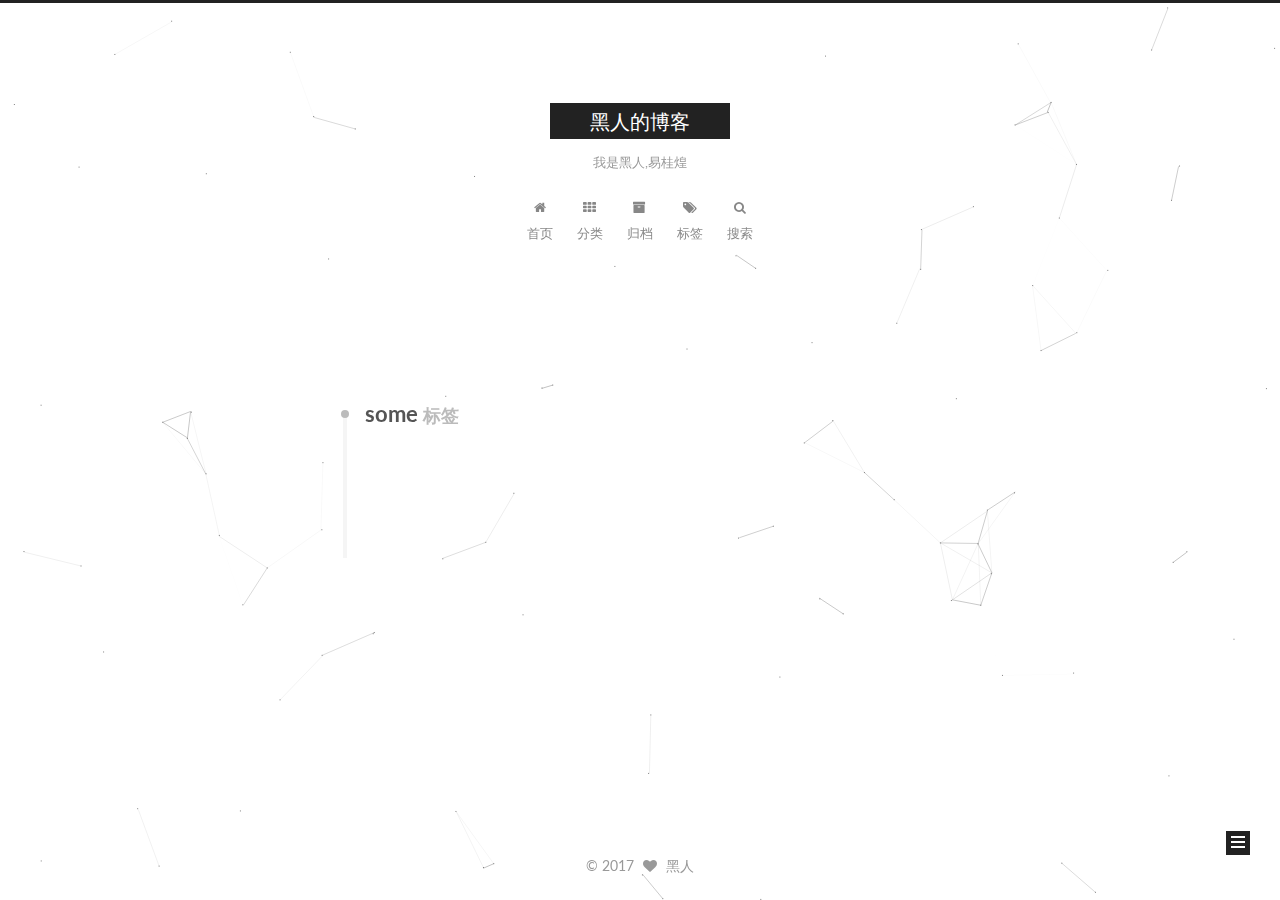
<file: tags/some/index.html>
<!doctype html>



  


<html class="theme-next muse use-motion" lang="zh-Hans">
<head>
  <meta charset="UTF-8"/>
<meta http-equiv="X-UA-Compatible" content="IE=edge" />
<meta name="viewport" content="width=device-width, initial-scale=1, maximum-scale=1"/>









<meta http-equiv="Cache-Control" content="no-transform" />
<meta http-equiv="Cache-Control" content="no-siteapp" />















  
  
  <link href="/lib/fancybox/source/jquery.fancybox.css?v=2.1.5" rel="stylesheet" type="text/css" />




  
  
  
  

  
    
    
  

  

  

  

  

  
    
    
    <link href="//fonts.googleapis.com/css?family=Lato:300,300italic,400,400italic,700,700italic&subset=latin,latin-ext" rel="stylesheet" type="text/css">
  






<link href="/lib/font-awesome/css/font-awesome.min.css?v=4.6.2" rel="stylesheet" type="text/css" />

<link href="/css/main.css?v=5.1.1" rel="stylesheet" type="text/css" />


  <meta name="keywords" content="Hexo, NexT" />








  <link rel="shortcut icon" type="image/x-icon" href="/favicon.ico?v=5.1.1" />






<meta name="description" content="黑人的博客 土木工程师">
<meta property="og:type" content="website">
<meta property="og:title" content="黑人的博客">
<meta property="og:url" content="http://yoursite.com/tags/some/index.html">
<meta property="og:site_name" content="黑人的博客">
<meta property="og:description" content="黑人的博客 土木工程师">
<meta name="twitter:card" content="summary">
<meta name="twitter:title" content="黑人的博客">
<meta name="twitter:description" content="黑人的博客 土木工程师">



<script type="text/javascript" id="hexo.configurations">
  var NexT = window.NexT || {};
  var CONFIG = {
    root: '/',
    scheme: 'Muse',
    sidebar: {"position":"left","display":"always","offset":12,"offset_float":0,"b2t":false,"scrollpercent":false},
    fancybox: true,
    motion: true,
    duoshuo: {
      userId: '0',
      author: '博主'
    },
    algolia: {
      applicationID: '',
      apiKey: '',
      indexName: '',
      hits: {"per_page":10},
      labels: {"input_placeholder":"Search for Posts","hits_empty":"We didn't find any results for the search: ${query}","hits_stats":"${hits} results found in ${time} ms"}
    }
  };
</script>



  <link rel="canonical" href="http://yoursite.com/tags/some/"/>





  <title>标签: some | 黑人的博客</title>
</head>

<body itemscope itemtype="http://schema.org/WebPage" lang="zh-Hans">

  















  
  
    
  

  <div class="container sidebar-position-left  ">
    <div class="headband"></div>

    <header id="header" class="header" itemscope itemtype="http://schema.org/WPHeader">
      <div class="header-inner"><div class="site-brand-wrapper">
  <div class="site-meta ">
    

    <div class="custom-logo-site-title">
      <a href="/"  class="brand" rel="start">
        <span class="logo-line-before"><i></i></span>
        <span class="site-title">黑人的博客</span>
        <span class="logo-line-after"><i></i></span>
      </a>
    </div>
      
        <p class="site-subtitle">我是黑人,易桂煌</p>
      
  </div>

  <div class="site-nav-toggle">
    <button>
      <span class="btn-bar"></span>
      <span class="btn-bar"></span>
      <span class="btn-bar"></span>
    </button>
  </div>
</div>

<nav class="site-nav">
  

  
    <ul id="menu" class="menu">
      
        
        <li class="menu-item menu-item-home">
          <a href="/" rel="section">
            
              <i class="menu-item-icon fa fa-fw fa-home"></i> <br />
            
            首页
          </a>
        </li>
      
        
        <li class="menu-item menu-item-categories">
          <a href="/categories/" rel="section">
            
              <i class="menu-item-icon fa fa-fw fa-th"></i> <br />
            
            分类
          </a>
        </li>
      
        
        <li class="menu-item menu-item-archives">
          <a href="/archives/" rel="section">
            
              <i class="menu-item-icon fa fa-fw fa-archive"></i> <br />
            
            归档
          </a>
        </li>
      
        
        <li class="menu-item menu-item-tags">
          <a href="/tags/" rel="section">
            
              <i class="menu-item-icon fa fa-fw fa-tags"></i> <br />
            
            标签
          </a>
        </li>
      

      
        <li class="menu-item menu-item-search">
          
            <a href="javascript:;" class="popup-trigger">
          
            
              <i class="menu-item-icon fa fa-search fa-fw"></i> <br />
            
            搜索
          </a>
        </li>
      
    </ul>
  

  
    <div class="site-search">
      
  <div class="popup search-popup local-search-popup">
  <div class="local-search-header clearfix">
    <span class="search-icon">
      <i class="fa fa-search"></i>
    </span>
    <span class="popup-btn-close">
      <i class="fa fa-times-circle"></i>
    </span>
    <div class="local-search-input-wrapper">
      <input autocomplete="off"
             placeholder="搜索..." spellcheck="false"
             type="text" id="local-search-input">
    </div>
  </div>
  <div id="local-search-result"></div>
</div>



    </div>
  
</nav>



 </div>
    </header>

    <main id="main" class="main">
      <div class="main-inner">
        <div class="content-wrap">
          <div id="content" class="content">
            

  <div id="posts" class="posts-collapse">
    <div class="collection-title">
      <h1>some<small>标签</small>
      </h1>
    </div>

    
      

  <article class="post post-type-normal" itemscope itemtype="http://schema.org/Article">
    <header class="post-header">

      <h2 class="post-title">
        
            <a class="post-title-link" href="/2017/06/11/second/" itemprop="url">
              
                <span itemprop="name">second</span>
              
            </a>
        
      </h2>

      <div class="post-meta">
        <time class="post-time" itemprop="dateCreated"
              datetime="2017-06-11T15:55:17Z"
              content="2017-06-11" >
          06-11
        </time>
      </div>

    </header>
  </article>


    
  </div>

  


          </div>
          


          

        </div>
        
          
  
  <div class="sidebar-toggle">
    <div class="sidebar-toggle-line-wrap">
      <span class="sidebar-toggle-line sidebar-toggle-line-first"></span>
      <span class="sidebar-toggle-line sidebar-toggle-line-middle"></span>
      <span class="sidebar-toggle-line sidebar-toggle-line-last"></span>
    </div>
  </div>

  <aside id="sidebar" class="sidebar">
    <div class="sidebar-inner">

      

      

      <section class="site-overview sidebar-panel sidebar-panel-active">
        <div class="site-author motion-element" itemprop="author" itemscope itemtype="http://schema.org/Person">
          <img class="site-author-image" itemprop="image"
               src="/images/head_image.jpg"
               alt="黑人" />
          <p class="site-author-name" itemprop="name">黑人</p>
           
              <p class="site-description motion-element" itemprop="description">黑人的博客 土木工程师</p>
          
        </div>
        <nav class="site-state motion-element">

          
            <div class="site-state-item site-state-posts">
              <a href="/archives/">
                <span class="site-state-item-count">3</span>
                <span class="site-state-item-name">日志</span>
              </a>
            </div>
          

          
            
            
            <div class="site-state-item site-state-categories">
              <a href="/categories/index.html">
                <span class="site-state-item-count">1</span>
                <span class="site-state-item-name">分类</span>
              </a>
            </div>
          

          
            
            
            <div class="site-state-item site-state-tags">
              <a href="/tags/index.html">
                <span class="site-state-item-count">2</span>
                <span class="site-state-item-name">标签</span>
              </a>
            </div>
          

        </nav>

        

        <div class="links-of-author motion-element">
          
        </div>

        
        

        
        

        


      </section>

      

      

    </div>
  </aside>


        
      </div>
    </main>

    <footer id="footer" class="footer">
      <div class="footer-inner">
        <div class="copyright" >
  
  &copy; 
  <span itemprop="copyrightYear">2017</span>
  <span class="with-love">
    <i class="fa fa-heart"></i>
  </span>
  <span class="author" itemprop="copyrightHolder">黑人</span>
</div>



        

        
      </div>
    </footer>

    
      <div class="back-to-top">
        <i class="fa fa-arrow-up"></i>
        
      </div>
    

  </div>

  

<script type="text/javascript">
  if (Object.prototype.toString.call(window.Promise) !== '[object Function]') {
    window.Promise = null;
  }
</script>









  


  











  
  <script type="text/javascript" src="/lib/jquery/index.js?v=2.1.3"></script>

  
  <script type="text/javascript" src="/lib/fastclick/lib/fastclick.min.js?v=1.0.6"></script>

  
  <script type="text/javascript" src="/lib/jquery_lazyload/jquery.lazyload.js?v=1.9.7"></script>

  
  <script type="text/javascript" src="/lib/velocity/velocity.min.js?v=1.2.1"></script>

  
  <script type="text/javascript" src="/lib/velocity/velocity.ui.min.js?v=1.2.1"></script>

  
  <script type="text/javascript" src="/lib/fancybox/source/jquery.fancybox.pack.js?v=2.1.5"></script>

  
  <script type="text/javascript" src="/lib/canvas-nest/canvas-nest.min.js"></script>


  


  <script type="text/javascript" src="/js/src/utils.js?v=5.1.1"></script>

  <script type="text/javascript" src="/js/src/motion.js?v=5.1.1"></script>



  
  

  
    <script type="text/javascript" src="/js/src/scrollspy.js?v=5.1.1"></script>
<script type="text/javascript" src="/js/src/post-details.js?v=5.1.1"></script>

  

  


  <script type="text/javascript" src="/js/src/bootstrap.js?v=5.1.1"></script>



  


  




	





  





  





  






  

  <script type="text/javascript">
    // Popup Window;
    var isfetched = false;
    var isXml = true;
    // Search DB path;
    var search_path = "search.xml";
    if (search_path.length === 0) {
      search_path = "search.xml";
    } else if (search_path.endsWith("json")) {
      isXml = false;
    }
    var path = "/" + search_path;
    // monitor main search box;

    var onPopupClose = function (e) {
      $('.popup').hide();
      $('#local-search-input').val('');
      $('.search-result-list').remove();
      $('#no-result').remove();
      $(".local-search-pop-overlay").remove();
      $('body').css('overflow', '');
    }

    function proceedsearch() {
      $("body")
        .append('<div class="search-popup-overlay local-search-pop-overlay"></div>')
        .css('overflow', 'hidden');
      $('.search-popup-overlay').click(onPopupClose);
      $('.popup').toggle();
      var $localSearchInput = $('#local-search-input');
      $localSearchInput.attr("autocapitalize", "none");
      $localSearchInput.attr("autocorrect", "off");
      $localSearchInput.focus();
    }

    // search function;
    var searchFunc = function(path, search_id, content_id) {
      'use strict';

      // start loading animation
      $("body")
        .append('<div class="search-popup-overlay local-search-pop-overlay">' +
          '<div id="search-loading-icon">' +
          '<i class="fa fa-spinner fa-pulse fa-5x fa-fw"></i>' +
          '</div>' +
          '</div>')
        .css('overflow', 'hidden');
      $("#search-loading-icon").css('margin', '20% auto 0 auto').css('text-align', 'center');

      $.ajax({
        url: path,
        dataType: isXml ? "xml" : "json",
        async: true,
        success: function(res) {
          // get the contents from search data
          isfetched = true;
          $('.popup').detach().appendTo('.header-inner');
          var datas = isXml ? $("entry", res).map(function() {
            return {
              title: $("title", this).text(),
              content: $("content",this).text(),
              url: $("url" , this).text()
            };
          }).get() : res;
          var input = document.getElementById(search_id);
          var resultContent = document.getElementById(content_id);
          var inputEventFunction = function() {
            var searchText = input.value.trim().toLowerCase();
            var keywords = searchText.split(/[\s\-]+/);
            if (keywords.length > 1) {
              keywords.push(searchText);
            }
            var resultItems = [];
            if (searchText.length > 0) {
              // perform local searching
              datas.forEach(function(data) {
                var isMatch = false;
                var hitCount = 0;
                var searchTextCount = 0;
                var title = data.title.trim();
                var titleInLowerCase = title.toLowerCase();
                var content = data.content.trim().replace(/<[^>]+>/g,"");
                var contentInLowerCase = content.toLowerCase();
                var articleUrl = decodeURIComponent(data.url);
                var indexOfTitle = [];
                var indexOfContent = [];
                // only match articles with not empty titles
                if(title != '') {
                  keywords.forEach(function(keyword) {
                    function getIndexByWord(word, text, caseSensitive) {
                      var wordLen = word.length;
                      if (wordLen === 0) {
                        return [];
                      }
                      var startPosition = 0, position = [], index = [];
                      if (!caseSensitive) {
                        text = text.toLowerCase();
                        word = word.toLowerCase();
                      }
                      while ((position = text.indexOf(word, startPosition)) > -1) {
                        index.push({position: position, word: word});
                        startPosition = position + wordLen;
                      }
                      return index;
                    }

                    indexOfTitle = indexOfTitle.concat(getIndexByWord(keyword, titleInLowerCase, false));
                    indexOfContent = indexOfContent.concat(getIndexByWord(keyword, contentInLowerCase, false));
                  });
                  if (indexOfTitle.length > 0 || indexOfContent.length > 0) {
                    isMatch = true;
                    hitCount = indexOfTitle.length + indexOfContent.length;
                  }
                }

                // show search results

                if (isMatch) {
                  // sort index by position of keyword

                  [indexOfTitle, indexOfContent].forEach(function (index) {
                    index.sort(function (itemLeft, itemRight) {
                      if (itemRight.position !== itemLeft.position) {
                        return itemRight.position - itemLeft.position;
                      } else {
                        return itemLeft.word.length - itemRight.word.length;
                      }
                    });
                  });

                  // merge hits into slices

                  function mergeIntoSlice(text, start, end, index) {
                    var item = index[index.length - 1];
                    var position = item.position;
                    var word = item.word;
                    var hits = [];
                    var searchTextCountInSlice = 0;
                    while (position + word.length <= end && index.length != 0) {
                      if (word === searchText) {
                        searchTextCountInSlice++;
                      }
                      hits.push({position: position, length: word.length});
                      var wordEnd = position + word.length;

                      // move to next position of hit

                      index.pop();
                      while (index.length != 0) {
                        item = index[index.length - 1];
                        position = item.position;
                        word = item.word;
                        if (wordEnd > position) {
                          index.pop();
                        } else {
                          break;
                        }
                      }
                    }
                    searchTextCount += searchTextCountInSlice;
                    return {
                      hits: hits,
                      start: start,
                      end: end,
                      searchTextCount: searchTextCountInSlice
                    };
                  }

                  var slicesOfTitle = [];
                  if (indexOfTitle.length != 0) {
                    slicesOfTitle.push(mergeIntoSlice(title, 0, title.length, indexOfTitle));
                  }

                  var slicesOfContent = [];
                  while (indexOfContent.length != 0) {
                    var item = indexOfContent[indexOfContent.length - 1];
                    var position = item.position;
                    var word = item.word;
                    // cut out 100 characters
                    var start = position - 20;
                    var end = position + 80;
                    if(start < 0){
                      start = 0;
                    }
                    if (end < position + word.length) {
                      end = position + word.length;
                    }
                    if(end > content.length){
                      end = content.length;
                    }
                    slicesOfContent.push(mergeIntoSlice(content, start, end, indexOfContent));
                  }

                  // sort slices in content by search text's count and hits' count

                  slicesOfContent.sort(function (sliceLeft, sliceRight) {
                    if (sliceLeft.searchTextCount !== sliceRight.searchTextCount) {
                      return sliceRight.searchTextCount - sliceLeft.searchTextCount;
                    } else if (sliceLeft.hits.length !== sliceRight.hits.length) {
                      return sliceRight.hits.length - sliceLeft.hits.length;
                    } else {
                      return sliceLeft.start - sliceRight.start;
                    }
                  });

                  // select top N slices in content

                  var upperBound = parseInt('1');
                  if (upperBound >= 0) {
                    slicesOfContent = slicesOfContent.slice(0, upperBound);
                  }

                  // highlight title and content

                  function highlightKeyword(text, slice) {
                    var result = '';
                    var prevEnd = slice.start;
                    slice.hits.forEach(function (hit) {
                      result += text.substring(prevEnd, hit.position);
                      var end = hit.position + hit.length;
                      result += '<b class="search-keyword">' + text.substring(hit.position, end) + '</b>';
                      prevEnd = end;
                    });
                    result += text.substring(prevEnd, slice.end);
                    return result;
                  }

                  var resultItem = '';

                  if (slicesOfTitle.length != 0) {
                    resultItem += "<li><a href='" + articleUrl + "' class='search-result-title'>" + highlightKeyword(title, slicesOfTitle[0]) + "</a>";
                  } else {
                    resultItem += "<li><a href='" + articleUrl + "' class='search-result-title'>" + title + "</a>";
                  }

                  slicesOfContent.forEach(function (slice) {
                    resultItem += "<a href='" + articleUrl + "'>" +
                      "<p class=\"search-result\">" + highlightKeyword(content, slice) +
                      "...</p>" + "</a>";
                  });

                  resultItem += "</li>";
                  resultItems.push({
                    item: resultItem,
                    searchTextCount: searchTextCount,
                    hitCount: hitCount,
                    id: resultItems.length
                  });
                }
              })
            };
            if (keywords.length === 1 && keywords[0] === "") {
              resultContent.innerHTML = '<div id="no-result"><i class="fa fa-search fa-5x" /></div>'
            } else if (resultItems.length === 0) {
              resultContent.innerHTML = '<div id="no-result"><i class="fa fa-frown-o fa-5x" /></div>'
            } else {
              resultItems.sort(function (resultLeft, resultRight) {
                if (resultLeft.searchTextCount !== resultRight.searchTextCount) {
                  return resultRight.searchTextCount - resultLeft.searchTextCount;
                } else if (resultLeft.hitCount !== resultRight.hitCount) {
                  return resultRight.hitCount - resultLeft.hitCount;
                } else {
                  return resultRight.id - resultLeft.id;
                }
              });
              var searchResultList = '<ul class=\"search-result-list\">';
              resultItems.forEach(function (result) {
                searchResultList += result.item;
              })
              searchResultList += "</ul>";
              resultContent.innerHTML = searchResultList;
            }
          }

          if ('auto' === 'auto') {
            input.addEventListener('input', inputEventFunction);
          } else {
            $('.search-icon').click(inputEventFunction);
            input.addEventListener('keypress', function (event) {
              if (event.keyCode === 13) {
                inputEventFunction();
              }
            });
          }

          // remove loading animation
          $(".local-search-pop-overlay").remove();
          $('body').css('overflow', '');

          proceedsearch();
        }
      });
    }

    // handle and trigger popup window;
    $('.popup-trigger').click(function(e) {
      e.stopPropagation();
      if (isfetched === false) {
        searchFunc(path, 'local-search-input', 'local-search-result');
      } else {
        proceedsearch();
      };
    });

    $('.popup-btn-close').click(onPopupClose);
    $('.popup').click(function(e){
      e.stopPropagation();
    });
    $(document).on('keyup', function (event) {
      var shouldDismissSearchPopup = event.which === 27 &&
        $('.search-popup').is(':visible');
      if (shouldDismissSearchPopup) {
        onPopupClose();
      }
    });
  </script>





  

  
  <script src="https://cdn1.lncld.net/static/js/av-core-mini-0.6.1.js"></script>
  <script>AV.initialize("sftdpOAlM3gDFMaGo5iw45li-gzGzoHsz", "jNmljY9COI26fqmhpcwaC2co");</script>
  <script>
    function showTime(Counter) {
      var query = new AV.Query(Counter);
      var entries = [];
      var $visitors = $(".leancloud_visitors");

      $visitors.each(function () {
        entries.push( $(this).attr("id").trim() );
      });

      query.containedIn('url', entries);
      query.find()
        .done(function (results) {
          var COUNT_CONTAINER_REF = '.leancloud-visitors-count';

          if (results.length === 0) {
            $visitors.find(COUNT_CONTAINER_REF).text(0);
            return;
          }

          for (var i = 0; i < results.length; i++) {
            var item = results[i];
            var url = item.get('url');
            var time = item.get('time');
            var element = document.getElementById(url);

            $(element).find(COUNT_CONTAINER_REF).text(time);
          }
          for(var i = 0; i < entries.length; i++) {
            var url = entries[i];
            var element = document.getElementById(url);
            var countSpan = $(element).find(COUNT_CONTAINER_REF);
            if( countSpan.text() == '') {
              countSpan.text(0);
            }
          }
        })
        .fail(function (object, error) {
          console.log("Error: " + error.code + " " + error.message);
        });
    }

    function addCount(Counter) {
      var $visitors = $(".leancloud_visitors");
      var url = $visitors.attr('id').trim();
      var title = $visitors.attr('data-flag-title').trim();
      var query = new AV.Query(Counter);

      query.equalTo("url", url);
      query.find({
        success: function(results) {
          if (results.length > 0) {
            var counter = results[0];
            counter.fetchWhenSave(true);
            counter.increment("time");
            counter.save(null, {
              success: function(counter) {
                var $element = $(document.getElementById(url));
                $element.find('.leancloud-visitors-count').text(counter.get('time'));
              },
              error: function(counter, error) {
                console.log('Failed to save Visitor num, with error message: ' + error.message);
              }
            });
          } else {
            var newcounter = new Counter();
            /* Set ACL */
            var acl = new AV.ACL();
            acl.setPublicReadAccess(true);
            acl.setPublicWriteAccess(true);
            newcounter.setACL(acl);
            /* End Set ACL */
            newcounter.set("title", title);
            newcounter.set("url", url);
            newcounter.set("time", 1);
            newcounter.save(null, {
              success: function(newcounter) {
                var $element = $(document.getElementById(url));
                $element.find('.leancloud-visitors-count').text(newcounter.get('time'));
              },
              error: function(newcounter, error) {
                console.log('Failed to create');
              }
            });
          }
        },
        error: function(error) {
          console.log('Error:' + error.code + " " + error.message);
        }
      });
    }

    $(function() {
      var Counter = AV.Object.extend("Counter");
      if ($('.leancloud_visitors').length == 1) {
        addCount(Counter);
      } else if ($('.post-title-link').length > 1) {
        showTime(Counter);
      }
    });
  </script>



  

  

  

  

  

</body>
</html>
</file>
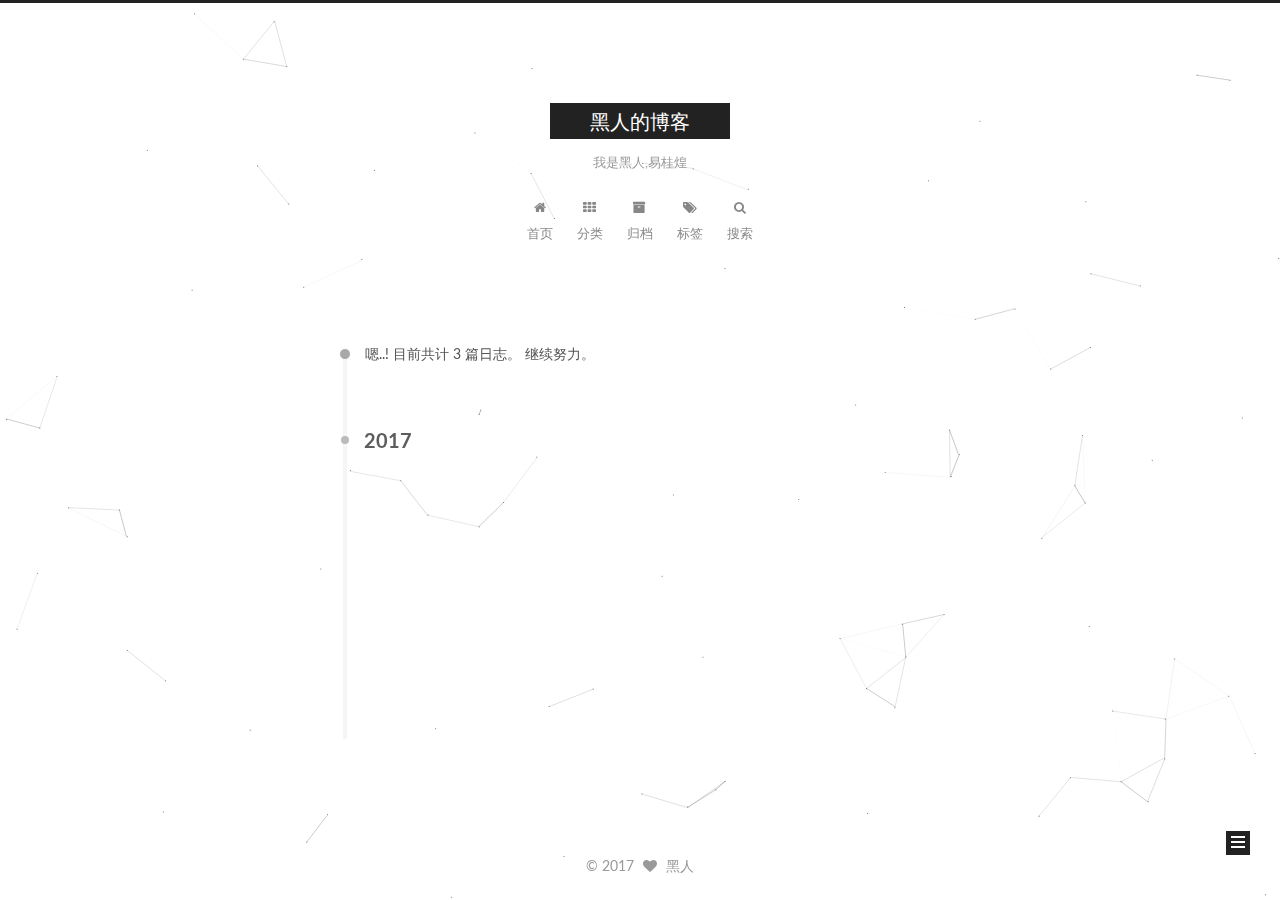
<file: archives/2017/06/index.html>
<!doctype html>



  


<html class="theme-next muse use-motion" lang="zh-Hans">
<head>
  <meta charset="UTF-8"/>
<meta http-equiv="X-UA-Compatible" content="IE=edge" />
<meta name="viewport" content="width=device-width, initial-scale=1, maximum-scale=1"/>









<meta http-equiv="Cache-Control" content="no-transform" />
<meta http-equiv="Cache-Control" content="no-siteapp" />















  
  
  <link href="/lib/fancybox/source/jquery.fancybox.css?v=2.1.5" rel="stylesheet" type="text/css" />




  
  
  
  

  
    
    
  

  

  

  

  

  
    
    
    <link href="//fonts.googleapis.com/css?family=Lato:300,300italic,400,400italic,700,700italic&subset=latin,latin-ext" rel="stylesheet" type="text/css">
  






<link href="/lib/font-awesome/css/font-awesome.min.css?v=4.6.2" rel="stylesheet" type="text/css" />

<link href="/css/main.css?v=5.1.1" rel="stylesheet" type="text/css" />


  <meta name="keywords" content="Hexo, NexT" />








  <link rel="shortcut icon" type="image/x-icon" href="/favicon.ico?v=5.1.1" />






<meta name="description" content="黑人的博客 土木工程师">
<meta property="og:type" content="website">
<meta property="og:title" content="黑人的博客">
<meta property="og:url" content="http://yoursite.com/archives/2017/06/index.html">
<meta property="og:site_name" content="黑人的博客">
<meta property="og:description" content="黑人的博客 土木工程师">
<meta name="twitter:card" content="summary">
<meta name="twitter:title" content="黑人的博客">
<meta name="twitter:description" content="黑人的博客 土木工程师">



<script type="text/javascript" id="hexo.configurations">
  var NexT = window.NexT || {};
  var CONFIG = {
    root: '/',
    scheme: 'Muse',
    sidebar: {"position":"left","display":"always","offset":12,"offset_float":0,"b2t":false,"scrollpercent":false},
    fancybox: true,
    motion: true,
    duoshuo: {
      userId: '0',
      author: '博主'
    },
    algolia: {
      applicationID: '',
      apiKey: '',
      indexName: '',
      hits: {"per_page":10},
      labels: {"input_placeholder":"Search for Posts","hits_empty":"We didn't find any results for the search: ${query}","hits_stats":"${hits} results found in ${time} ms"}
    }
  };
</script>



  <link rel="canonical" href="http://yoursite.com/archives/2017/06/"/>





  <title>归档 | 黑人的博客</title>
</head>

<body itemscope itemtype="http://schema.org/WebPage" lang="zh-Hans">

  















  
  
    
  

  <div class="container sidebar-position-left  page-archive  ">
    <div class="headband"></div>

    <header id="header" class="header" itemscope itemtype="http://schema.org/WPHeader">
      <div class="header-inner"><div class="site-brand-wrapper">
  <div class="site-meta ">
    

    <div class="custom-logo-site-title">
      <a href="/"  class="brand" rel="start">
        <span class="logo-line-before"><i></i></span>
        <span class="site-title">黑人的博客</span>
        <span class="logo-line-after"><i></i></span>
      </a>
    </div>
      
        <p class="site-subtitle">我是黑人,易桂煌</p>
      
  </div>

  <div class="site-nav-toggle">
    <button>
      <span class="btn-bar"></span>
      <span class="btn-bar"></span>
      <span class="btn-bar"></span>
    </button>
  </div>
</div>

<nav class="site-nav">
  

  
    <ul id="menu" class="menu">
      
        
        <li class="menu-item menu-item-home">
          <a href="/" rel="section">
            
              <i class="menu-item-icon fa fa-fw fa-home"></i> <br />
            
            首页
          </a>
        </li>
      
        
        <li class="menu-item menu-item-categories">
          <a href="/categories/" rel="section">
            
              <i class="menu-item-icon fa fa-fw fa-th"></i> <br />
            
            分类
          </a>
        </li>
      
        
        <li class="menu-item menu-item-archives">
          <a href="/archives/" rel="section">
            
              <i class="menu-item-icon fa fa-fw fa-archive"></i> <br />
            
            归档
          </a>
        </li>
      
        
        <li class="menu-item menu-item-tags">
          <a href="/tags/" rel="section">
            
              <i class="menu-item-icon fa fa-fw fa-tags"></i> <br />
            
            标签
          </a>
        </li>
      

      
        <li class="menu-item menu-item-search">
          
            <a href="javascript:;" class="popup-trigger">
          
            
              <i class="menu-item-icon fa fa-search fa-fw"></i> <br />
            
            搜索
          </a>
        </li>
      
    </ul>
  

  
    <div class="site-search">
      
  <div class="popup search-popup local-search-popup">
  <div class="local-search-header clearfix">
    <span class="search-icon">
      <i class="fa fa-search"></i>
    </span>
    <span class="popup-btn-close">
      <i class="fa fa-times-circle"></i>
    </span>
    <div class="local-search-input-wrapper">
      <input autocomplete="off"
             placeholder="搜索..." spellcheck="false"
             type="text" id="local-search-input">
    </div>
  </div>
  <div id="local-search-result"></div>
</div>



    </div>
  
</nav>



 </div>
    </header>

    <main id="main" class="main">
      <div class="main-inner">
        <div class="content-wrap">
          <div id="content" class="content">
            

  <section id="posts" class="posts-collapse">
    <span class="archive-move-on"></span>

    <span class="archive-page-counter">
      
      
      
        
      
      嗯..! 目前共计 3 篇日志。 继续努力。
    </span>

    

      
      
      

      
        
        <div class="collection-title">
          <h2 class="archive-year motion-element" id="archive-year-2017">2017</h2>
        </div>
      
      

      

  <article class="post post-type-normal" itemscope itemtype="http://schema.org/Article">
    <header class="post-header">

      <h2 class="post-title">
        
            <a class="post-title-link" href="/2017/06/12/自我介绍/" itemprop="url">
              
                <span itemprop="name">自我介绍</span>
              
            </a>
        
      </h2>

      <div class="post-meta">
        <time class="post-time" itemprop="dateCreated"
              datetime="2017-06-11T16:58:17Z"
              content="2017-06-11" >
          06-11
        </time>
      </div>

    </header>
  </article>



    

      
      
      

      
      

      

  <article class="post post-type-normal" itemscope itemtype="http://schema.org/Article">
    <header class="post-header">

      <h2 class="post-title">
        
            <a class="post-title-link" href="/2017/06/11/second/" itemprop="url">
              
                <span itemprop="name">second</span>
              
            </a>
        
      </h2>

      <div class="post-meta">
        <time class="post-time" itemprop="dateCreated"
              datetime="2017-06-11T15:55:17Z"
              content="2017-06-11" >
          06-11
        </time>
      </div>

    </header>
  </article>



    

      
      
      

      
      

      

  <article class="post post-type-normal" itemscope itemtype="http://schema.org/Article">
    <header class="post-header">

      <h2 class="post-title">
        
            <a class="post-title-link" href="/2017/06/11/first/" itemprop="url">
              
                <span itemprop="name">first</span>
              
            </a>
        
      </h2>

      <div class="post-meta">
        <time class="post-time" itemprop="dateCreated"
              datetime="2017-06-11T15:19:42Z"
              content="2017-06-11" >
          06-11
        </time>
      </div>

    </header>
  </article>



    

  </section>

  



          </div>
          


          

        </div>
        
          
  
  <div class="sidebar-toggle">
    <div class="sidebar-toggle-line-wrap">
      <span class="sidebar-toggle-line sidebar-toggle-line-first"></span>
      <span class="sidebar-toggle-line sidebar-toggle-line-middle"></span>
      <span class="sidebar-toggle-line sidebar-toggle-line-last"></span>
    </div>
  </div>

  <aside id="sidebar" class="sidebar">
    <div class="sidebar-inner">

      

      

      <section class="site-overview sidebar-panel sidebar-panel-active">
        <div class="site-author motion-element" itemprop="author" itemscope itemtype="http://schema.org/Person">
          <img class="site-author-image" itemprop="image"
               src="/images/head_image.jpg"
               alt="黑人" />
          <p class="site-author-name" itemprop="name">黑人</p>
           
              <p class="site-description motion-element" itemprop="description">黑人的博客 土木工程师</p>
          
        </div>
        <nav class="site-state motion-element">

          
            <div class="site-state-item site-state-posts">
              <a href="/archives/">
                <span class="site-state-item-count">3</span>
                <span class="site-state-item-name">日志</span>
              </a>
            </div>
          

          
            
            
            <div class="site-state-item site-state-categories">
              <a href="/categories/index.html">
                <span class="site-state-item-count">1</span>
                <span class="site-state-item-name">分类</span>
              </a>
            </div>
          

          
            
            
            <div class="site-state-item site-state-tags">
              <a href="/tags/index.html">
                <span class="site-state-item-count">2</span>
                <span class="site-state-item-name">标签</span>
              </a>
            </div>
          

        </nav>

        

        <div class="links-of-author motion-element">
          
        </div>

        
        

        
        

        


      </section>

      

      

    </div>
  </aside>


        
      </div>
    </main>

    <footer id="footer" class="footer">
      <div class="footer-inner">
        <div class="copyright" >
  
  &copy; 
  <span itemprop="copyrightYear">2017</span>
  <span class="with-love">
    <i class="fa fa-heart"></i>
  </span>
  <span class="author" itemprop="copyrightHolder">黑人</span>
</div>



        

        
      </div>
    </footer>

    
      <div class="back-to-top">
        <i class="fa fa-arrow-up"></i>
        
      </div>
    

  </div>

  

<script type="text/javascript">
  if (Object.prototype.toString.call(window.Promise) !== '[object Function]') {
    window.Promise = null;
  }
</script>









  


  











  
  <script type="text/javascript" src="/lib/jquery/index.js?v=2.1.3"></script>

  
  <script type="text/javascript" src="/lib/fastclick/lib/fastclick.min.js?v=1.0.6"></script>

  
  <script type="text/javascript" src="/lib/jquery_lazyload/jquery.lazyload.js?v=1.9.7"></script>

  
  <script type="text/javascript" src="/lib/velocity/velocity.min.js?v=1.2.1"></script>

  
  <script type="text/javascript" src="/lib/velocity/velocity.ui.min.js?v=1.2.1"></script>

  
  <script type="text/javascript" src="/lib/fancybox/source/jquery.fancybox.pack.js?v=2.1.5"></script>

  
  <script type="text/javascript" src="/lib/canvas-nest/canvas-nest.min.js"></script>


  


  <script type="text/javascript" src="/js/src/utils.js?v=5.1.1"></script>

  <script type="text/javascript" src="/js/src/motion.js?v=5.1.1"></script>



  
  

  
  
    <script type="text/javascript" id="motion.page.archive">
      $('.archive-year').velocity('transition.slideLeftIn');
    </script>
  


  


  <script type="text/javascript" src="/js/src/bootstrap.js?v=5.1.1"></script>



  


  




	





  





  





  






  

  <script type="text/javascript">
    // Popup Window;
    var isfetched = false;
    var isXml = true;
    // Search DB path;
    var search_path = "search.xml";
    if (search_path.length === 0) {
      search_path = "search.xml";
    } else if (search_path.endsWith("json")) {
      isXml = false;
    }
    var path = "/" + search_path;
    // monitor main search box;

    var onPopupClose = function (e) {
      $('.popup').hide();
      $('#local-search-input').val('');
      $('.search-result-list').remove();
      $('#no-result').remove();
      $(".local-search-pop-overlay").remove();
      $('body').css('overflow', '');
    }

    function proceedsearch() {
      $("body")
        .append('<div class="search-popup-overlay local-search-pop-overlay"></div>')
        .css('overflow', 'hidden');
      $('.search-popup-overlay').click(onPopupClose);
      $('.popup').toggle();
      var $localSearchInput = $('#local-search-input');
      $localSearchInput.attr("autocapitalize", "none");
      $localSearchInput.attr("autocorrect", "off");
      $localSearchInput.focus();
    }

    // search function;
    var searchFunc = function(path, search_id, content_id) {
      'use strict';

      // start loading animation
      $("body")
        .append('<div class="search-popup-overlay local-search-pop-overlay">' +
          '<div id="search-loading-icon">' +
          '<i class="fa fa-spinner fa-pulse fa-5x fa-fw"></i>' +
          '</div>' +
          '</div>')
        .css('overflow', 'hidden');
      $("#search-loading-icon").css('margin', '20% auto 0 auto').css('text-align', 'center');

      $.ajax({
        url: path,
        dataType: isXml ? "xml" : "json",
        async: true,
        success: function(res) {
          // get the contents from search data
          isfetched = true;
          $('.popup').detach().appendTo('.header-inner');
          var datas = isXml ? $("entry", res).map(function() {
            return {
              title: $("title", this).text(),
              content: $("content",this).text(),
              url: $("url" , this).text()
            };
          }).get() : res;
          var input = document.getElementById(search_id);
          var resultContent = document.getElementById(content_id);
          var inputEventFunction = function() {
            var searchText = input.value.trim().toLowerCase();
            var keywords = searchText.split(/[\s\-]+/);
            if (keywords.length > 1) {
              keywords.push(searchText);
            }
            var resultItems = [];
            if (searchText.length > 0) {
              // perform local searching
              datas.forEach(function(data) {
                var isMatch = false;
                var hitCount = 0;
                var searchTextCount = 0;
                var title = data.title.trim();
                var titleInLowerCase = title.toLowerCase();
                var content = data.content.trim().replace(/<[^>]+>/g,"");
                var contentInLowerCase = content.toLowerCase();
                var articleUrl = decodeURIComponent(data.url);
                var indexOfTitle = [];
                var indexOfContent = [];
                // only match articles with not empty titles
                if(title != '') {
                  keywords.forEach(function(keyword) {
                    function getIndexByWord(word, text, caseSensitive) {
                      var wordLen = word.length;
                      if (wordLen === 0) {
                        return [];
                      }
                      var startPosition = 0, position = [], index = [];
                      if (!caseSensitive) {
                        text = text.toLowerCase();
                        word = word.toLowerCase();
                      }
                      while ((position = text.indexOf(word, startPosition)) > -1) {
                        index.push({position: position, word: word});
                        startPosition = position + wordLen;
                      }
                      return index;
                    }

                    indexOfTitle = indexOfTitle.concat(getIndexByWord(keyword, titleInLowerCase, false));
                    indexOfContent = indexOfContent.concat(getIndexByWord(keyword, contentInLowerCase, false));
                  });
                  if (indexOfTitle.length > 0 || indexOfContent.length > 0) {
                    isMatch = true;
                    hitCount = indexOfTitle.length + indexOfContent.length;
                  }
                }

                // show search results

                if (isMatch) {
                  // sort index by position of keyword

                  [indexOfTitle, indexOfContent].forEach(function (index) {
                    index.sort(function (itemLeft, itemRight) {
                      if (itemRight.position !== itemLeft.position) {
                        return itemRight.position - itemLeft.position;
                      } else {
                        return itemLeft.word.length - itemRight.word.length;
                      }
                    });
                  });

                  // merge hits into slices

                  function mergeIntoSlice(text, start, end, index) {
                    var item = index[index.length - 1];
                    var position = item.position;
                    var word = item.word;
                    var hits = [];
                    var searchTextCountInSlice = 0;
                    while (position + word.length <= end && index.length != 0) {
                      if (word === searchText) {
                        searchTextCountInSlice++;
                      }
                      hits.push({position: position, length: word.length});
                      var wordEnd = position + word.length;

                      // move to next position of hit

                      index.pop();
                      while (index.length != 0) {
                        item = index[index.length - 1];
                        position = item.position;
                        word = item.word;
                        if (wordEnd > position) {
                          index.pop();
                        } else {
                          break;
                        }
                      }
                    }
                    searchTextCount += searchTextCountInSlice;
                    return {
                      hits: hits,
                      start: start,
                      end: end,
                      searchTextCount: searchTextCountInSlice
                    };
                  }

                  var slicesOfTitle = [];
                  if (indexOfTitle.length != 0) {
                    slicesOfTitle.push(mergeIntoSlice(title, 0, title.length, indexOfTitle));
                  }

                  var slicesOfContent = [];
                  while (indexOfContent.length != 0) {
                    var item = indexOfContent[indexOfContent.length - 1];
                    var position = item.position;
                    var word = item.word;
                    // cut out 100 characters
                    var start = position - 20;
                    var end = position + 80;
                    if(start < 0){
                      start = 0;
                    }
                    if (end < position + word.length) {
                      end = position + word.length;
                    }
                    if(end > content.length){
                      end = content.length;
                    }
                    slicesOfContent.push(mergeIntoSlice(content, start, end, indexOfContent));
                  }

                  // sort slices in content by search text's count and hits' count

                  slicesOfContent.sort(function (sliceLeft, sliceRight) {
                    if (sliceLeft.searchTextCount !== sliceRight.searchTextCount) {
                      return sliceRight.searchTextCount - sliceLeft.searchTextCount;
                    } else if (sliceLeft.hits.length !== sliceRight.hits.length) {
                      return sliceRight.hits.length - sliceLeft.hits.length;
                    } else {
                      return sliceLeft.start - sliceRight.start;
                    }
                  });

                  // select top N slices in content

                  var upperBound = parseInt('1');
                  if (upperBound >= 0) {
                    slicesOfContent = slicesOfContent.slice(0, upperBound);
                  }

                  // highlight title and content

                  function highlightKeyword(text, slice) {
                    var result = '';
                    var prevEnd = slice.start;
                    slice.hits.forEach(function (hit) {
                      result += text.substring(prevEnd, hit.position);
                      var end = hit.position + hit.length;
                      result += '<b class="search-keyword">' + text.substring(hit.position, end) + '</b>';
                      prevEnd = end;
                    });
                    result += text.substring(prevEnd, slice.end);
                    return result;
                  }

                  var resultItem = '';

                  if (slicesOfTitle.length != 0) {
                    resultItem += "<li><a href='" + articleUrl + "' class='search-result-title'>" + highlightKeyword(title, slicesOfTitle[0]) + "</a>";
                  } else {
                    resultItem += "<li><a href='" + articleUrl + "' class='search-result-title'>" + title + "</a>";
                  }

                  slicesOfContent.forEach(function (slice) {
                    resultItem += "<a href='" + articleUrl + "'>" +
                      "<p class=\"search-result\">" + highlightKeyword(content, slice) +
                      "...</p>" + "</a>";
                  });

                  resultItem += "</li>";
                  resultItems.push({
                    item: resultItem,
                    searchTextCount: searchTextCount,
                    hitCount: hitCount,
                    id: resultItems.length
                  });
                }
              })
            };
            if (keywords.length === 1 && keywords[0] === "") {
              resultContent.innerHTML = '<div id="no-result"><i class="fa fa-search fa-5x" /></div>'
            } else if (resultItems.length === 0) {
              resultContent.innerHTML = '<div id="no-result"><i class="fa fa-frown-o fa-5x" /></div>'
            } else {
              resultItems.sort(function (resultLeft, resultRight) {
                if (resultLeft.searchTextCount !== resultRight.searchTextCount) {
                  return resultRight.searchTextCount - resultLeft.searchTextCount;
                } else if (resultLeft.hitCount !== resultRight.hitCount) {
                  return resultRight.hitCount - resultLeft.hitCount;
                } else {
                  return resultRight.id - resultLeft.id;
                }
              });
              var searchResultList = '<ul class=\"search-result-list\">';
              resultItems.forEach(function (result) {
                searchResultList += result.item;
              })
              searchResultList += "</ul>";
              resultContent.innerHTML = searchResultList;
            }
          }

          if ('auto' === 'auto') {
            input.addEventListener('input', inputEventFunction);
          } else {
            $('.search-icon').click(inputEventFunction);
            input.addEventListener('keypress', function (event) {
              if (event.keyCode === 13) {
                inputEventFunction();
              }
            });
          }

          // remove loading animation
          $(".local-search-pop-overlay").remove();
          $('body').css('overflow', '');

          proceedsearch();
        }
      });
    }

    // handle and trigger popup window;
    $('.popup-trigger').click(function(e) {
      e.stopPropagation();
      if (isfetched === false) {
        searchFunc(path, 'local-search-input', 'local-search-result');
      } else {
        proceedsearch();
      };
    });

    $('.popup-btn-close').click(onPopupClose);
    $('.popup').click(function(e){
      e.stopPropagation();
    });
    $(document).on('keyup', function (event) {
      var shouldDismissSearchPopup = event.which === 27 &&
        $('.search-popup').is(':visible');
      if (shouldDismissSearchPopup) {
        onPopupClose();
      }
    });
  </script>





  

  
  <script src="https://cdn1.lncld.net/static/js/av-core-mini-0.6.1.js"></script>
  <script>AV.initialize("sftdpOAlM3gDFMaGo5iw45li-gzGzoHsz", "jNmljY9COI26fqmhpcwaC2co");</script>
  <script>
    function showTime(Counter) {
      var query = new AV.Query(Counter);
      var entries = [];
      var $visitors = $(".leancloud_visitors");

      $visitors.each(function () {
        entries.push( $(this).attr("id").trim() );
      });

      query.containedIn('url', entries);
      query.find()
        .done(function (results) {
          var COUNT_CONTAINER_REF = '.leancloud-visitors-count';

          if (results.length === 0) {
            $visitors.find(COUNT_CONTAINER_REF).text(0);
            return;
          }

          for (var i = 0; i < results.length; i++) {
            var item = results[i];
            var url = item.get('url');
            var time = item.get('time');
            var element = document.getElementById(url);

            $(element).find(COUNT_CONTAINER_REF).text(time);
          }
          for(var i = 0; i < entries.length; i++) {
            var url = entries[i];
            var element = document.getElementById(url);
            var countSpan = $(element).find(COUNT_CONTAINER_REF);
            if( countSpan.text() == '') {
              countSpan.text(0);
            }
          }
        })
        .fail(function (object, error) {
          console.log("Error: " + error.code + " " + error.message);
        });
    }

    function addCount(Counter) {
      var $visitors = $(".leancloud_visitors");
      var url = $visitors.attr('id').trim();
      var title = $visitors.attr('data-flag-title').trim();
      var query = new AV.Query(Counter);

      query.equalTo("url", url);
      query.find({
        success: function(results) {
          if (results.length > 0) {
            var counter = results[0];
            counter.fetchWhenSave(true);
            counter.increment("time");
            counter.save(null, {
              success: function(counter) {
                var $element = $(document.getElementById(url));
                $element.find('.leancloud-visitors-count').text(counter.get('time'));
              },
              error: function(counter, error) {
                console.log('Failed to save Visitor num, with error message: ' + error.message);
              }
            });
          } else {
            var newcounter = new Counter();
            /* Set ACL */
            var acl = new AV.ACL();
            acl.setPublicReadAccess(true);
            acl.setPublicWriteAccess(true);
            newcounter.setACL(acl);
            /* End Set ACL */
            newcounter.set("title", title);
            newcounter.set("url", url);
            newcounter.set("time", 1);
            newcounter.save(null, {
              success: function(newcounter) {
                var $element = $(document.getElementById(url));
                $element.find('.leancloud-visitors-count').text(newcounter.get('time'));
              },
              error: function(newcounter, error) {
                console.log('Failed to create');
              }
            });
          }
        },
        error: function(error) {
          console.log('Error:' + error.code + " " + error.message);
        }
      });
    }

    $(function() {
      var Counter = AV.Object.extend("Counter");
      if ($('.leancloud_visitors').length == 1) {
        addCount(Counter);
      } else if ($('.post-title-link').length > 1) {
        showTime(Counter);
      }
    });
  </script>



  

  

  

  

  

</body>
</html>
</file>
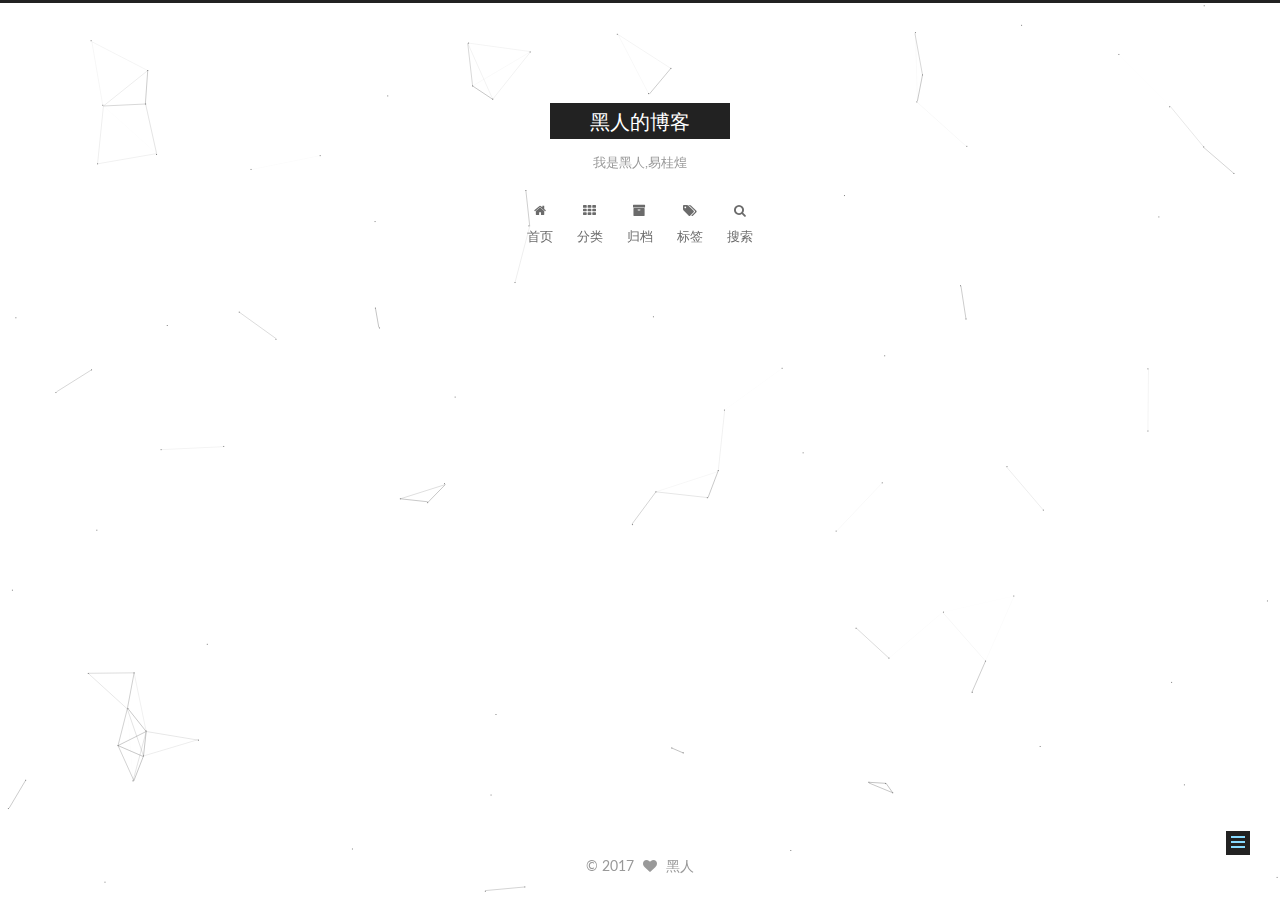
<file: 2017/06/11/first/index.html>
<!doctype html>



  


<html class="theme-next muse use-motion" lang="zh-Hans">
<head>
  <meta charset="UTF-8"/>
<meta http-equiv="X-UA-Compatible" content="IE=edge" />
<meta name="viewport" content="width=device-width, initial-scale=1, maximum-scale=1"/>









<meta http-equiv="Cache-Control" content="no-transform" />
<meta http-equiv="Cache-Control" content="no-siteapp" />















  
  
  <link href="/lib/fancybox/source/jquery.fancybox.css?v=2.1.5" rel="stylesheet" type="text/css" />




  
  
  
  

  
    
    
  

  

  

  

  

  
    
    
    <link href="//fonts.googleapis.com/css?family=Lato:300,300italic,400,400italic,700,700italic&subset=latin,latin-ext" rel="stylesheet" type="text/css">
  






<link href="/lib/font-awesome/css/font-awesome.min.css?v=4.6.2" rel="stylesheet" type="text/css" />

<link href="/css/main.css?v=5.1.1" rel="stylesheet" type="text/css" />


  <meta name="keywords" content="haha," />








  <link rel="shortcut icon" type="image/x-icon" href="/favicon.ico?v=5.1.1" />






<meta name="description" content="第一篇文章">
<meta name="keywords" content="haha">
<meta property="og:type" content="article">
<meta property="og:title" content="first">
<meta property="og:url" content="http://yoursite.com/2017/06/11/first/index.html">
<meta property="og:site_name" content="黑人的博客">
<meta property="og:description" content="第一篇文章">
<meta property="og:updated_time" content="2017-06-11T07:57:47.482Z">
<meta name="twitter:card" content="summary">
<meta name="twitter:title" content="first">
<meta name="twitter:description" content="第一篇文章">



<script type="text/javascript" id="hexo.configurations">
  var NexT = window.NexT || {};
  var CONFIG = {
    root: '/',
    scheme: 'Muse',
    sidebar: {"position":"left","display":"always","offset":12,"offset_float":0,"b2t":false,"scrollpercent":false},
    fancybox: true,
    motion: true,
    duoshuo: {
      userId: '0',
      author: '博主'
    },
    algolia: {
      applicationID: '',
      apiKey: '',
      indexName: '',
      hits: {"per_page":10},
      labels: {"input_placeholder":"Search for Posts","hits_empty":"We didn't find any results for the search: ${query}","hits_stats":"${hits} results found in ${time} ms"}
    }
  };
</script>



  <link rel="canonical" href="http://yoursite.com/2017/06/11/first/"/>





  <title>first | 黑人的博客</title>
</head>

<body itemscope itemtype="http://schema.org/WebPage" lang="zh-Hans">

  















  
  
    
  

  <div class="container sidebar-position-left page-post-detail ">
    <div class="headband"></div>

    <header id="header" class="header" itemscope itemtype="http://schema.org/WPHeader">
      <div class="header-inner"><div class="site-brand-wrapper">
  <div class="site-meta ">
    

    <div class="custom-logo-site-title">
      <a href="/"  class="brand" rel="start">
        <span class="logo-line-before"><i></i></span>
        <span class="site-title">黑人的博客</span>
        <span class="logo-line-after"><i></i></span>
      </a>
    </div>
      
        <p class="site-subtitle">我是黑人,易桂煌</p>
      
  </div>

  <div class="site-nav-toggle">
    <button>
      <span class="btn-bar"></span>
      <span class="btn-bar"></span>
      <span class="btn-bar"></span>
    </button>
  </div>
</div>

<nav class="site-nav">
  

  
    <ul id="menu" class="menu">
      
        
        <li class="menu-item menu-item-home">
          <a href="/" rel="section">
            
              <i class="menu-item-icon fa fa-fw fa-home"></i> <br />
            
            首页
          </a>
        </li>
      
        
        <li class="menu-item menu-item-categories">
          <a href="/categories/" rel="section">
            
              <i class="menu-item-icon fa fa-fw fa-th"></i> <br />
            
            分类
          </a>
        </li>
      
        
        <li class="menu-item menu-item-archives">
          <a href="/archives/" rel="section">
            
              <i class="menu-item-icon fa fa-fw fa-archive"></i> <br />
            
            归档
          </a>
        </li>
      
        
        <li class="menu-item menu-item-tags">
          <a href="/tags/" rel="section">
            
              <i class="menu-item-icon fa fa-fw fa-tags"></i> <br />
            
            标签
          </a>
        </li>
      

      
        <li class="menu-item menu-item-search">
          
            <a href="javascript:;" class="popup-trigger">
          
            
              <i class="menu-item-icon fa fa-search fa-fw"></i> <br />
            
            搜索
          </a>
        </li>
      
    </ul>
  

  
    <div class="site-search">
      
  <div class="popup search-popup local-search-popup">
  <div class="local-search-header clearfix">
    <span class="search-icon">
      <i class="fa fa-search"></i>
    </span>
    <span class="popup-btn-close">
      <i class="fa fa-times-circle"></i>
    </span>
    <div class="local-search-input-wrapper">
      <input autocomplete="off"
             placeholder="搜索..." spellcheck="false"
             type="text" id="local-search-input">
    </div>
  </div>
  <div id="local-search-result"></div>
</div>



    </div>
  
</nav>



 </div>
    </header>

    <main id="main" class="main">
      <div class="main-inner">
        <div class="content-wrap">
          <div id="content" class="content">
            

  <div id="posts" class="posts-expand">
    

  

  
  
  

  <article class="post post-type-normal " itemscope itemtype="http://schema.org/Article">
    <link itemprop="mainEntityOfPage" href="http://yoursite.com/2017/06/11/first/">

    <span hidden itemprop="author" itemscope itemtype="http://schema.org/Person">
      <meta itemprop="name" content="黑人">
      <meta itemprop="description" content="">
      <meta itemprop="image" content="/images/head_image.jpg">
    </span>

    <span hidden itemprop="publisher" itemscope itemtype="http://schema.org/Organization">
      <meta itemprop="name" content="黑人的博客">
    </span>

    
      <header class="post-header">

        
        
          <h1 class="post-title" itemprop="name headline">first</h1>
        

        <div class="post-meta">
          <span class="post-time">
            
              <span class="post-meta-item-icon">
                <i class="fa fa-calendar-o"></i>
              </span>
              
                <span class="post-meta-item-text">发表于</span>
              
              <time title="创建于" itemprop="dateCreated datePublished" datetime="2017-06-11T23:19:42+08:00">
                2017-06-11
              </time>
            

            

            
          </span>

          
            <span class="post-category" >
            
              <span class="post-meta-divider">|</span>
            
              <span class="post-meta-item-icon">
                <i class="fa fa-folder-o"></i>
              </span>
              
                <span class="post-meta-item-text">分类于</span>
              
              
                <span itemprop="about" itemscope itemtype="http://schema.org/Thing">
                  <a href="/categories/java/" itemprop="url" rel="index">
                    <span itemprop="name">java</span>
                  </a>
                </span>

                
                
              
            </span>
          

          
            
          

          
          
             <span id="/2017/06/11/first/" class="leancloud_visitors" data-flag-title="first">
               <span class="post-meta-divider">|</span>
               <span class="post-meta-item-icon">
                 <i class="fa fa-eye"></i>
               </span>
               
                 <span class="post-meta-item-text">阅读次数 </span>
               
                 <span class="leancloud-visitors-count"></span>
             </span>
          

          

          

          

        </div>
      </header>
    

    <div class="post-body" itemprop="articleBody">

      
      

      
        <p>第一篇文章</p>

      
    </div>

    <div>
      
        

      
    </div>

    <div>
      
        

      
    </div>

    <div>
      
        

      
    </div>

    <footer class="post-footer">
      
        <div class="post-tags">
          
            <a href="/tags/haha/" rel="tag"># haha</a>
          
        </div>
      

      
      
      

      
        <div class="post-nav">
          <div class="post-nav-next post-nav-item">
            
          </div>

          <span class="post-nav-divider"></span>

          <div class="post-nav-prev post-nav-item">
            
              <a href="/2017/06/11/second/" rel="prev" title="second">
                second <i class="fa fa-chevron-right"></i>
              </a>
            
          </div>
        </div>
      

      
      
    </footer>
  </article>



    <div class="post-spread">
      
    </div>
  </div>


          </div>
          


          
  <div class="comments" id="comments">
    
  </div>


        </div>
        
          
  
  <div class="sidebar-toggle">
    <div class="sidebar-toggle-line-wrap">
      <span class="sidebar-toggle-line sidebar-toggle-line-first"></span>
      <span class="sidebar-toggle-line sidebar-toggle-line-middle"></span>
      <span class="sidebar-toggle-line sidebar-toggle-line-last"></span>
    </div>
  </div>

  <aside id="sidebar" class="sidebar">
    <div class="sidebar-inner">

      

      

      <section class="site-overview sidebar-panel sidebar-panel-active">
        <div class="site-author motion-element" itemprop="author" itemscope itemtype="http://schema.org/Person">
          <img class="site-author-image" itemprop="image"
               src="/images/head_image.jpg"
               alt="黑人" />
          <p class="site-author-name" itemprop="name">黑人</p>
           
              <p class="site-description motion-element" itemprop="description">黑人的博客 土木工程师</p>
          
        </div>
        <nav class="site-state motion-element">

          
            <div class="site-state-item site-state-posts">
              <a href="/archives/">
                <span class="site-state-item-count">3</span>
                <span class="site-state-item-name">日志</span>
              </a>
            </div>
          

          
            
            
            <div class="site-state-item site-state-categories">
              <a href="/categories/index.html">
                <span class="site-state-item-count">1</span>
                <span class="site-state-item-name">分类</span>
              </a>
            </div>
          

          
            
            
            <div class="site-state-item site-state-tags">
              <a href="/tags/index.html">
                <span class="site-state-item-count">2</span>
                <span class="site-state-item-name">标签</span>
              </a>
            </div>
          

        </nav>

        

        <div class="links-of-author motion-element">
          
        </div>

        
        

        
        

        


      </section>

      

      

    </div>
  </aside>


        
      </div>
    </main>

    <footer id="footer" class="footer">
      <div class="footer-inner">
        <div class="copyright" >
  
  &copy; 
  <span itemprop="copyrightYear">2017</span>
  <span class="with-love">
    <i class="fa fa-heart"></i>
  </span>
  <span class="author" itemprop="copyrightHolder">黑人</span>
</div>



        

        
      </div>
    </footer>

    
      <div class="back-to-top">
        <i class="fa fa-arrow-up"></i>
        
      </div>
    

  </div>

  

<script type="text/javascript">
  if (Object.prototype.toString.call(window.Promise) !== '[object Function]') {
    window.Promise = null;
  }
</script>









  


  











  
  <script type="text/javascript" src="/lib/jquery/index.js?v=2.1.3"></script>

  
  <script type="text/javascript" src="/lib/fastclick/lib/fastclick.min.js?v=1.0.6"></script>

  
  <script type="text/javascript" src="/lib/jquery_lazyload/jquery.lazyload.js?v=1.9.7"></script>

  
  <script type="text/javascript" src="/lib/velocity/velocity.min.js?v=1.2.1"></script>

  
  <script type="text/javascript" src="/lib/velocity/velocity.ui.min.js?v=1.2.1"></script>

  
  <script type="text/javascript" src="/lib/fancybox/source/jquery.fancybox.pack.js?v=2.1.5"></script>

  
  <script type="text/javascript" src="/lib/canvas-nest/canvas-nest.min.js"></script>


  


  <script type="text/javascript" src="/js/src/utils.js?v=5.1.1"></script>

  <script type="text/javascript" src="/js/src/motion.js?v=5.1.1"></script>



  
  

  
  <script type="text/javascript" src="/js/src/scrollspy.js?v=5.1.1"></script>
<script type="text/javascript" src="/js/src/post-details.js?v=5.1.1"></script>



  


  <script type="text/javascript" src="/js/src/bootstrap.js?v=5.1.1"></script>



  


  




	





  





  





  






  

  <script type="text/javascript">
    // Popup Window;
    var isfetched = false;
    var isXml = true;
    // Search DB path;
    var search_path = "search.xml";
    if (search_path.length === 0) {
      search_path = "search.xml";
    } else if (search_path.endsWith("json")) {
      isXml = false;
    }
    var path = "/" + search_path;
    // monitor main search box;

    var onPopupClose = function (e) {
      $('.popup').hide();
      $('#local-search-input').val('');
      $('.search-result-list').remove();
      $('#no-result').remove();
      $(".local-search-pop-overlay").remove();
      $('body').css('overflow', '');
    }

    function proceedsearch() {
      $("body")
        .append('<div class="search-popup-overlay local-search-pop-overlay"></div>')
        .css('overflow', 'hidden');
      $('.search-popup-overlay').click(onPopupClose);
      $('.popup').toggle();
      var $localSearchInput = $('#local-search-input');
      $localSearchInput.attr("autocapitalize", "none");
      $localSearchInput.attr("autocorrect", "off");
      $localSearchInput.focus();
    }

    // search function;
    var searchFunc = function(path, search_id, content_id) {
      'use strict';

      // start loading animation
      $("body")
        .append('<div class="search-popup-overlay local-search-pop-overlay">' +
          '<div id="search-loading-icon">' +
          '<i class="fa fa-spinner fa-pulse fa-5x fa-fw"></i>' +
          '</div>' +
          '</div>')
        .css('overflow', 'hidden');
      $("#search-loading-icon").css('margin', '20% auto 0 auto').css('text-align', 'center');

      $.ajax({
        url: path,
        dataType: isXml ? "xml" : "json",
        async: true,
        success: function(res) {
          // get the contents from search data
          isfetched = true;
          $('.popup').detach().appendTo('.header-inner');
          var datas = isXml ? $("entry", res).map(function() {
            return {
              title: $("title", this).text(),
              content: $("content",this).text(),
              url: $("url" , this).text()
            };
          }).get() : res;
          var input = document.getElementById(search_id);
          var resultContent = document.getElementById(content_id);
          var inputEventFunction = function() {
            var searchText = input.value.trim().toLowerCase();
            var keywords = searchText.split(/[\s\-]+/);
            if (keywords.length > 1) {
              keywords.push(searchText);
            }
            var resultItems = [];
            if (searchText.length > 0) {
              // perform local searching
              datas.forEach(function(data) {
                var isMatch = false;
                var hitCount = 0;
                var searchTextCount = 0;
                var title = data.title.trim();
                var titleInLowerCase = title.toLowerCase();
                var content = data.content.trim().replace(/<[^>]+>/g,"");
                var contentInLowerCase = content.toLowerCase();
                var articleUrl = decodeURIComponent(data.url);
                var indexOfTitle = [];
                var indexOfContent = [];
                // only match articles with not empty titles
                if(title != '') {
                  keywords.forEach(function(keyword) {
                    function getIndexByWord(word, text, caseSensitive) {
                      var wordLen = word.length;
                      if (wordLen === 0) {
                        return [];
                      }
                      var startPosition = 0, position = [], index = [];
                      if (!caseSensitive) {
                        text = text.toLowerCase();
                        word = word.toLowerCase();
                      }
                      while ((position = text.indexOf(word, startPosition)) > -1) {
                        index.push({position: position, word: word});
                        startPosition = position + wordLen;
                      }
                      return index;
                    }

                    indexOfTitle = indexOfTitle.concat(getIndexByWord(keyword, titleInLowerCase, false));
                    indexOfContent = indexOfContent.concat(getIndexByWord(keyword, contentInLowerCase, false));
                  });
                  if (indexOfTitle.length > 0 || indexOfContent.length > 0) {
                    isMatch = true;
                    hitCount = indexOfTitle.length + indexOfContent.length;
                  }
                }

                // show search results

                if (isMatch) {
                  // sort index by position of keyword

                  [indexOfTitle, indexOfContent].forEach(function (index) {
                    index.sort(function (itemLeft, itemRight) {
                      if (itemRight.position !== itemLeft.position) {
                        return itemRight.position - itemLeft.position;
                      } else {
                        return itemLeft.word.length - itemRight.word.length;
                      }
                    });
                  });

                  // merge hits into slices

                  function mergeIntoSlice(text, start, end, index) {
                    var item = index[index.length - 1];
                    var position = item.position;
                    var word = item.word;
                    var hits = [];
                    var searchTextCountInSlice = 0;
                    while (position + word.length <= end && index.length != 0) {
                      if (word === searchText) {
                        searchTextCountInSlice++;
                      }
                      hits.push({position: position, length: word.length});
                      var wordEnd = position + word.length;

                      // move to next position of hit

                      index.pop();
                      while (index.length != 0) {
                        item = index[index.length - 1];
                        position = item.position;
                        word = item.word;
                        if (wordEnd > position) {
                          index.pop();
                        } else {
                          break;
                        }
                      }
                    }
                    searchTextCount += searchTextCountInSlice;
                    return {
                      hits: hits,
                      start: start,
                      end: end,
                      searchTextCount: searchTextCountInSlice
                    };
                  }

                  var slicesOfTitle = [];
                  if (indexOfTitle.length != 0) {
                    slicesOfTitle.push(mergeIntoSlice(title, 0, title.length, indexOfTitle));
                  }

                  var slicesOfContent = [];
                  while (indexOfContent.length != 0) {
                    var item = indexOfContent[indexOfContent.length - 1];
                    var position = item.position;
                    var word = item.word;
                    // cut out 100 characters
                    var start = position - 20;
                    var end = position + 80;
                    if(start < 0){
                      start = 0;
                    }
                    if (end < position + word.length) {
                      end = position + word.length;
                    }
                    if(end > content.length){
                      end = content.length;
                    }
                    slicesOfContent.push(mergeIntoSlice(content, start, end, indexOfContent));
                  }

                  // sort slices in content by search text's count and hits' count

                  slicesOfContent.sort(function (sliceLeft, sliceRight) {
                    if (sliceLeft.searchTextCount !== sliceRight.searchTextCount) {
                      return sliceRight.searchTextCount - sliceLeft.searchTextCount;
                    } else if (sliceLeft.hits.length !== sliceRight.hits.length) {
                      return sliceRight.hits.length - sliceLeft.hits.length;
                    } else {
                      return sliceLeft.start - sliceRight.start;
                    }
                  });

                  // select top N slices in content

                  var upperBound = parseInt('1');
                  if (upperBound >= 0) {
                    slicesOfContent = slicesOfContent.slice(0, upperBound);
                  }

                  // highlight title and content

                  function highlightKeyword(text, slice) {
                    var result = '';
                    var prevEnd = slice.start;
                    slice.hits.forEach(function (hit) {
                      result += text.substring(prevEnd, hit.position);
                      var end = hit.position + hit.length;
                      result += '<b class="search-keyword">' + text.substring(hit.position, end) + '</b>';
                      prevEnd = end;
                    });
                    result += text.substring(prevEnd, slice.end);
                    return result;
                  }

                  var resultItem = '';

                  if (slicesOfTitle.length != 0) {
                    resultItem += "<li><a href='" + articleUrl + "' class='search-result-title'>" + highlightKeyword(title, slicesOfTitle[0]) + "</a>";
                  } else {
                    resultItem += "<li><a href='" + articleUrl + "' class='search-result-title'>" + title + "</a>";
                  }

                  slicesOfContent.forEach(function (slice) {
                    resultItem += "<a href='" + articleUrl + "'>" +
                      "<p class=\"search-result\">" + highlightKeyword(content, slice) +
                      "...</p>" + "</a>";
                  });

                  resultItem += "</li>";
                  resultItems.push({
                    item: resultItem,
                    searchTextCount: searchTextCount,
                    hitCount: hitCount,
                    id: resultItems.length
                  });
                }
              })
            };
            if (keywords.length === 1 && keywords[0] === "") {
              resultContent.innerHTML = '<div id="no-result"><i class="fa fa-search fa-5x" /></div>'
            } else if (resultItems.length === 0) {
              resultContent.innerHTML = '<div id="no-result"><i class="fa fa-frown-o fa-5x" /></div>'
            } else {
              resultItems.sort(function (resultLeft, resultRight) {
                if (resultLeft.searchTextCount !== resultRight.searchTextCount) {
                  return resultRight.searchTextCount - resultLeft.searchTextCount;
                } else if (resultLeft.hitCount !== resultRight.hitCount) {
                  return resultRight.hitCount - resultLeft.hitCount;
                } else {
                  return resultRight.id - resultLeft.id;
                }
              });
              var searchResultList = '<ul class=\"search-result-list\">';
              resultItems.forEach(function (result) {
                searchResultList += result.item;
              })
              searchResultList += "</ul>";
              resultContent.innerHTML = searchResultList;
            }
          }

          if ('auto' === 'auto') {
            input.addEventListener('input', inputEventFunction);
          } else {
            $('.search-icon').click(inputEventFunction);
            input.addEventListener('keypress', function (event) {
              if (event.keyCode === 13) {
                inputEventFunction();
              }
            });
          }

          // remove loading animation
          $(".local-search-pop-overlay").remove();
          $('body').css('overflow', '');

          proceedsearch();
        }
      });
    }

    // handle and trigger popup window;
    $('.popup-trigger').click(function(e) {
      e.stopPropagation();
      if (isfetched === false) {
        searchFunc(path, 'local-search-input', 'local-search-result');
      } else {
        proceedsearch();
      };
    });

    $('.popup-btn-close').click(onPopupClose);
    $('.popup').click(function(e){
      e.stopPropagation();
    });
    $(document).on('keyup', function (event) {
      var shouldDismissSearchPopup = event.which === 27 &&
        $('.search-popup').is(':visible');
      if (shouldDismissSearchPopup) {
        onPopupClose();
      }
    });
  </script>





  

  
  <script src="https://cdn1.lncld.net/static/js/av-core-mini-0.6.1.js"></script>
  <script>AV.initialize("sftdpOAlM3gDFMaGo5iw45li-gzGzoHsz", "jNmljY9COI26fqmhpcwaC2co");</script>
  <script>
    function showTime(Counter) {
      var query = new AV.Query(Counter);
      var entries = [];
      var $visitors = $(".leancloud_visitors");

      $visitors.each(function () {
        entries.push( $(this).attr("id").trim() );
      });

      query.containedIn('url', entries);
      query.find()
        .done(function (results) {
          var COUNT_CONTAINER_REF = '.leancloud-visitors-count';

          if (results.length === 0) {
            $visitors.find(COUNT_CONTAINER_REF).text(0);
            return;
          }

          for (var i = 0; i < results.length; i++) {
            var item = results[i];
            var url = item.get('url');
            var time = item.get('time');
            var element = document.getElementById(url);

            $(element).find(COUNT_CONTAINER_REF).text(time);
          }
          for(var i = 0; i < entries.length; i++) {
            var url = entries[i];
            var element = document.getElementById(url);
            var countSpan = $(element).find(COUNT_CONTAINER_REF);
            if( countSpan.text() == '') {
              countSpan.text(0);
            }
          }
        })
        .fail(function (object, error) {
          console.log("Error: " + error.code + " " + error.message);
        });
    }

    function addCount(Counter) {
      var $visitors = $(".leancloud_visitors");
      var url = $visitors.attr('id').trim();
      var title = $visitors.attr('data-flag-title').trim();
      var query = new AV.Query(Counter);

      query.equalTo("url", url);
      query.find({
        success: function(results) {
          if (results.length > 0) {
            var counter = results[0];
            counter.fetchWhenSave(true);
            counter.increment("time");
            counter.save(null, {
              success: function(counter) {
                var $element = $(document.getElementById(url));
                $element.find('.leancloud-visitors-count').text(counter.get('time'));
              },
              error: function(counter, error) {
                console.log('Failed to save Visitor num, with error message: ' + error.message);
              }
            });
          } else {
            var newcounter = new Counter();
            /* Set ACL */
            var acl = new AV.ACL();
            acl.setPublicReadAccess(true);
            acl.setPublicWriteAccess(true);
            newcounter.setACL(acl);
            /* End Set ACL */
            newcounter.set("title", title);
            newcounter.set("url", url);
            newcounter.set("time", 1);
            newcounter.save(null, {
              success: function(newcounter) {
                var $element = $(document.getElementById(url));
                $element.find('.leancloud-visitors-count').text(newcounter.get('time'));
              },
              error: function(newcounter, error) {
                console.log('Failed to create');
              }
            });
          }
        },
        error: function(error) {
          console.log('Error:' + error.code + " " + error.message);
        }
      });
    }

    $(function() {
      var Counter = AV.Object.extend("Counter");
      if ($('.leancloud_visitors').length == 1) {
        addCount(Counter);
      } else if ($('.post-title-link').length > 1) {
        showTime(Counter);
      }
    });
  </script>



  

  

  

  

  

</body>
</html>
</file>
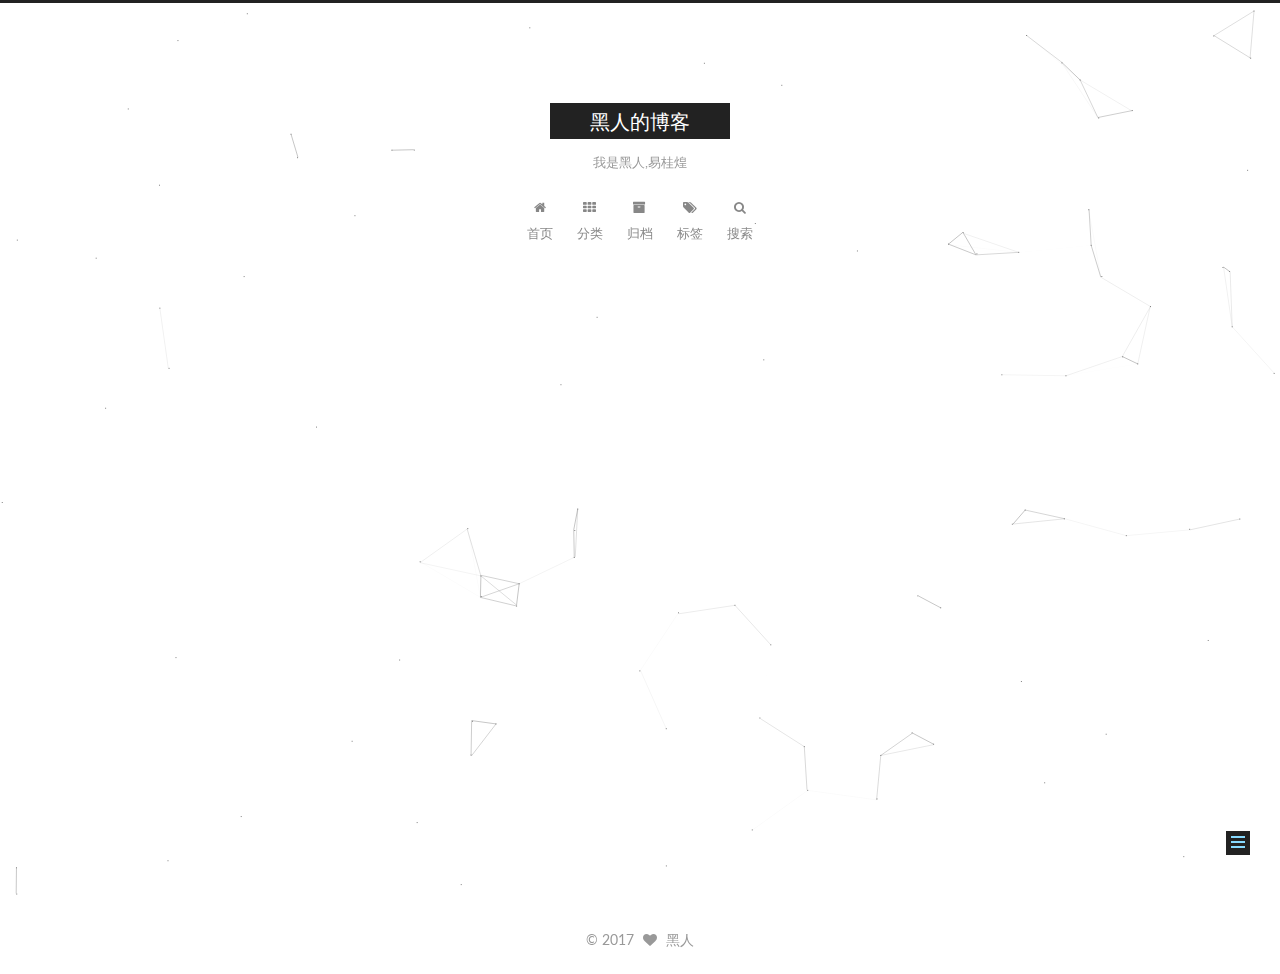
<file: 2017/06/11/second/index.html>
<!doctype html>



  


<html class="theme-next muse use-motion" lang="zh-Hans">
<head>
  <meta charset="UTF-8"/>
<meta http-equiv="X-UA-Compatible" content="IE=edge" />
<meta name="viewport" content="width=device-width, initial-scale=1, maximum-scale=1"/>









<meta http-equiv="Cache-Control" content="no-transform" />
<meta http-equiv="Cache-Control" content="no-siteapp" />















  
  
  <link href="/lib/fancybox/source/jquery.fancybox.css?v=2.1.5" rel="stylesheet" type="text/css" />




  
  
  
  

  
    
    
  

  

  

  

  

  
    
    
    <link href="//fonts.googleapis.com/css?family=Lato:300,300italic,400,400italic,700,700italic&subset=latin,latin-ext" rel="stylesheet" type="text/css">
  






<link href="/lib/font-awesome/css/font-awesome.min.css?v=4.6.2" rel="stylesheet" type="text/css" />

<link href="/css/main.css?v=5.1.1" rel="stylesheet" type="text/css" />


  <meta name="keywords" content="some," />








  <link rel="shortcut icon" type="image/x-icon" href="/favicon.ico?v=5.1.1" />






<meta name="description" content="onetoday is fryday hello worldwo think is a dog.">
<meta name="keywords" content="some">
<meta property="og:type" content="article">
<meta property="og:title" content="second">
<meta property="og:url" content="http://yoursite.com/2017/06/11/second/index.html">
<meta property="og:site_name" content="黑人的博客">
<meta property="og:description" content="onetoday is fryday hello worldwo think is a dog.">
<meta property="og:updated_time" content="2017-06-11T07:57:33.126Z">
<meta name="twitter:card" content="summary">
<meta name="twitter:title" content="second">
<meta name="twitter:description" content="onetoday is fryday hello worldwo think is a dog.">



<script type="text/javascript" id="hexo.configurations">
  var NexT = window.NexT || {};
  var CONFIG = {
    root: '/',
    scheme: 'Muse',
    sidebar: {"position":"left","display":"always","offset":12,"offset_float":0,"b2t":false,"scrollpercent":false},
    fancybox: true,
    motion: true,
    duoshuo: {
      userId: '0',
      author: '博主'
    },
    algolia: {
      applicationID: '',
      apiKey: '',
      indexName: '',
      hits: {"per_page":10},
      labels: {"input_placeholder":"Search for Posts","hits_empty":"We didn't find any results for the search: ${query}","hits_stats":"${hits} results found in ${time} ms"}
    }
  };
</script>



  <link rel="canonical" href="http://yoursite.com/2017/06/11/second/"/>





  <title>second | 黑人的博客</title>
</head>

<body itemscope itemtype="http://schema.org/WebPage" lang="zh-Hans">

  















  
  
    
  

  <div class="container sidebar-position-left page-post-detail ">
    <div class="headband"></div>

    <header id="header" class="header" itemscope itemtype="http://schema.org/WPHeader">
      <div class="header-inner"><div class="site-brand-wrapper">
  <div class="site-meta ">
    

    <div class="custom-logo-site-title">
      <a href="/"  class="brand" rel="start">
        <span class="logo-line-before"><i></i></span>
        <span class="site-title">黑人的博客</span>
        <span class="logo-line-after"><i></i></span>
      </a>
    </div>
      
        <p class="site-subtitle">我是黑人,易桂煌</p>
      
  </div>

  <div class="site-nav-toggle">
    <button>
      <span class="btn-bar"></span>
      <span class="btn-bar"></span>
      <span class="btn-bar"></span>
    </button>
  </div>
</div>

<nav class="site-nav">
  

  
    <ul id="menu" class="menu">
      
        
        <li class="menu-item menu-item-home">
          <a href="/" rel="section">
            
              <i class="menu-item-icon fa fa-fw fa-home"></i> <br />
            
            首页
          </a>
        </li>
      
        
        <li class="menu-item menu-item-categories">
          <a href="/categories/" rel="section">
            
              <i class="menu-item-icon fa fa-fw fa-th"></i> <br />
            
            分类
          </a>
        </li>
      
        
        <li class="menu-item menu-item-archives">
          <a href="/archives/" rel="section">
            
              <i class="menu-item-icon fa fa-fw fa-archive"></i> <br />
            
            归档
          </a>
        </li>
      
        
        <li class="menu-item menu-item-tags">
          <a href="/tags/" rel="section">
            
              <i class="menu-item-icon fa fa-fw fa-tags"></i> <br />
            
            标签
          </a>
        </li>
      

      
        <li class="menu-item menu-item-search">
          
            <a href="javascript:;" class="popup-trigger">
          
            
              <i class="menu-item-icon fa fa-search fa-fw"></i> <br />
            
            搜索
          </a>
        </li>
      
    </ul>
  

  
    <div class="site-search">
      
  <div class="popup search-popup local-search-popup">
  <div class="local-search-header clearfix">
    <span class="search-icon">
      <i class="fa fa-search"></i>
    </span>
    <span class="popup-btn-close">
      <i class="fa fa-times-circle"></i>
    </span>
    <div class="local-search-input-wrapper">
      <input autocomplete="off"
             placeholder="搜索..." spellcheck="false"
             type="text" id="local-search-input">
    </div>
  </div>
  <div id="local-search-result"></div>
</div>



    </div>
  
</nav>



 </div>
    </header>

    <main id="main" class="main">
      <div class="main-inner">
        <div class="content-wrap">
          <div id="content" class="content">
            

  <div id="posts" class="posts-expand">
    

  

  
  
  

  <article class="post post-type-normal " itemscope itemtype="http://schema.org/Article">
    <link itemprop="mainEntityOfPage" href="http://yoursite.com/2017/06/11/second/">

    <span hidden itemprop="author" itemscope itemtype="http://schema.org/Person">
      <meta itemprop="name" content="黑人">
      <meta itemprop="description" content="">
      <meta itemprop="image" content="/images/head_image.jpg">
    </span>

    <span hidden itemprop="publisher" itemscope itemtype="http://schema.org/Organization">
      <meta itemprop="name" content="黑人的博客">
    </span>

    
      <header class="post-header">

        
        
          <h1 class="post-title" itemprop="name headline">second</h1>
        

        <div class="post-meta">
          <span class="post-time">
            
              <span class="post-meta-item-icon">
                <i class="fa fa-calendar-o"></i>
              </span>
              
                <span class="post-meta-item-text">发表于</span>
              
              <time title="创建于" itemprop="dateCreated datePublished" datetime="2017-06-11T23:55:17+08:00">
                2017-06-11
              </time>
            

            

            
          </span>

          

          
            
          

          
          
             <span id="/2017/06/11/second/" class="leancloud_visitors" data-flag-title="second">
               <span class="post-meta-divider">|</span>
               <span class="post-meta-item-icon">
                 <i class="fa fa-eye"></i>
               </span>
               
                 <span class="post-meta-item-text">阅读次数 </span>
               
                 <span class="leancloud-visitors-count"></span>
             </span>
          

          

          

          

        </div>
      </header>
    

    <div class="post-body" itemprop="articleBody">

      
      

      
        <h1 id="one"><a href="#one" class="headerlink" title="one"></a>one</h1><p>today is fryday</p>
<p>hello world<br>wo think is a dog.</p>

      
    </div>

    <div>
      
        

      
    </div>

    <div>
      
        

      
    </div>

    <div>
      
        

      
    </div>

    <footer class="post-footer">
      
        <div class="post-tags">
          
            <a href="/tags/some/" rel="tag"># some</a>
          
        </div>
      

      
      
      

      
        <div class="post-nav">
          <div class="post-nav-next post-nav-item">
            
              <a href="/2017/06/11/first/" rel="next" title="first">
                <i class="fa fa-chevron-left"></i> first
              </a>
            
          </div>

          <span class="post-nav-divider"></span>

          <div class="post-nav-prev post-nav-item">
            
              <a href="/2017/06/12/自我介绍/" rel="prev" title="自我介绍">
                自我介绍 <i class="fa fa-chevron-right"></i>
              </a>
            
          </div>
        </div>
      

      
      
    </footer>
  </article>



    <div class="post-spread">
      
    </div>
  </div>


          </div>
          


          
  <div class="comments" id="comments">
    
  </div>


        </div>
        
          
  
  <div class="sidebar-toggle">
    <div class="sidebar-toggle-line-wrap">
      <span class="sidebar-toggle-line sidebar-toggle-line-first"></span>
      <span class="sidebar-toggle-line sidebar-toggle-line-middle"></span>
      <span class="sidebar-toggle-line sidebar-toggle-line-last"></span>
    </div>
  </div>

  <aside id="sidebar" class="sidebar">
    <div class="sidebar-inner">

      

      
        <ul class="sidebar-nav motion-element">
          <li class="sidebar-nav-toc sidebar-nav-active" data-target="post-toc-wrap" >
            文章目录
          </li>
          <li class="sidebar-nav-overview" data-target="site-overview">
            站点概览
          </li>
        </ul>
      

      <section class="site-overview sidebar-panel">
        <div class="site-author motion-element" itemprop="author" itemscope itemtype="http://schema.org/Person">
          <img class="site-author-image" itemprop="image"
               src="/images/head_image.jpg"
               alt="黑人" />
          <p class="site-author-name" itemprop="name">黑人</p>
           
              <p class="site-description motion-element" itemprop="description">黑人的博客 土木工程师</p>
          
        </div>
        <nav class="site-state motion-element">

          
            <div class="site-state-item site-state-posts">
              <a href="/archives/">
                <span class="site-state-item-count">3</span>
                <span class="site-state-item-name">日志</span>
              </a>
            </div>
          

          
            
            
            <div class="site-state-item site-state-categories">
              <a href="/categories/index.html">
                <span class="site-state-item-count">1</span>
                <span class="site-state-item-name">分类</span>
              </a>
            </div>
          

          
            
            
            <div class="site-state-item site-state-tags">
              <a href="/tags/index.html">
                <span class="site-state-item-count">2</span>
                <span class="site-state-item-name">标签</span>
              </a>
            </div>
          

        </nav>

        

        <div class="links-of-author motion-element">
          
        </div>

        
        

        
        

        


      </section>

      
      <!--noindex-->
        <section class="post-toc-wrap motion-element sidebar-panel sidebar-panel-active">
          <div class="post-toc">

            
              
            

            
              <div class="post-toc-content"><ol class="nav"><li class="nav-item nav-level-1"><a class="nav-link" href="#one"><span class="nav-number">1.</span> <span class="nav-text">one</span></a></li></ol></div>
            

          </div>
        </section>
      <!--/noindex-->
      

      

    </div>
  </aside>


        
      </div>
    </main>

    <footer id="footer" class="footer">
      <div class="footer-inner">
        <div class="copyright" >
  
  &copy; 
  <span itemprop="copyrightYear">2017</span>
  <span class="with-love">
    <i class="fa fa-heart"></i>
  </span>
  <span class="author" itemprop="copyrightHolder">黑人</span>
</div>



        

        
      </div>
    </footer>

    
      <div class="back-to-top">
        <i class="fa fa-arrow-up"></i>
        
      </div>
    

  </div>

  

<script type="text/javascript">
  if (Object.prototype.toString.call(window.Promise) !== '[object Function]') {
    window.Promise = null;
  }
</script>









  


  











  
  <script type="text/javascript" src="/lib/jquery/index.js?v=2.1.3"></script>

  
  <script type="text/javascript" src="/lib/fastclick/lib/fastclick.min.js?v=1.0.6"></script>

  
  <script type="text/javascript" src="/lib/jquery_lazyload/jquery.lazyload.js?v=1.9.7"></script>

  
  <script type="text/javascript" src="/lib/velocity/velocity.min.js?v=1.2.1"></script>

  
  <script type="text/javascript" src="/lib/velocity/velocity.ui.min.js?v=1.2.1"></script>

  
  <script type="text/javascript" src="/lib/fancybox/source/jquery.fancybox.pack.js?v=2.1.5"></script>

  
  <script type="text/javascript" src="/lib/canvas-nest/canvas-nest.min.js"></script>


  


  <script type="text/javascript" src="/js/src/utils.js?v=5.1.1"></script>

  <script type="text/javascript" src="/js/src/motion.js?v=5.1.1"></script>



  
  

  
  <script type="text/javascript" src="/js/src/scrollspy.js?v=5.1.1"></script>
<script type="text/javascript" src="/js/src/post-details.js?v=5.1.1"></script>



  


  <script type="text/javascript" src="/js/src/bootstrap.js?v=5.1.1"></script>



  


  




	





  





  





  






  

  <script type="text/javascript">
    // Popup Window;
    var isfetched = false;
    var isXml = true;
    // Search DB path;
    var search_path = "search.xml";
    if (search_path.length === 0) {
      search_path = "search.xml";
    } else if (search_path.endsWith("json")) {
      isXml = false;
    }
    var path = "/" + search_path;
    // monitor main search box;

    var onPopupClose = function (e) {
      $('.popup').hide();
      $('#local-search-input').val('');
      $('.search-result-list').remove();
      $('#no-result').remove();
      $(".local-search-pop-overlay").remove();
      $('body').css('overflow', '');
    }

    function proceedsearch() {
      $("body")
        .append('<div class="search-popup-overlay local-search-pop-overlay"></div>')
        .css('overflow', 'hidden');
      $('.search-popup-overlay').click(onPopupClose);
      $('.popup').toggle();
      var $localSearchInput = $('#local-search-input');
      $localSearchInput.attr("autocapitalize", "none");
      $localSearchInput.attr("autocorrect", "off");
      $localSearchInput.focus();
    }

    // search function;
    var searchFunc = function(path, search_id, content_id) {
      'use strict';

      // start loading animation
      $("body")
        .append('<div class="search-popup-overlay local-search-pop-overlay">' +
          '<div id="search-loading-icon">' +
          '<i class="fa fa-spinner fa-pulse fa-5x fa-fw"></i>' +
          '</div>' +
          '</div>')
        .css('overflow', 'hidden');
      $("#search-loading-icon").css('margin', '20% auto 0 auto').css('text-align', 'center');

      $.ajax({
        url: path,
        dataType: isXml ? "xml" : "json",
        async: true,
        success: function(res) {
          // get the contents from search data
          isfetched = true;
          $('.popup').detach().appendTo('.header-inner');
          var datas = isXml ? $("entry", res).map(function() {
            return {
              title: $("title", this).text(),
              content: $("content",this).text(),
              url: $("url" , this).text()
            };
          }).get() : res;
          var input = document.getElementById(search_id);
          var resultContent = document.getElementById(content_id);
          var inputEventFunction = function() {
            var searchText = input.value.trim().toLowerCase();
            var keywords = searchText.split(/[\s\-]+/);
            if (keywords.length > 1) {
              keywords.push(searchText);
            }
            var resultItems = [];
            if (searchText.length > 0) {
              // perform local searching
              datas.forEach(function(data) {
                var isMatch = false;
                var hitCount = 0;
                var searchTextCount = 0;
                var title = data.title.trim();
                var titleInLowerCase = title.toLowerCase();
                var content = data.content.trim().replace(/<[^>]+>/g,"");
                var contentInLowerCase = content.toLowerCase();
                var articleUrl = decodeURIComponent(data.url);
                var indexOfTitle = [];
                var indexOfContent = [];
                // only match articles with not empty titles
                if(title != '') {
                  keywords.forEach(function(keyword) {
                    function getIndexByWord(word, text, caseSensitive) {
                      var wordLen = word.length;
                      if (wordLen === 0) {
                        return [];
                      }
                      var startPosition = 0, position = [], index = [];
                      if (!caseSensitive) {
                        text = text.toLowerCase();
                        word = word.toLowerCase();
                      }
                      while ((position = text.indexOf(word, startPosition)) > -1) {
                        index.push({position: position, word: word});
                        startPosition = position + wordLen;
                      }
                      return index;
                    }

                    indexOfTitle = indexOfTitle.concat(getIndexByWord(keyword, titleInLowerCase, false));
                    indexOfContent = indexOfContent.concat(getIndexByWord(keyword, contentInLowerCase, false));
                  });
                  if (indexOfTitle.length > 0 || indexOfContent.length > 0) {
                    isMatch = true;
                    hitCount = indexOfTitle.length + indexOfContent.length;
                  }
                }

                // show search results

                if (isMatch) {
                  // sort index by position of keyword

                  [indexOfTitle, indexOfContent].forEach(function (index) {
                    index.sort(function (itemLeft, itemRight) {
                      if (itemRight.position !== itemLeft.position) {
                        return itemRight.position - itemLeft.position;
                      } else {
                        return itemLeft.word.length - itemRight.word.length;
                      }
                    });
                  });

                  // merge hits into slices

                  function mergeIntoSlice(text, start, end, index) {
                    var item = index[index.length - 1];
                    var position = item.position;
                    var word = item.word;
                    var hits = [];
                    var searchTextCountInSlice = 0;
                    while (position + word.length <= end && index.length != 0) {
                      if (word === searchText) {
                        searchTextCountInSlice++;
                      }
                      hits.push({position: position, length: word.length});
                      var wordEnd = position + word.length;

                      // move to next position of hit

                      index.pop();
                      while (index.length != 0) {
                        item = index[index.length - 1];
                        position = item.position;
                        word = item.word;
                        if (wordEnd > position) {
                          index.pop();
                        } else {
                          break;
                        }
                      }
                    }
                    searchTextCount += searchTextCountInSlice;
                    return {
                      hits: hits,
                      start: start,
                      end: end,
                      searchTextCount: searchTextCountInSlice
                    };
                  }

                  var slicesOfTitle = [];
                  if (indexOfTitle.length != 0) {
                    slicesOfTitle.push(mergeIntoSlice(title, 0, title.length, indexOfTitle));
                  }

                  var slicesOfContent = [];
                  while (indexOfContent.length != 0) {
                    var item = indexOfContent[indexOfContent.length - 1];
                    var position = item.position;
                    var word = item.word;
                    // cut out 100 characters
                    var start = position - 20;
                    var end = position + 80;
                    if(start < 0){
                      start = 0;
                    }
                    if (end < position + word.length) {
                      end = position + word.length;
                    }
                    if(end > content.length){
                      end = content.length;
                    }
                    slicesOfContent.push(mergeIntoSlice(content, start, end, indexOfContent));
                  }

                  // sort slices in content by search text's count and hits' count

                  slicesOfContent.sort(function (sliceLeft, sliceRight) {
                    if (sliceLeft.searchTextCount !== sliceRight.searchTextCount) {
                      return sliceRight.searchTextCount - sliceLeft.searchTextCount;
                    } else if (sliceLeft.hits.length !== sliceRight.hits.length) {
                      return sliceRight.hits.length - sliceLeft.hits.length;
                    } else {
                      return sliceLeft.start - sliceRight.start;
                    }
                  });

                  // select top N slices in content

                  var upperBound = parseInt('1');
                  if (upperBound >= 0) {
                    slicesOfContent = slicesOfContent.slice(0, upperBound);
                  }

                  // highlight title and content

                  function highlightKeyword(text, slice) {
                    var result = '';
                    var prevEnd = slice.start;
                    slice.hits.forEach(function (hit) {
                      result += text.substring(prevEnd, hit.position);
                      var end = hit.position + hit.length;
                      result += '<b class="search-keyword">' + text.substring(hit.position, end) + '</b>';
                      prevEnd = end;
                    });
                    result += text.substring(prevEnd, slice.end);
                    return result;
                  }

                  var resultItem = '';

                  if (slicesOfTitle.length != 0) {
                    resultItem += "<li><a href='" + articleUrl + "' class='search-result-title'>" + highlightKeyword(title, slicesOfTitle[0]) + "</a>";
                  } else {
                    resultItem += "<li><a href='" + articleUrl + "' class='search-result-title'>" + title + "</a>";
                  }

                  slicesOfContent.forEach(function (slice) {
                    resultItem += "<a href='" + articleUrl + "'>" +
                      "<p class=\"search-result\">" + highlightKeyword(content, slice) +
                      "...</p>" + "</a>";
                  });

                  resultItem += "</li>";
                  resultItems.push({
                    item: resultItem,
                    searchTextCount: searchTextCount,
                    hitCount: hitCount,
                    id: resultItems.length
                  });
                }
              })
            };
            if (keywords.length === 1 && keywords[0] === "") {
              resultContent.innerHTML = '<div id="no-result"><i class="fa fa-search fa-5x" /></div>'
            } else if (resultItems.length === 0) {
              resultContent.innerHTML = '<div id="no-result"><i class="fa fa-frown-o fa-5x" /></div>'
            } else {
              resultItems.sort(function (resultLeft, resultRight) {
                if (resultLeft.searchTextCount !== resultRight.searchTextCount) {
                  return resultRight.searchTextCount - resultLeft.searchTextCount;
                } else if (resultLeft.hitCount !== resultRight.hitCount) {
                  return resultRight.hitCount - resultLeft.hitCount;
                } else {
                  return resultRight.id - resultLeft.id;
                }
              });
              var searchResultList = '<ul class=\"search-result-list\">';
              resultItems.forEach(function (result) {
                searchResultList += result.item;
              })
              searchResultList += "</ul>";
              resultContent.innerHTML = searchResultList;
            }
          }

          if ('auto' === 'auto') {
            input.addEventListener('input', inputEventFunction);
          } else {
            $('.search-icon').click(inputEventFunction);
            input.addEventListener('keypress', function (event) {
              if (event.keyCode === 13) {
                inputEventFunction();
              }
            });
          }

          // remove loading animation
          $(".local-search-pop-overlay").remove();
          $('body').css('overflow', '');

          proceedsearch();
        }
      });
    }

    // handle and trigger popup window;
    $('.popup-trigger').click(function(e) {
      e.stopPropagation();
      if (isfetched === false) {
        searchFunc(path, 'local-search-input', 'local-search-result');
      } else {
        proceedsearch();
      };
    });

    $('.popup-btn-close').click(onPopupClose);
    $('.popup').click(function(e){
      e.stopPropagation();
    });
    $(document).on('keyup', function (event) {
      var shouldDismissSearchPopup = event.which === 27 &&
        $('.search-popup').is(':visible');
      if (shouldDismissSearchPopup) {
        onPopupClose();
      }
    });
  </script>





  

  
  <script src="https://cdn1.lncld.net/static/js/av-core-mini-0.6.1.js"></script>
  <script>AV.initialize("sftdpOAlM3gDFMaGo5iw45li-gzGzoHsz", "jNmljY9COI26fqmhpcwaC2co");</script>
  <script>
    function showTime(Counter) {
      var query = new AV.Query(Counter);
      var entries = [];
      var $visitors = $(".leancloud_visitors");

      $visitors.each(function () {
        entries.push( $(this).attr("id").trim() );
      });

      query.containedIn('url', entries);
      query.find()
        .done(function (results) {
          var COUNT_CONTAINER_REF = '.leancloud-visitors-count';

          if (results.length === 0) {
            $visitors.find(COUNT_CONTAINER_REF).text(0);
            return;
          }

          for (var i = 0; i < results.length; i++) {
            var item = results[i];
            var url = item.get('url');
            var time = item.get('time');
            var element = document.getElementById(url);

            $(element).find(COUNT_CONTAINER_REF).text(time);
          }
          for(var i = 0; i < entries.length; i++) {
            var url = entries[i];
            var element = document.getElementById(url);
            var countSpan = $(element).find(COUNT_CONTAINER_REF);
            if( countSpan.text() == '') {
              countSpan.text(0);
            }
          }
        })
        .fail(function (object, error) {
          console.log("Error: " + error.code + " " + error.message);
        });
    }

    function addCount(Counter) {
      var $visitors = $(".leancloud_visitors");
      var url = $visitors.attr('id').trim();
      var title = $visitors.attr('data-flag-title').trim();
      var query = new AV.Query(Counter);

      query.equalTo("url", url);
      query.find({
        success: function(results) {
          if (results.length > 0) {
            var counter = results[0];
            counter.fetchWhenSave(true);
            counter.increment("time");
            counter.save(null, {
              success: function(counter) {
                var $element = $(document.getElementById(url));
                $element.find('.leancloud-visitors-count').text(counter.get('time'));
              },
              error: function(counter, error) {
                console.log('Failed to save Visitor num, with error message: ' + error.message);
              }
            });
          } else {
            var newcounter = new Counter();
            /* Set ACL */
            var acl = new AV.ACL();
            acl.setPublicReadAccess(true);
            acl.setPublicWriteAccess(true);
            newcounter.setACL(acl);
            /* End Set ACL */
            newcounter.set("title", title);
            newcounter.set("url", url);
            newcounter.set("time", 1);
            newcounter.save(null, {
              success: function(newcounter) {
                var $element = $(document.getElementById(url));
                $element.find('.leancloud-visitors-count').text(newcounter.get('time'));
              },
              error: function(newcounter, error) {
                console.log('Failed to create');
              }
            });
          }
        },
        error: function(error) {
          console.log('Error:' + error.code + " " + error.message);
        }
      });
    }

    $(function() {
      var Counter = AV.Object.extend("Counter");
      if ($('.leancloud_visitors').length == 1) {
        addCount(Counter);
      } else if ($('.post-title-link').length > 1) {
        showTime(Counter);
      }
    });
  </script>



  

  

  

  

  

</body>
</html>
</file>
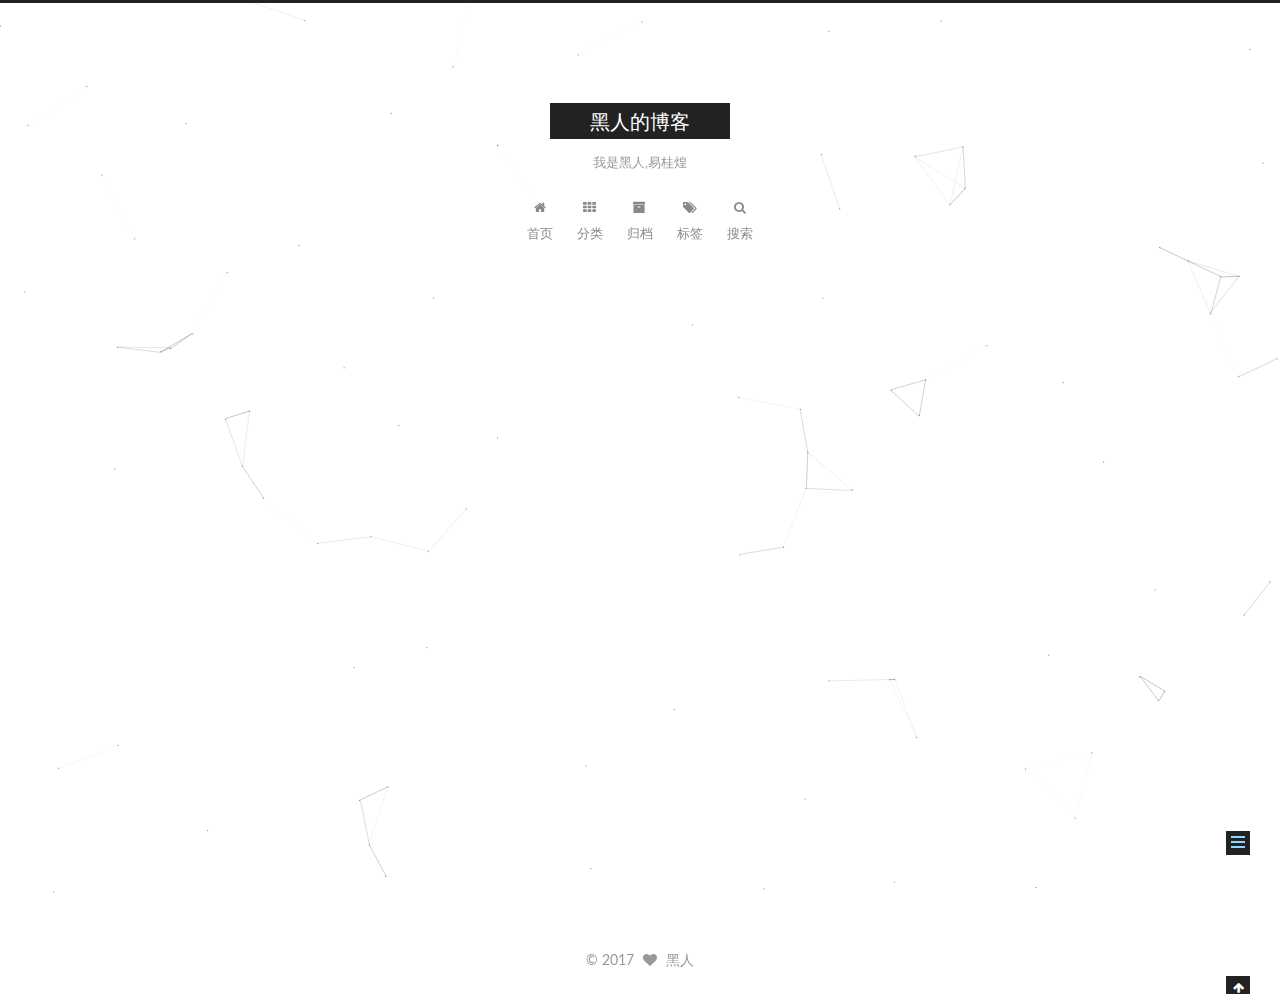
<file: 2017/06/12/自我介绍/index.html>
<!doctype html>



  


<html class="theme-next muse use-motion" lang="zh-Hans">
<head>
  <meta charset="UTF-8"/>
<meta http-equiv="X-UA-Compatible" content="IE=edge" />
<meta name="viewport" content="width=device-width, initial-scale=1, maximum-scale=1"/>









<meta http-equiv="Cache-Control" content="no-transform" />
<meta http-equiv="Cache-Control" content="no-siteapp" />















  
  
  <link href="/lib/fancybox/source/jquery.fancybox.css?v=2.1.5" rel="stylesheet" type="text/css" />




  
  
  
  

  
    
    
  

  

  

  

  

  
    
    
    <link href="//fonts.googleapis.com/css?family=Lato:300,300italic,400,400italic,700,700italic&subset=latin,latin-ext" rel="stylesheet" type="text/css">
  






<link href="/lib/font-awesome/css/font-awesome.min.css?v=4.6.2" rel="stylesheet" type="text/css" />

<link href="/css/main.css?v=5.1.1" rel="stylesheet" type="text/css" />


  <meta name="keywords" content="Hexo, NexT" />








  <link rel="shortcut icon" type="image/x-icon" href="/favicon.ico?v=5.1.1" />






<meta name="description" content="我是一个黑人我是黑人 但我很自豪 因为 我很黑">
<meta property="og:type" content="article">
<meta property="og:title" content="自我介绍">
<meta property="og:url" content="http://yoursite.com/2017/06/12/自我介绍/index.html">
<meta property="og:site_name" content="黑人的博客">
<meta property="og:description" content="我是一个黑人我是黑人 但我很自豪 因为 我很黑">
<meta property="og:updated_time" content="2017-06-11T09:02:49.091Z">
<meta name="twitter:card" content="summary">
<meta name="twitter:title" content="自我介绍">
<meta name="twitter:description" content="我是一个黑人我是黑人 但我很自豪 因为 我很黑">



<script type="text/javascript" id="hexo.configurations">
  var NexT = window.NexT || {};
  var CONFIG = {
    root: '/',
    scheme: 'Muse',
    sidebar: {"position":"left","display":"always","offset":12,"offset_float":0,"b2t":false,"scrollpercent":false},
    fancybox: true,
    motion: true,
    duoshuo: {
      userId: '0',
      author: '博主'
    },
    algolia: {
      applicationID: '',
      apiKey: '',
      indexName: '',
      hits: {"per_page":10},
      labels: {"input_placeholder":"Search for Posts","hits_empty":"We didn't find any results for the search: ${query}","hits_stats":"${hits} results found in ${time} ms"}
    }
  };
</script>



  <link rel="canonical" href="http://yoursite.com/2017/06/12/自我介绍/"/>





  <title>自我介绍 | 黑人的博客</title>
</head>

<body itemscope itemtype="http://schema.org/WebPage" lang="zh-Hans">

  















  
  
    
  

  <div class="container sidebar-position-left page-post-detail ">
    <div class="headband"></div>

    <header id="header" class="header" itemscope itemtype="http://schema.org/WPHeader">
      <div class="header-inner"><div class="site-brand-wrapper">
  <div class="site-meta ">
    

    <div class="custom-logo-site-title">
      <a href="/"  class="brand" rel="start">
        <span class="logo-line-before"><i></i></span>
        <span class="site-title">黑人的博客</span>
        <span class="logo-line-after"><i></i></span>
      </a>
    </div>
      
        <p class="site-subtitle">我是黑人,易桂煌</p>
      
  </div>

  <div class="site-nav-toggle">
    <button>
      <span class="btn-bar"></span>
      <span class="btn-bar"></span>
      <span class="btn-bar"></span>
    </button>
  </div>
</div>

<nav class="site-nav">
  

  
    <ul id="menu" class="menu">
      
        
        <li class="menu-item menu-item-home">
          <a href="/" rel="section">
            
              <i class="menu-item-icon fa fa-fw fa-home"></i> <br />
            
            首页
          </a>
        </li>
      
        
        <li class="menu-item menu-item-categories">
          <a href="/categories/" rel="section">
            
              <i class="menu-item-icon fa fa-fw fa-th"></i> <br />
            
            分类
          </a>
        </li>
      
        
        <li class="menu-item menu-item-archives">
          <a href="/archives/" rel="section">
            
              <i class="menu-item-icon fa fa-fw fa-archive"></i> <br />
            
            归档
          </a>
        </li>
      
        
        <li class="menu-item menu-item-tags">
          <a href="/tags/" rel="section">
            
              <i class="menu-item-icon fa fa-fw fa-tags"></i> <br />
            
            标签
          </a>
        </li>
      

      
        <li class="menu-item menu-item-search">
          
            <a href="javascript:;" class="popup-trigger">
          
            
              <i class="menu-item-icon fa fa-search fa-fw"></i> <br />
            
            搜索
          </a>
        </li>
      
    </ul>
  

  
    <div class="site-search">
      
  <div class="popup search-popup local-search-popup">
  <div class="local-search-header clearfix">
    <span class="search-icon">
      <i class="fa fa-search"></i>
    </span>
    <span class="popup-btn-close">
      <i class="fa fa-times-circle"></i>
    </span>
    <div class="local-search-input-wrapper">
      <input autocomplete="off"
             placeholder="搜索..." spellcheck="false"
             type="text" id="local-search-input">
    </div>
  </div>
  <div id="local-search-result"></div>
</div>



    </div>
  
</nav>



 </div>
    </header>

    <main id="main" class="main">
      <div class="main-inner">
        <div class="content-wrap">
          <div id="content" class="content">
            

  <div id="posts" class="posts-expand">
    

  

  
  
  

  <article class="post post-type-normal " itemscope itemtype="http://schema.org/Article">
    <link itemprop="mainEntityOfPage" href="http://yoursite.com/2017/06/12/自我介绍/">

    <span hidden itemprop="author" itemscope itemtype="http://schema.org/Person">
      <meta itemprop="name" content="黑人">
      <meta itemprop="description" content="">
      <meta itemprop="image" content="/images/head_image.jpg">
    </span>

    <span hidden itemprop="publisher" itemscope itemtype="http://schema.org/Organization">
      <meta itemprop="name" content="黑人的博客">
    </span>

    
      <header class="post-header">

        
        
          <h1 class="post-title" itemprop="name headline">自我介绍</h1>
        

        <div class="post-meta">
          <span class="post-time">
            
              <span class="post-meta-item-icon">
                <i class="fa fa-calendar-o"></i>
              </span>
              
                <span class="post-meta-item-text">发表于</span>
              
              <time title="创建于" itemprop="dateCreated datePublished" datetime="2017-06-12T00:58:17+08:00">
                2017-06-11
              </time>
            

            

            
          </span>

          

          
            
          

          
          
             <span id="/2017/06/12/自我介绍/" class="leancloud_visitors" data-flag-title="自我介绍">
               <span class="post-meta-divider">|</span>
               <span class="post-meta-item-icon">
                 <i class="fa fa-eye"></i>
               </span>
               
                 <span class="post-meta-item-text">阅读次数 </span>
               
                 <span class="leancloud-visitors-count"></span>
             </span>
          

          

          

          

        </div>
      </header>
    

    <div class="post-body" itemprop="articleBody">

      
      

      
        <h1 id="我是一个黑人"><a href="#我是一个黑人" class="headerlink" title="我是一个黑人"></a>我是一个黑人</h1><p>我是黑人</p>
<p>但我很自豪</p>
<p>因为</p>
<p>我很黑</p>

      
    </div>

    <div>
      
        

      
    </div>

    <div>
      
        

      
    </div>

    <div>
      
        

      
    </div>

    <footer class="post-footer">
      

      
      
      

      
        <div class="post-nav">
          <div class="post-nav-next post-nav-item">
            
              <a href="/2017/06/11/second/" rel="next" title="second">
                <i class="fa fa-chevron-left"></i> second
              </a>
            
          </div>

          <span class="post-nav-divider"></span>

          <div class="post-nav-prev post-nav-item">
            
          </div>
        </div>
      

      
      
    </footer>
  </article>



    <div class="post-spread">
      
    </div>
  </div>


          </div>
          


          
  <div class="comments" id="comments">
    
  </div>


        </div>
        
          
  
  <div class="sidebar-toggle">
    <div class="sidebar-toggle-line-wrap">
      <span class="sidebar-toggle-line sidebar-toggle-line-first"></span>
      <span class="sidebar-toggle-line sidebar-toggle-line-middle"></span>
      <span class="sidebar-toggle-line sidebar-toggle-line-last"></span>
    </div>
  </div>

  <aside id="sidebar" class="sidebar">
    <div class="sidebar-inner">

      

      
        <ul class="sidebar-nav motion-element">
          <li class="sidebar-nav-toc sidebar-nav-active" data-target="post-toc-wrap" >
            文章目录
          </li>
          <li class="sidebar-nav-overview" data-target="site-overview">
            站点概览
          </li>
        </ul>
      

      <section class="site-overview sidebar-panel">
        <div class="site-author motion-element" itemprop="author" itemscope itemtype="http://schema.org/Person">
          <img class="site-author-image" itemprop="image"
               src="/images/head_image.jpg"
               alt="黑人" />
          <p class="site-author-name" itemprop="name">黑人</p>
           
              <p class="site-description motion-element" itemprop="description">黑人的博客 土木工程师</p>
          
        </div>
        <nav class="site-state motion-element">

          
            <div class="site-state-item site-state-posts">
              <a href="/archives/">
                <span class="site-state-item-count">3</span>
                <span class="site-state-item-name">日志</span>
              </a>
            </div>
          

          
            
            
            <div class="site-state-item site-state-categories">
              <a href="/categories/index.html">
                <span class="site-state-item-count">1</span>
                <span class="site-state-item-name">分类</span>
              </a>
            </div>
          

          
            
            
            <div class="site-state-item site-state-tags">
              <a href="/tags/index.html">
                <span class="site-state-item-count">2</span>
                <span class="site-state-item-name">标签</span>
              </a>
            </div>
          

        </nav>

        

        <div class="links-of-author motion-element">
          
        </div>

        
        

        
        

        


      </section>

      
      <!--noindex-->
        <section class="post-toc-wrap motion-element sidebar-panel sidebar-panel-active">
          <div class="post-toc">

            
              
            

            
              <div class="post-toc-content"><ol class="nav"><li class="nav-item nav-level-1"><a class="nav-link" href="#我是一个黑人"><span class="nav-number">1.</span> <span class="nav-text">我是一个黑人</span></a></li></ol></div>
            

          </div>
        </section>
      <!--/noindex-->
      

      

    </div>
  </aside>


        
      </div>
    </main>

    <footer id="footer" class="footer">
      <div class="footer-inner">
        <div class="copyright" >
  
  &copy; 
  <span itemprop="copyrightYear">2017</span>
  <span class="with-love">
    <i class="fa fa-heart"></i>
  </span>
  <span class="author" itemprop="copyrightHolder">黑人</span>
</div>



        

        
      </div>
    </footer>

    
      <div class="back-to-top">
        <i class="fa fa-arrow-up"></i>
        
      </div>
    

  </div>

  

<script type="text/javascript">
  if (Object.prototype.toString.call(window.Promise) !== '[object Function]') {
    window.Promise = null;
  }
</script>









  


  











  
  <script type="text/javascript" src="/lib/jquery/index.js?v=2.1.3"></script>

  
  <script type="text/javascript" src="/lib/fastclick/lib/fastclick.min.js?v=1.0.6"></script>

  
  <script type="text/javascript" src="/lib/jquery_lazyload/jquery.lazyload.js?v=1.9.7"></script>

  
  <script type="text/javascript" src="/lib/velocity/velocity.min.js?v=1.2.1"></script>

  
  <script type="text/javascript" src="/lib/velocity/velocity.ui.min.js?v=1.2.1"></script>

  
  <script type="text/javascript" src="/lib/fancybox/source/jquery.fancybox.pack.js?v=2.1.5"></script>

  
  <script type="text/javascript" src="/lib/canvas-nest/canvas-nest.min.js"></script>


  


  <script type="text/javascript" src="/js/src/utils.js?v=5.1.1"></script>

  <script type="text/javascript" src="/js/src/motion.js?v=5.1.1"></script>



  
  

  
  <script type="text/javascript" src="/js/src/scrollspy.js?v=5.1.1"></script>
<script type="text/javascript" src="/js/src/post-details.js?v=5.1.1"></script>



  


  <script type="text/javascript" src="/js/src/bootstrap.js?v=5.1.1"></script>



  


  




	





  





  





  






  

  <script type="text/javascript">
    // Popup Window;
    var isfetched = false;
    var isXml = true;
    // Search DB path;
    var search_path = "search.xml";
    if (search_path.length === 0) {
      search_path = "search.xml";
    } else if (search_path.endsWith("json")) {
      isXml = false;
    }
    var path = "/" + search_path;
    // monitor main search box;

    var onPopupClose = function (e) {
      $('.popup').hide();
      $('#local-search-input').val('');
      $('.search-result-list').remove();
      $('#no-result').remove();
      $(".local-search-pop-overlay").remove();
      $('body').css('overflow', '');
    }

    function proceedsearch() {
      $("body")
        .append('<div class="search-popup-overlay local-search-pop-overlay"></div>')
        .css('overflow', 'hidden');
      $('.search-popup-overlay').click(onPopupClose);
      $('.popup').toggle();
      var $localSearchInput = $('#local-search-input');
      $localSearchInput.attr("autocapitalize", "none");
      $localSearchInput.attr("autocorrect", "off");
      $localSearchInput.focus();
    }

    // search function;
    var searchFunc = function(path, search_id, content_id) {
      'use strict';

      // start loading animation
      $("body")
        .append('<div class="search-popup-overlay local-search-pop-overlay">' +
          '<div id="search-loading-icon">' +
          '<i class="fa fa-spinner fa-pulse fa-5x fa-fw"></i>' +
          '</div>' +
          '</div>')
        .css('overflow', 'hidden');
      $("#search-loading-icon").css('margin', '20% auto 0 auto').css('text-align', 'center');

      $.ajax({
        url: path,
        dataType: isXml ? "xml" : "json",
        async: true,
        success: function(res) {
          // get the contents from search data
          isfetched = true;
          $('.popup').detach().appendTo('.header-inner');
          var datas = isXml ? $("entry", res).map(function() {
            return {
              title: $("title", this).text(),
              content: $("content",this).text(),
              url: $("url" , this).text()
            };
          }).get() : res;
          var input = document.getElementById(search_id);
          var resultContent = document.getElementById(content_id);
          var inputEventFunction = function() {
            var searchText = input.value.trim().toLowerCase();
            var keywords = searchText.split(/[\s\-]+/);
            if (keywords.length > 1) {
              keywords.push(searchText);
            }
            var resultItems = [];
            if (searchText.length > 0) {
              // perform local searching
              datas.forEach(function(data) {
                var isMatch = false;
                var hitCount = 0;
                var searchTextCount = 0;
                var title = data.title.trim();
                var titleInLowerCase = title.toLowerCase();
                var content = data.content.trim().replace(/<[^>]+>/g,"");
                var contentInLowerCase = content.toLowerCase();
                var articleUrl = decodeURIComponent(data.url);
                var indexOfTitle = [];
                var indexOfContent = [];
                // only match articles with not empty titles
                if(title != '') {
                  keywords.forEach(function(keyword) {
                    function getIndexByWord(word, text, caseSensitive) {
                      var wordLen = word.length;
                      if (wordLen === 0) {
                        return [];
                      }
                      var startPosition = 0, position = [], index = [];
                      if (!caseSensitive) {
                        text = text.toLowerCase();
                        word = word.toLowerCase();
                      }
                      while ((position = text.indexOf(word, startPosition)) > -1) {
                        index.push({position: position, word: word});
                        startPosition = position + wordLen;
                      }
                      return index;
                    }

                    indexOfTitle = indexOfTitle.concat(getIndexByWord(keyword, titleInLowerCase, false));
                    indexOfContent = indexOfContent.concat(getIndexByWord(keyword, contentInLowerCase, false));
                  });
                  if (indexOfTitle.length > 0 || indexOfContent.length > 0) {
                    isMatch = true;
                    hitCount = indexOfTitle.length + indexOfContent.length;
                  }
                }

                // show search results

                if (isMatch) {
                  // sort index by position of keyword

                  [indexOfTitle, indexOfContent].forEach(function (index) {
                    index.sort(function (itemLeft, itemRight) {
                      if (itemRight.position !== itemLeft.position) {
                        return itemRight.position - itemLeft.position;
                      } else {
                        return itemLeft.word.length - itemRight.word.length;
                      }
                    });
                  });

                  // merge hits into slices

                  function mergeIntoSlice(text, start, end, index) {
                    var item = index[index.length - 1];
                    var position = item.position;
                    var word = item.word;
                    var hits = [];
                    var searchTextCountInSlice = 0;
                    while (position + word.length <= end && index.length != 0) {
                      if (word === searchText) {
                        searchTextCountInSlice++;
                      }
                      hits.push({position: position, length: word.length});
                      var wordEnd = position + word.length;

                      // move to next position of hit

                      index.pop();
                      while (index.length != 0) {
                        item = index[index.length - 1];
                        position = item.position;
                        word = item.word;
                        if (wordEnd > position) {
                          index.pop();
                        } else {
                          break;
                        }
                      }
                    }
                    searchTextCount += searchTextCountInSlice;
                    return {
                      hits: hits,
                      start: start,
                      end: end,
                      searchTextCount: searchTextCountInSlice
                    };
                  }

                  var slicesOfTitle = [];
                  if (indexOfTitle.length != 0) {
                    slicesOfTitle.push(mergeIntoSlice(title, 0, title.length, indexOfTitle));
                  }

                  var slicesOfContent = [];
                  while (indexOfContent.length != 0) {
                    var item = indexOfContent[indexOfContent.length - 1];
                    var position = item.position;
                    var word = item.word;
                    // cut out 100 characters
                    var start = position - 20;
                    var end = position + 80;
                    if(start < 0){
                      start = 0;
                    }
                    if (end < position + word.length) {
                      end = position + word.length;
                    }
                    if(end > content.length){
                      end = content.length;
                    }
                    slicesOfContent.push(mergeIntoSlice(content, start, end, indexOfContent));
                  }

                  // sort slices in content by search text's count and hits' count

                  slicesOfContent.sort(function (sliceLeft, sliceRight) {
                    if (sliceLeft.searchTextCount !== sliceRight.searchTextCount) {
                      return sliceRight.searchTextCount - sliceLeft.searchTextCount;
                    } else if (sliceLeft.hits.length !== sliceRight.hits.length) {
                      return sliceRight.hits.length - sliceLeft.hits.length;
                    } else {
                      return sliceLeft.start - sliceRight.start;
                    }
                  });

                  // select top N slices in content

                  var upperBound = parseInt('1');
                  if (upperBound >= 0) {
                    slicesOfContent = slicesOfContent.slice(0, upperBound);
                  }

                  // highlight title and content

                  function highlightKeyword(text, slice) {
                    var result = '';
                    var prevEnd = slice.start;
                    slice.hits.forEach(function (hit) {
                      result += text.substring(prevEnd, hit.position);
                      var end = hit.position + hit.length;
                      result += '<b class="search-keyword">' + text.substring(hit.position, end) + '</b>';
                      prevEnd = end;
                    });
                    result += text.substring(prevEnd, slice.end);
                    return result;
                  }

                  var resultItem = '';

                  if (slicesOfTitle.length != 0) {
                    resultItem += "<li><a href='" + articleUrl + "' class='search-result-title'>" + highlightKeyword(title, slicesOfTitle[0]) + "</a>";
                  } else {
                    resultItem += "<li><a href='" + articleUrl + "' class='search-result-title'>" + title + "</a>";
                  }

                  slicesOfContent.forEach(function (slice) {
                    resultItem += "<a href='" + articleUrl + "'>" +
                      "<p class=\"search-result\">" + highlightKeyword(content, slice) +
                      "...</p>" + "</a>";
                  });

                  resultItem += "</li>";
                  resultItems.push({
                    item: resultItem,
                    searchTextCount: searchTextCount,
                    hitCount: hitCount,
                    id: resultItems.length
                  });
                }
              })
            };
            if (keywords.length === 1 && keywords[0] === "") {
              resultContent.innerHTML = '<div id="no-result"><i class="fa fa-search fa-5x" /></div>'
            } else if (resultItems.length === 0) {
              resultContent.innerHTML = '<div id="no-result"><i class="fa fa-frown-o fa-5x" /></div>'
            } else {
              resultItems.sort(function (resultLeft, resultRight) {
                if (resultLeft.searchTextCount !== resultRight.searchTextCount) {
                  return resultRight.searchTextCount - resultLeft.searchTextCount;
                } else if (resultLeft.hitCount !== resultRight.hitCount) {
                  return resultRight.hitCount - resultLeft.hitCount;
                } else {
                  return resultRight.id - resultLeft.id;
                }
              });
              var searchResultList = '<ul class=\"search-result-list\">';
              resultItems.forEach(function (result) {
                searchResultList += result.item;
              })
              searchResultList += "</ul>";
              resultContent.innerHTML = searchResultList;
            }
          }

          if ('auto' === 'auto') {
            input.addEventListener('input', inputEventFunction);
          } else {
            $('.search-icon').click(inputEventFunction);
            input.addEventListener('keypress', function (event) {
              if (event.keyCode === 13) {
                inputEventFunction();
              }
            });
          }

          // remove loading animation
          $(".local-search-pop-overlay").remove();
          $('body').css('overflow', '');

          proceedsearch();
        }
      });
    }

    // handle and trigger popup window;
    $('.popup-trigger').click(function(e) {
      e.stopPropagation();
      if (isfetched === false) {
        searchFunc(path, 'local-search-input', 'local-search-result');
      } else {
        proceedsearch();
      };
    });

    $('.popup-btn-close').click(onPopupClose);
    $('.popup').click(function(e){
      e.stopPropagation();
    });
    $(document).on('keyup', function (event) {
      var shouldDismissSearchPopup = event.which === 27 &&
        $('.search-popup').is(':visible');
      if (shouldDismissSearchPopup) {
        onPopupClose();
      }
    });
  </script>





  

  
  <script src="https://cdn1.lncld.net/static/js/av-core-mini-0.6.1.js"></script>
  <script>AV.initialize("sftdpOAlM3gDFMaGo5iw45li-gzGzoHsz", "jNmljY9COI26fqmhpcwaC2co");</script>
  <script>
    function showTime(Counter) {
      var query = new AV.Query(Counter);
      var entries = [];
      var $visitors = $(".leancloud_visitors");

      $visitors.each(function () {
        entries.push( $(this).attr("id").trim() );
      });

      query.containedIn('url', entries);
      query.find()
        .done(function (results) {
          var COUNT_CONTAINER_REF = '.leancloud-visitors-count';

          if (results.length === 0) {
            $visitors.find(COUNT_CONTAINER_REF).text(0);
            return;
          }

          for (var i = 0; i < results.length; i++) {
            var item = results[i];
            var url = item.get('url');
            var time = item.get('time');
            var element = document.getElementById(url);

            $(element).find(COUNT_CONTAINER_REF).text(time);
          }
          for(var i = 0; i < entries.length; i++) {
            var url = entries[i];
            var element = document.getElementById(url);
            var countSpan = $(element).find(COUNT_CONTAINER_REF);
            if( countSpan.text() == '') {
              countSpan.text(0);
            }
          }
        })
        .fail(function (object, error) {
          console.log("Error: " + error.code + " " + error.message);
        });
    }

    function addCount(Counter) {
      var $visitors = $(".leancloud_visitors");
      var url = $visitors.attr('id').trim();
      var title = $visitors.attr('data-flag-title').trim();
      var query = new AV.Query(Counter);

      query.equalTo("url", url);
      query.find({
        success: function(results) {
          if (results.length > 0) {
            var counter = results[0];
            counter.fetchWhenSave(true);
            counter.increment("time");
            counter.save(null, {
              success: function(counter) {
                var $element = $(document.getElementById(url));
                $element.find('.leancloud-visitors-count').text(counter.get('time'));
              },
              error: function(counter, error) {
                console.log('Failed to save Visitor num, with error message: ' + error.message);
              }
            });
          } else {
            var newcounter = new Counter();
            /* Set ACL */
            var acl = new AV.ACL();
            acl.setPublicReadAccess(true);
            acl.setPublicWriteAccess(true);
            newcounter.setACL(acl);
            /* End Set ACL */
            newcounter.set("title", title);
            newcounter.set("url", url);
            newcounter.set("time", 1);
            newcounter.save(null, {
              success: function(newcounter) {
                var $element = $(document.getElementById(url));
                $element.find('.leancloud-visitors-count').text(newcounter.get('time'));
              },
              error: function(newcounter, error) {
                console.log('Failed to create');
              }
            });
          }
        },
        error: function(error) {
          console.log('Error:' + error.code + " " + error.message);
        }
      });
    }

    $(function() {
      var Counter = AV.Object.extend("Counter");
      if ($('.leancloud_visitors').length == 1) {
        addCount(Counter);
      } else if ($('.post-title-link').length > 1) {
        showTime(Counter);
      }
    });
  </script>



  

  

  

  

  

</body>
</html>
</file>
<file: css/main.css>
/* normalize.css v3.0.2 | MIT License | git.io/normalize */
html {
  font-family: sans-serif; /* 1 */
  -ms-text-size-adjust: 100%; /* 2 */
  -webkit-text-size-adjust: 100%; /* 2 */
}
body {
  margin: 0;
}
article,
aside,
details,
figcaption,
figure,
footer,
header,
hgroup,
main,
menu,
nav,
section,
summary {
  display: block;
}
audio,
canvas,
progress,
video {
  display: inline-block; /* 1 */
  vertical-align: baseline; /* 2 */
}
audio:not([controls]) {
  display: none;
  height: 0;
}
[hidden],
template {
  display: none;
}
a {
  background-color: transparent;
}
a:active,
a:hover {
  outline: 0;
}
abbr[title] {
  border-bottom: 1px dotted;
}
b,
strong {
  font-weight: bold;
}
dfn {
  font-style: italic;
}
h1 {
  font-size: 2em;
  margin: 0.67em 0;
}
mark {
  background: #ff0;
  color: #000;
}
small {
  font-size: 80%;
}
sub,
sup {
  font-size: 75%;
  line-height: 0;
  position: relative;
  vertical-align: baseline;
}
sup {
  top: -0.5em;
}
sub {
  bottom: -0.25em;
}
img {
  border: 0;
}
svg:not(:root) {
  overflow: hidden;
}
figure {
  margin: 1em 40px;
}
hr {
  -moz-box-sizing: content-box;
  box-sizing: content-box;
  height: 0;
}
pre {
  overflow: auto;
}
code,
kbd,
pre,
samp {
  font-family: monospace, monospace;
  font-size: 1em;
}
button,
input,
optgroup,
select,
textarea {
  color: inherit; /* 1 */
  font: inherit; /* 2 */
  margin: 0; /* 3 */
}
button {
  overflow: visible;
}
button,
select {
  text-transform: none;
}
button,
html input[type="button"],
input[type="reset"],
input[type="submit"] {
  -webkit-appearance: button; /* 2 */
  cursor: pointer; /* 3 */
}
button[disabled],
html input[disabled] {
  cursor: default;
}
button::-moz-focus-inner,
input::-moz-focus-inner {
  border: 0;
  padding: 0;
}
input {
  line-height: normal;
}
input[type="checkbox"],
input[type="radio"] {
  box-sizing: border-box; /* 1 */
  padding: 0; /* 2 */
}
input[type="number"]::-webkit-inner-spin-button,
input[type="number"]::-webkit-outer-spin-button {
  height: auto;
}
input[type="search"] {
  -webkit-appearance: textfield; /* 1 */
  -moz-box-sizing: content-box;
  -webkit-box-sizing: content-box; /* 2 */
  box-sizing: content-box;
}
input[type="search"]::-webkit-search-cancel-button,
input[type="search"]::-webkit-search-decoration {
  -webkit-appearance: none;
}
fieldset {
  border: 1px solid #c0c0c0;
  margin: 0 2px;
  padding: 0.35em 0.625em 0.75em;
}
legend {
  border: 0; /* 1 */
  padding: 0; /* 2 */
}
textarea {
  overflow: auto;
}
optgroup {
  font-weight: bold;
}
table {
  border-collapse: collapse;
  border-spacing: 0;
}
td,
th {
  padding: 0;
}
::selection {
  background: #262a30;
  color: #fff;
}
body {
  position: relative;
  font-family: 'Lato', "PingFang SC", "Microsoft YaHei", sans-serif;
  font-size: 14px;
  line-height: 2;
  color: #555;
  background: #fff;
}
@media (max-width: 767px) {
  body {
    padding-right: 0 !important;
  }
}
@media (min-width: 768px) and (max-width: 991px) {
  body {
    padding-right: 0 !important;
  }
}
@media (min-width: 1600px) {
  body {
    font-size: 16px;
  }
}
h1,
h2,
h3,
h4,
h5,
h6 {
  margin: 0;
  padding: 0;
  font-weight: bold;
  line-height: 1.5;
  font-family: 'Lato', "PingFang SC", "Microsoft YaHei", sans-serif;
}
h2,
h3,
h4,
h5,
h6 {
  margin: 20px 0 15px;
}
h1 {
  font-size: 22px;
}
@media (max-width: 767px) {
  h1 {
    font-size: 18px;
  }
}
h2 {
  font-size: 20px;
}
@media (max-width: 767px) {
  h2 {
    font-size: 16px;
  }
}
h3 {
  font-size: 18px;
}
@media (max-width: 767px) {
  h3 {
    font-size: 14px;
  }
}
h4 {
  font-size: 16px;
}
@media (max-width: 767px) {
  h4 {
    font-size: 12px;
  }
}
h5 {
  font-size: 14px;
}
@media (max-width: 767px) {
  h5 {
    font-size: 10px;
  }
}
h6 {
  font-size: 12px;
}
@media (max-width: 767px) {
  h6 {
    font-size: 8px;
  }
}
p {
  margin: 0 0 25px 0;
}
a {
  color: #555;
  text-decoration: none;
  border-bottom: 1px solid #999;
  word-wrap: break-word;
}
a:hover {
  color: #222;
  border-bottom-color: #222;
}
blockquote {
  margin: 0;
  padding: 0;
}
img {
  display: block;
  margin: auto;
  max-width: 100%;
  height: auto;
}
hr {
  margin: 40px 0;
  height: 3px;
  border: none;
  background-color: #ddd;
  background-image: repeating-linear-gradient(-45deg, #fff, #fff 4px, transparent 4px, transparent 8px);
}
blockquote {
  padding: 0 15px;
  color: #666;
  border-left: 4px solid #ddd;
}
blockquote cite::before {
  content: "-";
  padding: 0 5px;
}
dt {
  font-weight: 700;
}
dd {
  margin: 0;
  padding: 0;
}
.text-left {
  text-align: left;
}
.text-center {
  text-align: center;
}
.text-right {
  text-align: right;
}
.text-justify {
  text-align: justify;
}
.text-nowrap {
  white-space: nowrap;
}
.text-lowercase {
  text-transform: lowercase;
}
.text-uppercase {
  text-transform: uppercase;
}
.text-capitalize {
  text-transform: capitalize;
}
.center-block {
  display: block;
  margin-left: auto;
  margin-right: auto;
}
.clearfix:before,
.clearfix:after {
  content: " ";
  display: table;
}
.clearfix:after {
  clear: both;
}
.pullquote {
  width: 45%;
}
.pullquote.left {
  float: left;
  margin-left: 5px;
  margin-right: 10px;
}
.pullquote.right {
  float: right;
  margin-left: 10px;
  margin-right: 5px;
}
.affix.affix.affix {
  position: fixed;
}
.translation {
  margin-top: -20px;
  font-size: 14px;
  color: #999;
}
.scrollbar-measure {
  width: 100px;
  height: 100px;
  overflow: scroll;
  position: absolute;
  top: -9999px;
}
.use-motion .motion-element {
  opacity: 0;
}
table {
  margin: 20px 0;
  width: 100%;
  border-collapse: collapse;
  border-spacing: 0;
  border: 1px solid #ddd;
  font-size: 14px;
  table-layout: fixed;
  word-wrap: break-all;
}
table>tbody>tr:nth-of-type(odd) {
  background-color: #f9f9f9;
}
table>tbody>tr:hover {
  background-color: #f5f5f5;
}
caption,
th,
td {
  padding: 8px;
  text-align: left;
  vertical-align: middle;
  font-weight: normal;
}
th,
td {
  border-bottom: 3px solid #ddd;
  border-right: 1px solid #eee;
}
th {
  padding-bottom: 10px;
  font-weight: 700;
}
td {
  border-bottom-width: 1px;
}
html,
body {
  height: 100%;
}
.container {
  position: relative;
  min-height: 100%;
}
.header-inner {
  margin: 0 auto;
  padding: 100px 0 70px;
  width: 700px;
}
@media (min-width: 1600px) {
  .container .header-inner {
    width: 900px;
  }
}
.main {
  padding-bottom: 150px;
}
.main-inner {
  margin: 0 auto;
  width: 700px;
}
@media (min-width: 1600px) {
  .container .main-inner {
    width: 900px;
  }
}
.footer {
  position: absolute;
  left: 0;
  bottom: 0;
  width: 100%;
  min-height: 50px;
}
.footer-inner {
  box-sizing: border-box;
  margin: 20px auto;
  width: 700px;
}
@media (min-width: 1600px) {
  .container .footer-inner {
    width: 900px;
  }
}
pre,
.highlight {
  overflow: auto;
  margin: 20px 0;
  padding: 0;
  font-size: 13px;
  color: #4d4d4c;
  background: #f7f7f7;
  line-height: 1.6;
}
pre,
code {
  font-family: consolas, Menlo, "PingFang SC", "Microsoft YaHei", monospace;
}
code {
  padding: 2px 4px;
  word-wrap: break-word;
  color: #555;
  background: #eee;
  border-radius: 3px;
  font-size: 13px;
}
pre code {
  padding: 0;
  color: #4d4d4c;
  background: none;
  text-shadow: none;
}
.highlight {
  border-radius: 1px;
}
.highlight pre {
  border: none;
  margin: 0;
  padding: 10px 0;
}
.highlight table {
  margin: 0;
  width: auto;
  border: none;
}
.highlight td {
  border: none;
  padding: 0;
}
.highlight figcaption {
  font-size: 1em;
  color: #4d4d4c;
  line-height: 1em;
  margin-bottom: 1em;
}
.highlight figcaption:before,
.highlight figcaption:after {
  content: " ";
  display: table;
}
.highlight figcaption:after {
  clear: both;
}
.highlight figcaption a {
  float: right;
  color: #4d4d4c;
}
.highlight figcaption a:hover {
  border-bottom-color: #4d4d4c;
}
.highlight .gutter pre {
  padding-left: 10px;
  padding-right: 10px;
  color: #869194;
  text-align: right;
  background-color: #eff2f3;
}
.highlight .code pre {
  width: 100%;
  padding-left: 10px;
  padding-right: 10px;
  background-color: #f7f7f7;
}
.highlight .line {
  height: 20px;
}
.gutter {
  -webkit-user-select: none;
  -moz-user-select: none;
  -ms-user-select: none;
  user-select: none;
}
.gist table {
  width: auto;
}
.gist table td {
  border: none;
}
pre .deletion {
  background: #fdd;
}
pre .addition {
  background: #dfd;
}
pre .meta {
  color: #8959a8;
}
pre .comment {
  color: #8e908c;
}
pre .variable,
pre .attribute,
pre .tag,
pre .regexp,
pre .ruby .constant,
pre .xml .tag .title,
pre .xml .pi,
pre .xml .doctype,
pre .html .doctype,
pre .css .id,
pre .css .class,
pre .css .pseudo {
  color: #c82829;
}
pre .number,
pre .preprocessor,
pre .built_in,
pre .literal,
pre .params,
pre .constant,
pre .command {
  color: #f5871f;
}
pre .ruby .class .title,
pre .css .rules .attribute,
pre .string,
pre .value,
pre .inheritance,
pre .header,
pre .ruby .symbol,
pre .xml .cdata,
pre .special,
pre .number,
pre .formula {
  color: #718c00;
}
pre .title,
pre .css .hexcolor {
  color: #3e999f;
}
pre .function,
pre .python .decorator,
pre .python .title,
pre .ruby .function .title,
pre .ruby .title .keyword,
pre .perl .sub,
pre .javascript .title,
pre .coffeescript .title {
  color: #4271ae;
}
pre .keyword,
pre .javascript .function {
  color: #8959a8;
}
.full-image.full-image.full-image {
  border: none;
  max-width: 100%;
  width: auto;
  margin: 20px auto;
}
@media (min-width: 992px) {
  .full-image.full-image.full-image {
    max-width: none;
    width: 110%;
    margin: 25px -5%;
  }
}
.blockquote-center,
.page-home .post-type-quote blockquote,
.page-post-detail .post-type-quote blockquote {
  position: relative;
  margin: 40px 0;
  padding: 0;
  border-left: none;
  text-align: center;
}
.blockquote-center::before,
.page-home .post-type-quote blockquote::before,
.page-post-detail .post-type-quote blockquote::before,
.blockquote-center::after,
.page-home .post-type-quote blockquote::after,
.page-post-detail .post-type-quote blockquote::after {
  position: absolute;
  content: ' ';
  display: block;
  width: 100%;
  height: 24px;
  opacity: 0.2;
  background-repeat: no-repeat;
  background-position: 0 -6px;
  background-size: 22px 22px;
}
.blockquote-center::before,
.page-home .post-type-quote blockquote::before,
.page-post-detail .post-type-quote blockquote::before {
  top: -20px;
  background-image: url("../images/quote-l.svg");
  border-top: 1px solid #ccc;
}
.blockquote-center::after,
.page-home .post-type-quote blockquote::after,
.page-post-detail .post-type-quote blockquote::after {
  bottom: -20px;
  background-image: url("../images/quote-r.svg");
  border-bottom: 1px solid #ccc;
  background-position: 100% 8px;
}
.blockquote-center p,
.page-home .post-type-quote blockquote p,
.page-post-detail .post-type-quote blockquote p,
.blockquote-center div,
.page-home .post-type-quote blockquote div,
.page-post-detail .post-type-quote blockquote div {
  text-align: center;
}
.post .post-body .group-picture img {
  box-sizing: border-box;
  padding: 0 3px;
  border: none;
}
.post .group-picture-row {
  overflow: hidden;
  margin-top: 6px;
}
.post .group-picture-row:first-child {
  margin-top: 0;
}
.post .group-picture-column {
  float: left;
}
.page-post-detail .post-body .group-picture-column {
  float: none;
  margin-top: 10px;
  width: auto !important;
}
.page-post-detail .post-body .group-picture-column img {
  margin: 0 auto;
}
.page-archive .group-picture-container {
  overflow: hidden;
}
.page-archive .group-picture-row {
  float: left;
}
.page-archive .group-picture-row:first-child {
  margin-top: 6px;
}
.page-archive .group-picture-column {
  max-width: 150px;
  max-height: 150px;
}
.note {
  padding: 20px;
  margin: 20px 0;
  border: 1px solid #eee;
  border-left-width: 5px;
  border-radius: 3px;
}
.note h2,
.note h3,
.note h4,
.note h5,
.note h6 {
  margin-top: 0;
  margin-bottom: 5px;
  padding-top: 0 !important;
}
.note p:last-child {
  margin-bottom: 0;
}
.note code {
  border-radius: 3px;
}
.note+.note {
  margin-top: -5px;
}
.default {
  border-left-color: #777;
}
.default h2,
.default h3,
.default h4,
.default h5,
.default h6 {
  color: #777;
}
.primary {
  border-left-color: #428bca;
}
.primary h2,
.primary h3,
.primary h4,
.primary h5,
.primary h6 {
  color: #428bca;
}
.success {
  border-left-color: #5cb85c;
}
.success h2,
.success h3,
.success h4,
.success h5,
.success h6 {
  color: #5cb85c;
}
.danger {
  border-left-color: #d9534f;
}
.danger h2,
.danger h3,
.danger h4,
.danger h5,
.danger h6 {
  color: #d9534f;
}
.warning {
  border-left-color: #f0ad4e;
}
.warning h2,
.warning h3,
.warning h4,
.warning h5,
.warning h6 {
  color: #f0ad4e;
}
.info {
  border-left-color: #5bc0de;
}
.info h2,
.info h3,
.info h4,
.info h5,
.info h6 {
  color: #5bc0de;
}
.btn {
  display: inline-block;
  padding: 0 20px;
  font-size: 14px;
  color: #fff;
  background: #222;
  border: 2px solid #222;
  text-decoration: none;
  border-radius: 0;
  transition-property: background-color;
  transition-duration: 0.2s;
  transition-timing-function: ease-in-out;
  transition-delay: 0s;
}
.btn:hover,
.post-button .btn:hover {
  border-color: #222;
  color: #222;
  background: #fff;
}
.btn-bar {
  display: block;
  width: 22px;
  height: 2px;
  background: #555;
  border-radius: 1px;
}
.btn-bar+.btn-bar {
  margin-top: 4px;
}
.pagination {
  margin: 120px 0 40px;
  text-align: center;
  border-top: 1px solid #eee;
}
.page-number-basic,
.pagination .prev,
.pagination .next,
.pagination .page-number,
.pagination .space {
  display: inline-block;
  position: relative;
  top: -1px;
  margin: 0 10px;
  padding: 0 10px;
  line-height: 30px;
}
@media (max-width: 767px) {
  .page-number-basic,
  .pagination .prev,
  .pagination .next,
  .pagination .page-number,
  .pagination .space {
    margin: 0 5px;
  }
}
.pagination .prev,
.pagination .next,
.pagination .page-number {
  border-bottom: 0;
  border-top: 1px solid #eee;
  transition-property: border-color;
  transition-duration: 0.2s;
  transition-timing-function: ease-in-out;
  transition-delay: 0s;
}
.pagination .prev:hover,
.pagination .next:hover,
.pagination .page-number:hover {
  border-top-color: #222;
}
.pagination .space {
  padding: 0;
  margin: 0;
}
.pagination .prev {
  margin-left: 0;
}
.pagination .next {
  margin-right: 0;
}
.pagination .page-number.current {
  color: #fff;
  background: #ccc;
  border-top-color: #ccc;
}
@media (max-width: 767px) {
  .pagination {
    border-top: none;
  }
  .pagination .prev,
  .pagination .next,
  .pagination .page-number {
    margin-bottom: 10px;
    border-top: 0;
    border-bottom: 1px solid #eee;
  }
  .pagination .prev:hover,
  .pagination .next:hover,
  .pagination .page-number:hover {
    border-bottom-color: #222;
  }
}
.comments {
  margin: 60px 20px 0;
}
.tag-cloud {
  text-align: center;
}
.tag-cloud a {
  display: inline-block;
  margin: 10px;
}
.back-to-top {
  box-sizing: border-box;
  position: fixed;
  bottom: -100px;
  right: 30px;
  z-index: 1050;
  padding: 0 6px;
  width: 24px;
  background: #222;
  font-size: 12px;
  opacity: 1;
  color: #fff;
  cursor: pointer;
  text-align: center;
  -webkit-transform: translateZ(0);
  transition-property: bottom;
  transition-duration: 0.2s;
  transition-timing-function: ease-in-out;
  transition-delay: 0s;
}
@media (max-width: 767px) {
  .back-to-top {
    display: none;
  }
}
@media (min-width: 768px) and (max-width: 991px) {
  .back-to-top {
    display: none;
  }
}
.back-to-top.back-to-top-on {
  bottom: 19px;
}
.header {
  background: transparent;
}
.header-inner {
  position: relative;
}
.headband {
  height: 3px;
  background: #222;
}
.site-meta {
  margin: 0;
  text-align: center;
}
@media (max-width: 767px) {
  .site-meta {
    text-align: center;
  }
}
.brand {
  position: relative;
  display: inline-block;
  padding: 0 40px;
  color: #fff;
  background: #222;
  border-bottom: none;
}
.brand:hover {
  color: #fff;
}
.logo {
  display: inline-block;
  margin-right: 5px;
  line-height: 36px;
  vertical-align: top;
}
.site-title {
  display: inline-block;
  vertical-align: top;
  line-height: 36px;
  font-size: 20px;
  font-weight: normal;
  font-family: 'Lato', "PingFang SC", "Microsoft YaHei", sans-serif;
}
.site-subtitle {
  margin-top: 10px;
  font-size: 13px;
  color: #999;
}
.use-motion .brand {
  opacity: 0;
}
.use-motion .logo,
.use-motion .site-title,
.use-motion .site-subtitle {
  opacity: 0;
  position: relative;
  top: -10px;
}
.site-nav-toggle {
  display: none;
  position: absolute;
  top: 10px;
  left: 10px;
}
@media (max-width: 767px) {
  .site-nav-toggle {
    display: block;
  }
}
.site-nav-toggle button {
  margin-top: 2px;
  padding: 9px 10px;
  background: transparent;
  border: none;
}
@media (max-width: 767px) {
  .site-nav {
    display: none;
    margin: 0 -10px;
    padding: 0 10px;
    clear: both;
    border-top: 1px solid #ddd;
  }
}
@media (min-width: 768px) and (max-width: 991px) {
  .site-nav {
    display: block !important;
  }
}
@media (min-width: 992px) {
  .site-nav {
    display: block !important;
  }
}
.menu {
  margin-top: 20px;
  padding-left: 0;
  text-align: center;
}
.menu .menu-item {
  display: inline-block;
  margin: 0 10px;
  list-style: none;
}
@media screen and (max-width: 767px) {
  .menu .menu-item {
    margin-top: 10px;
  }
}
.menu .menu-item a {
  display: block;
  font-size: 13px;
  line-height: inherit;
  border-bottom: 1px solid transparent;
  transition-property: border-color;
  transition-duration: 0.2s;
  transition-timing-function: ease-in-out;
  transition-delay: 0s;
}
.menu .menu-item a:hover {
  border-bottom-color: #222;
}
.menu .menu-item .fa {
  margin-right: 5px;
}
.use-motion .menu-item {
  opacity: 0;
}
.post-body {
  font-family: 'Lato', "PingFang SC", "Microsoft YaHei", sans-serif;
}
@media (max-width: 767px) {
  .post-body {
    word-break: break-word;
  }
}
.post-body .fancybox img {
  display: block !important;
  margin: 0 auto;
  cursor: pointer;
  cursor: zoom-in;
  cursor: -webkit-zoom-in;
}
.post-body .image-caption,
.post-body .figure .caption {
  margin: 10px auto 15px;
  text-align: center;
  font-size: 14px;
  color: #999;
  font-weight: bold;
  line-height: 1;
}
.post-sticky-flag {
  display: inline-block;
  font-size: 16px;
  -ms-transform: rotate(30deg);
  -webkit-transform: rotate(30deg);
  -moz-transform: rotate(30deg);
  -ms-transform: rotate(30deg);
  -o-transform: rotate(30deg);
  transform: rotate(30deg);
}
.posts-expand {
  padding-top: 40px;
}
@media (max-width: 767px) {
  .posts-expand {
    margin: 0 20px;
  }
  .post-body pre {
    padding: 10px;
  }
  .post-body pre .gutter pre {
    padding-right: 10px;
  }
  .post-body .highlight {
    margin-left: 0px;
    margin-right: 0px;
    padding: 0;
  }
  .post-body .highlight .gutter pre {
    padding-right: 10px;
  }
}
@media (min-width: 992px) {
  .posts-expand .post-body {
    text-align: justify;
  }
}
.posts-expand .post-body h2,
.posts-expand .post-body h3,
.posts-expand .post-body h4,
.posts-expand .post-body h5,
.posts-expand .post-body h6 {
  padding-top: 10px;
}
.posts-expand .post-body h2 .header-anchor,
.posts-expand .post-body h3 .header-anchor,
.posts-expand .post-body h4 .header-anchor,
.posts-expand .post-body h5 .header-anchor,
.posts-expand .post-body h6 .header-anchor {
  float: right;
  margin-left: 10px;
  color: #ccc;
  border-bottom-style: none;
  visibility: hidden;
}
.posts-expand .post-body h2 .header-anchor:hover,
.posts-expand .post-body h3 .header-anchor:hover,
.posts-expand .post-body h4 .header-anchor:hover,
.posts-expand .post-body h5 .header-anchor:hover,
.posts-expand .post-body h6 .header-anchor:hover {
  color: inherit;
}
.posts-expand .post-body h2:hover .header-anchor,
.posts-expand .post-body h3:hover .header-anchor,
.posts-expand .post-body h4:hover .header-anchor,
.posts-expand .post-body h5:hover .header-anchor,
.posts-expand .post-body h6:hover .header-anchor {
  visibility: visible;
}
.posts-expand .post-body ul li {
  list-style: circle;
}
.posts-expand .post-body img {
  box-sizing: border-box;
  margin: auto;
  padding: 3px;
  border: 1px solid #ddd;
}
.posts-expand .fancybox img {
  margin: 0 auto;
}
@media (max-width: 767px) {
  .posts-collapse {
    margin: 0 20px;
  }
  .posts-collapse .post-title,
  .posts-collapse .post-meta {
    display: block;
    width: auto;
    text-align: left;
  }
}
.posts-collapse {
  position: relative;
  z-index: 1010;
  margin-left: 55px;
}
.posts-collapse::after {
  content: " ";
  position: absolute;
  top: 20px;
  left: 0;
  margin-left: -2px;
  width: 4px;
  height: 100%;
  background: #f5f5f5;
  z-index: -1;
}
@media (max-width: 767px) {
  .posts-collapse {
    margin: 0 20px;
  }
}
.posts-collapse .collection-title {
  position: relative;
  margin: 60px 0;
}
.posts-collapse .collection-title h1,
.posts-collapse .collection-title h2 {
  margin-left: 20px;
}
.posts-collapse .collection-title small {
  color: #bbb;
  margin-left: 5px;
}
.posts-collapse .collection-title::before {
  content: " ";
  position: absolute;
  left: 0;
  top: 50%;
  margin-left: -4px;
  margin-top: -4px;
  width: 8px;
  height: 8px;
  background: #bbb;
  border-radius: 50%;
}
.posts-collapse .post {
  margin: 30px 0;
}
.posts-collapse .post-header {
  position: relative;
  transition-duration: 0.2s;
  transition-timing-function: ease-in-out;
  transition-delay: 0s;
  transition-property: border;
  border-bottom: 1px dashed #ccc;
}
.posts-collapse .post-header::before {
  content: " ";
  position: absolute;
  left: 0;
  top: 12px;
  width: 6px;
  height: 6px;
  margin-left: -4px;
  background: #bbb;
  border-radius: 50%;
  border: 1px solid #fff;
  transition-duration: 0.2s;
  transition-timing-function: ease-in-out;
  transition-delay: 0s;
  transition-property: background;
}
.posts-collapse .post-header:hover {
  border-bottom-color: #666;
}
.posts-collapse .post-header:hover::before {
  background: #222;
}
.posts-collapse .post-meta {
  position: absolute;
  font-size: 12px;
  left: 20px;
  top: 5px;
}
.posts-collapse .post-comments-count {
  display: none;
}
.posts-collapse .post-title {
  margin-left: 60px;
  font-size: 16px;
  font-weight: normal;
  line-height: inherit;
}
.posts-collapse .post-title::after {
  margin-left: 3px;
  opacity: 0.6;
}
.posts-collapse .post-title a {
  color: #666;
  border-bottom: none;
}
.page-home .post-type-quote .post-header,
.page-post-detail .post-type-quote .post-header,
.page-home .post-type-quote .post-tags,
.page-post-detail .post-type-quote .post-tags {
  display: none;
}
.posts-expand .post-title {
  font-size: 26px;
  text-align: center;
  word-break: break-word;
  font-weight: 400;
}
@media (max-width: 767px) {
  .posts-expand .post-title {
    font-size: 22px;
  }
}
.posts-expand .post-title-link {
  display: inline-block;
  position: relative;
  color: #555;
  border-bottom: none;
  line-height: 1.2;
  vertical-align: top;
}
.posts-expand .post-title-link::before {
  content: "";
  position: absolute;
  width: 100%;
  height: 2px;
  bottom: 0;
  left: 0;
  background-color: #000;
  visibility: hidden;
  -webkit-transform: scaleX(0);
  -moz-transform: scaleX(0);
  -ms-transform: scaleX(0);
  -o-transform: scaleX(0);
  transform: scaleX(0);
  transition-duration: 0.2s;
  transition-timing-function: ease-in-out;
  transition-delay: 0s;
}
.posts-expand .post-title-link:hover::before {
  visibility: visible;
  -webkit-transform: scaleX(1);
  -moz-transform: scaleX(1);
  -ms-transform: scaleX(1);
  -o-transform: scaleX(1);
  transform: scaleX(1);
}
.posts-expand .post-title-link .fa {
  font-size: 16px;
}
.posts-expand .post-meta {
  margin: 3px 0 60px 0;
  color: #999;
  font-family: 'Lato', "PingFang SC", "Microsoft YaHei", sans-serif;
  font-size: 12px;
  text-align: center;
}
.posts-expand .post-meta .post-category-list {
  display: inline-block;
  margin: 0;
  padding: 3px;
}
.posts-expand .post-meta .post-category-list-link {
  color: #999;
}
.posts-expand .post-meta .post-description {
  font-size: 14px;
  margin-top: 2px;
}
.post-wordcount {
  display: inline-block;
}
.post-meta-divider {
  margin: 0 0.5em;
}
.post-meta-item-icon {
  margin-right: 3px;
}
@media (min-width: 768px) and (max-width: 991px) {
  .post-meta-item-icon {
    display: inline-block;
  }
}
@media (max-width: 767px) {
  .post-meta-item-icon {
    display: inline-block;
  }
}
@media (min-width: 768px) and (max-width: 991px) {
  .post-meta-item-text {
    display: none;
  }
}
@media (max-width: 767px) {
  .post-meta-item-text {
    display: none;
  }
}
@media (max-width: 767px) {
  .posts-expand .post-comments-count {
    display: none;
  }
}
.post-button {
  margin-top: 50px;
}
.post-button .btn {
  color: #fff;
  font-size: 14px;
  background: #222;
  border-radius: 0;
  line-height: 2;
  margin: 0 4px 8px 4px;
}
.post-button .fa-fw {
  width: 1.285714285714286em;
  text-align: left;
}
.posts-expand .post-tags {
  margin-top: 40px;
  text-align: center;
}
.posts-expand .post-tags a {
  display: inline-block;
  margin-right: 10px;
  font-size: 13px;
}
.post-nav {
  display: table;
  margin-top: 15px;
  width: 100%;
  border-top: 1px solid #eee;
}
.post-nav-divider {
  display: table-cell;
  width: 10%;
}
.post-nav-item {
  display: table-cell;
  padding: 10px 0 0 0;
  width: 45%;
  vertical-align: top;
}
.post-nav-item a {
  position: relative;
  display: block;
  line-height: 25px;
  font-size: 14px;
  color: #555;
  border-bottom: none;
}
.post-nav-item a:hover {
  color: #222;
  border-bottom: none;
}
.post-nav-item a:active {
  top: 2px;
}
.post-nav-item .fa {
  position: absolute;
  top: 8px;
  left: 0;
  font-size: 12px;
}
.post-nav-next a {
  padding-left: 15px;
}
.post-nav-prev {
  text-align: right;
}
.post-nav-prev a {
  padding-right: 15px;
}
.post-nav-prev .fa {
  right: 0;
  left: auto;
}
.posts-expand .post-eof {
  display: block;
  margin: 80px auto 60px;
  width: 8%;
  height: 1px;
  background: #ccc;
  text-align: center;
}
.post:last-child .post-eof.post-eof.post-eof {
  display: none;
}
.post-gallery {
  display: table;
  table-layout: fixed;
  width: 100%;
  border-collapse: separate;
}
.post-gallery-row {
  display: table-row;
}
.post-gallery .post-gallery-img {
  display: table-cell;
  text-align: center;
  vertical-align: middle;
  border: none;
}
.post-gallery .post-gallery-img img {
  max-width: 100%;
  max-height: 100%;
  border: none;
}
.fancybox-close,
.fancybox-close:hover {
  border: none;
}
.sidebar {
  position: fixed;
  right: 0;
  top: 0;
  bottom: 0;
  width: 0;
  z-index: 1040;
  box-shadow: inset 0 2px 6px #000;
  background: #222;
  -webkit-transform: translateZ(0);
}
.sidebar a {
  color: #999;
  border-bottom-color: #555;
}
.sidebar a:hover {
  color: #eee;
}
@media (min-width: 768px) and (max-width: 991px) {
  .sidebar {
    display: none !important;
  }
}
@media (max-width: 767px) {
  .sidebar {
    display: none !important;
  }
}
.sidebar-inner {
  position: relative;
  padding: 20px 10px;
  color: #999;
  text-align: center;
}
.sidebar-toggle {
  position: fixed;
  right: 30px;
  bottom: 45px;
  width: 14px;
  height: 14px;
  padding: 5px;
  background: #222;
  line-height: 0;
  z-index: 1050;
  cursor: pointer;
  -webkit-transform: translateZ(0);
}
@media (min-width: 768px) and (max-width: 991px) {
  .sidebar-toggle {
    display: none;
  }
}
@media (max-width: 767px) {
  .sidebar-toggle {
    display: none;
  }
}
.sidebar-toggle-line {
  position: relative;
  display: inline-block;
  vertical-align: top;
  height: 2px;
  width: 100%;
  background: #fff;
  margin-top: 3px;
}
.sidebar-toggle-line:first-child {
  margin-top: 0;
}
.site-author-image {
  display: block;
  margin: 0 auto;
  padding: 2px;
  max-width: 96px;
  height: auto;
  border: 2px solid #333;
}
.site-author-name {
  margin: 5px 0 0;
  text-align: center;
  color: #f5f5f5;
  font-weight: normal;
}
.site-description {
  margin-top: 5px;
  text-align: center;
  font-size: 14px;
  color: #999;
}
.site-state {
  overflow: hidden;
  line-height: 1.4;
  white-space: nowrap;
  text-align: center;
}
.site-state-item {
  display: inline-block;
  padding: 0 15px;
  border-left: 1px solid #333;
}
.site-state-item:first-child {
  border-left: none;
}
.site-state-item a {
  border-bottom: none;
}
.site-state-item-count {
  display: block;
  text-align: center;
  color: inherit;
  font-weight: 600;
  font-size: 18px;
}
.site-state-item-name {
  font-size: 13px;
  color: inherit;
}
.feed-link {
  margin-top: 20px;
}
.feed-link a {
  display: inline-block;
  padding: 0 15px;
  color: #fc6423;
  border: 1px solid #fc6423;
  border-radius: 4px;
}
.feed-link a i {
  color: #fc6423;
  font-size: 14px;
}
.feed-link a:hover {
  color: #fff;
  background: #fc6423;
}
.feed-link a:hover i {
  color: #fff;
}
.links-of-author {
  margin-top: 20px;
}
.links-of-author a {
  display: inline-block;
  vertical-align: middle;
  margin-right: 10px;
  margin-bottom: 10px;
  border-bottom-color: #555;
  font-size: 13px;
}
.links-of-author a:before {
  display: inline-block;
  vertical-align: middle;
  margin-right: 3px;
  content: " ";
  width: 4px;
  height: 4px;
  border-radius: 50%;
  background: #3811ed;
}
.links-of-blogroll {
  font-size: 13px;
}
.links-of-blogroll-title {
  margin-top: 20px;
  font-size: 14px;
  font-weight: 600;
}
.links-of-blogroll-list {
  margin: 0;
  padding: 0;
  list-style: none;
}
.links-of-blogroll-item {
  padding: 2px 10px;
}
.sidebar-nav {
  margin: 0 0 20px;
  padding-left: 0;
}
.sidebar-nav li {
  display: inline-block;
  cursor: pointer;
  border-bottom: 1px solid transparent;
  font-size: 14px;
  color: #555;
}
.sidebar-nav li:hover {
  color: #f5f5f5;
}
.page-post-detail .sidebar-nav-toc {
  padding: 0 5px;
}
.page-post-detail .sidebar-nav-overview {
  margin-left: 10px;
}
.sidebar-nav .sidebar-nav-active {
  color: #87daff;
  border-bottom-color: #87daff;
}
.sidebar-nav .sidebar-nav-active:hover {
  color: #87daff;
}
.sidebar-panel {
  display: none;
}
.sidebar-panel-active {
  display: block;
}
.post-toc-empty {
  font-size: 14px;
  color: #666;
}
.post-toc-wrap {
  overflow: hidden;
}
.post-toc {
  overflow: auto;
}
.post-toc ol {
  margin: 0;
  padding: 0 2px 5px 10px;
  text-align: left;
  list-style: none;
  font-size: 14px;
}
.post-toc ol > ol {
  padding-left: 0;
}
.post-toc ol a {
  transition-duration: 0.2s;
  transition-timing-function: ease-in-out;
  transition-delay: 0s;
  transition-property: all;
  color: #999;
  border-bottom-color: #555;
}
.post-toc ol a:hover {
  color: #ccc;
  border-bottom-color: #ccc;
}
.post-toc .nav-item {
  overflow: hidden;
  text-overflow: ellipsis;
  white-space: nowrap;
  line-height: 1.8;
}
.post-toc .nav .nav-child {
  display: none;
}
.post-toc .nav .active > .nav-child {
  display: block;
}
.post-toc .nav .active-current > .nav-child {
  display: block;
}
.post-toc .nav .active-current > .nav-child > .nav-item {
  display: block;
}
.post-toc .nav .active > a {
  color: #87daff;
  border-bottom-color: #87daff;
}
.post-toc .nav .active-current > a {
  color: #87daff;
}
.post-toc .nav .active-current > a:hover {
  color: #87daff;
}
.footer {
  font-size: 14px;
  color: #999;
}
.footer img {
  border: none;
}
.footer-inner {
  text-align: center;
}
.with-love {
  display: inline-block;
  margin: 0 5px;
}
.powered-by,
.theme-info {
  display: inline-block;
}
.powered-by {
  margin-right: 10px;
}
.powered-by::after {
  content: "|";
  padding-left: 10px;
}
.cc-license {
  margin-top: 10px;
  text-align: center;
}
.cc-license .cc-opacity {
  opacity: 0.7;
  border-bottom: none;
}
.cc-license .cc-opacity:hover {
  opacity: 0.9;
}
.cc-license img {
  display: inline-block;
}
.theme-next #ds-thread #ds-reset {
  color: #555;
}
.theme-next #ds-thread #ds-reset .ds-replybox {
  margin-bottom: 30px;
}
.theme-next #ds-thread #ds-reset .ds-replybox .ds-avatar,
.theme-next #ds-reset .ds-avatar img {
  box-shadow: none;
}
.theme-next #ds-thread #ds-reset .ds-textarea-wrapper {
  border-color: #c7d4e1;
  background: none;
  border-top-right-radius: 3px;
  border-top-left-radius: 3px;
}
.theme-next #ds-thread #ds-reset .ds-textarea-wrapper textarea {
  height: 60px;
}
.theme-next #ds-reset .ds-rounded-top {
  border-radius: 0;
}
.theme-next #ds-thread #ds-reset .ds-post-toolbar {
  box-sizing: border-box;
  border: 1px solid #c7d4e1;
  background: #f6f8fa;
}
.theme-next #ds-thread #ds-reset .ds-post-options {
  height: 40px;
  border: none;
  background: none;
}
.theme-next #ds-thread #ds-reset .ds-toolbar-buttons {
  top: 11px;
}
.theme-next #ds-thread #ds-reset .ds-sync {
  top: 5px;
}
.theme-next #ds-thread #ds-reset .ds-post-button {
  top: 4px;
  right: 5px;
  width: 90px;
  height: 30px;
  border: 1px solid #c5ced7;
  border-radius: 3px;
  background-image: linear-gradient(#fbfbfc, #f5f7f9);
  color: #60676d;
}
.theme-next #ds-thread #ds-reset .ds-post-button:hover {
  background-position: 0 -30px;
  color: #60676d;
}
.theme-next #ds-thread #ds-reset .ds-comments-info {
  padding: 10px 0;
}
.theme-next #ds-thread #ds-reset .ds-sort {
  display: none;
}
.theme-next #ds-thread #ds-reset li.ds-tab a.ds-current {
  border: none;
  background: #f6f8fa;
  color: #60676d;
}
.theme-next #ds-thread #ds-reset li.ds-tab a.ds-current:hover {
  background-color: #e9f0f7;
  color: #60676d;
}
.theme-next #ds-thread #ds-reset li.ds-tab a {
  border-radius: 2px;
  padding: 5px;
}
.theme-next #ds-thread #ds-reset .ds-login-buttons p {
  color: #999;
  line-height: 36px;
}
.theme-next #ds-thread #ds-reset .ds-login-buttons .ds-service-list li {
  height: 28px;
}
.theme-next #ds-thread #ds-reset .ds-service-list a {
  background: none;
  padding: 5px;
  border: 1px solid;
  border-radius: 3px;
  text-align: center;
}
.theme-next #ds-thread #ds-reset .ds-service-list a:hover {
  color: #fff;
  background: #666;
}
.theme-next #ds-thread #ds-reset .ds-service-list .ds-weibo {
  color: #fc9b00;
  border-color: #fc9b00;
}
.theme-next #ds-thread #ds-reset .ds-service-list .ds-weibo:hover {
  background: #fc9b00;
}
.theme-next #ds-thread #ds-reset .ds-service-list .ds-qq {
  color: #60a3ec;
  border-color: #60a3ec;
}
.theme-next #ds-thread #ds-reset .ds-service-list .ds-qq:hover {
  background: #60a3ec;
}
.theme-next #ds-thread #ds-reset .ds-service-list .ds-renren {
  color: #2e7ac4;
  border-color: #2e7ac4;
}
.theme-next #ds-thread #ds-reset .ds-service-list .ds-renren:hover {
  background: #2e7ac4;
}
.theme-next #ds-thread #ds-reset .ds-service-list .ds-douban {
  color: #37994c;
  border-color: #37994c;
}
.theme-next #ds-thread #ds-reset .ds-service-list .ds-douban:hover {
  background: #37994c;
}
.theme-next #ds-thread #ds-reset .ds-service-list .ds-kaixin {
  color: #fef20d;
  border-color: #fef20d;
}
.theme-next #ds-thread #ds-reset .ds-service-list .ds-kaixin:hover {
  background: #fef20d;
}
.theme-next #ds-thread #ds-reset .ds-service-list .ds-netease {
  color: #f00;
  border-color: #f00;
}
.theme-next #ds-thread #ds-reset .ds-service-list .ds-netease:hover {
  background: #f00;
}
.theme-next #ds-thread #ds-reset .ds-service-list .ds-sohu {
  color: #ffcb05;
  border-color: #ffcb05;
}
.theme-next #ds-thread #ds-reset .ds-service-list .ds-sohu:hover {
  background: #ffcb05;
}
.theme-next #ds-thread #ds-reset .ds-service-list .ds-baidu {
  color: #2831e0;
  border-color: #2831e0;
}
.theme-next #ds-thread #ds-reset .ds-service-list .ds-baidu:hover {
  background: #2831e0;
}
.theme-next #ds-thread #ds-reset .ds-service-list .ds-google {
  color: #166bec;
  border-color: #166bec;
}
.theme-next #ds-thread #ds-reset .ds-service-list .ds-google:hover {
  background: #166bec;
}
.theme-next #ds-thread #ds-reset .ds-service-list .ds-weixin {
  color: #00ce0d;
  border-color: #00ce0d;
}
.theme-next #ds-thread #ds-reset .ds-service-list .ds-weixin:hover {
  background: #00ce0d;
}
.theme-next #ds-thread #ds-reset .ds-service-list .ds-more-services {
  border: none;
}
.theme-next #ds-thread #ds-reset .ds-service-list .ds-more-services:hover {
  background: none;
}
.theme-next #ds-reset .duoshuo-ua-admin {
  display: inline-block;
  color: #f00;
}
.theme-next #ds-reset .duoshuo-ua-platform,
.theme-next #ds-reset .duoshuo-ua-browser {
  color: #ccc;
}
.theme-next #ds-reset .duoshuo-ua-platform .fa,
.theme-next #ds-reset .duoshuo-ua-browser .fa {
  display: inline-block;
  margin-right: 3px;
}
.theme-next #ds-reset .duoshuo-ua-separator {
  display: inline-block;
  margin-left: 5px;
}
.theme-next .this_ua {
  background-color: #ccc !important;
  border-radius: 4px;
  padding: 0 5px !important;
  margin: 1px 1px !important;
  border: 1px solid #bbb !important;
  color: #fff;
  display: inline-block !important;
}
.theme-next .this_ua.admin {
  background-color: #d9534f !important;
  border-color: #d9534f !important;
}
.theme-next .this_ua.platform.iOS,
.theme-next .this_ua.platform.Mac,
.theme-next .this_ua.platform.Windows {
  background-color: #39b3d7 !important;
  border-color: #46b8da !important;
}
.theme-next .this_ua.platform.Linux {
  background-color: #3a3a3a !important;
  border-color: #1f1f1f !important;
}
.theme-next .this_ua.platform.Android {
  background-color: #00c47d !important;
  border-color: #01b171 !important;
}
.theme-next .this_ua.browser.Mobile,
.theme-next .this_ua.browser.Chrome {
  background-color: #5cb85c !important;
  border-color: #4cae4c !important;
}
.theme-next .this_ua.browser.Firefox {
  background-color: #f0ad4e !important;
  border-color: #eea236 !important;
}
.theme-next .this_ua.browser.Maxthon,
.theme-next .this_ua.browser.IE {
  background-color: #428bca !important;
  border-color: #357ebd !important;
}
.theme-next .this_ua.browser.baidu,
.theme-next .this_ua.browser.UCBrowser,
.theme-next .this_ua.browser.Opera {
  background-color: #d9534f !important;
  border-color: #d43f3a !important;
}
.theme-next .this_ua.browser.Android,
.theme-next .this_ua.browser.QQBrowser {
  background-color: #78ace9 !important;
  border-color: #4cae4c !important;
}
.cloud-tie-wrapper img {
  display: inline-block;
}
.cloud-tie-wrapper .total-txt {
  font-size: 1em !important;
}
.cloud-tie-join-count .join-count {
  color: #555 !important;
  font-size: inherit !important;
  margin: 0 !important;
}
.post-spread {
  margin-top: 20px;
  text-align: center;
}
.jiathis_style {
  display: inline-block;
}
.jiathis_style a {
  border: none;
}
.fa {
  font-family: FontAwesome !important;
}
.post-spread {
  margin-top: 20px;
  text-align: center;
}
.bdshare-slide-button-box a {
  border: none;
}
.bdsharebuttonbox {
  display: inline-block;
}
.bdsharebuttonbox a {
  border: none;
}
.local-search-pop-overlay {
  position: fixed;
  width: 100%;
  height: 100%;
  top: 0;
  left: 0;
  z-index: 2080;
  background-color: rgba(0,0,0,0.3);
}
.local-search-popup {
  display: none;
  position: fixed;
  top: 10%;
  left: 50%;
  margin-left: -350px;
  width: 700px;
  height: 80%;
  padding: 0;
  background: #fff;
  color: #333;
  z-index: 9999;
  border-radius: 5px;
}
@media (max-width: 767px) {
  .local-search-popup {
    padding: 0;
    top: 0;
    left: 0;
    margin: 0;
    width: 100%;
    height: 100%;
    border-radius: 0;
  }
}
.local-search-popup ul.search-result-list {
  padding: 0;
  margin: 0 5px;
}
.local-search-popup p.search-result {
  border-bottom: 1px dashed #ccc;
  padding: 5px 0;
}
.local-search-popup a.search-result-title {
  font-weight: bold;
  font-size: 16px;
}
.local-search-popup .search-keyword {
  border-bottom: 1px dashed #f00;
  font-weight: bold;
  color: #f00;
}
.local-search-popup .local-search-header {
  padding: 5px;
  height: 36px;
  background: #f5f5f5;
  border-top-left-radius: 5px;
  border-top-right-radius: 5px;
}
.local-search-popup #local-search-result {
  overflow: auto;
  position: relative;
  padding: 5px 25px;
  height: calc(100% - 55px);
}
.local-search-popup .local-search-input-wrapper {
  display: inline-block;
  width: calc(100% - 90px);
  height: 36px;
  line-height: 36px;
  padding: 0 5px;
}
.local-search-popup .local-search-input-wrapper input {
  padding: 8px 0;
  height: 20px;
  display: block;
  width: 100%;
  outline: none;
  border: none;
  background: transparent;
  vertical-align: middle;
}
.local-search-popup .search-icon,
.local-search-popup .popup-btn-close {
  display: inline-block;
  font-size: 18px;
  color: #999;
  height: 36px;
  width: 18px;
  padding-left: 10px;
  padding-right: 10px;
}
.local-search-popup .search-icon {
  float: left;
}
.local-search-popup .popup-btn-close {
  border-left: 1px solid #eee;
  float: right;
  cursor: pointer;
}
.local-search-popup #no-result {
  position: absolute;
  left: 50%;
  top: 50%;
  -webkit-transform: translate(-50%, -50%);
  -webkit-transform: translate(-50%, -50%);
  -moz-transform: translate(-50%, -50%);
  -ms-transform: translate(-50%, -50%);
  -o-transform: translate(-50%, -50%);
  transform: translate(-50%, -50%);
  color: #ccc;
}
.site-uv,
.site-pv,
.page-pv {
  display: inline-block;
}
.site-uv .busuanzi-value,
.site-pv .busuanzi-value,
.page-pv .busuanzi-value {
  margin: 0 5px;
}
.site-uv {
  margin-right: 10px;
}
.site-uv::after {
  content: "|";
  padding-left: 10px;
}
.use-motion .post {
  opacity: 0;
}
.page-archive .archive-page-counter {
  position: relative;
  top: 3px;
  left: 20px;
}
@media (max-width: 767px) {
  .page-archive .archive-page-counter {
    top: 5px;
  }
}
.page-archive .posts-collapse .archive-move-on {
  position: absolute;
  top: 11px;
  left: 0;
  margin-left: -6px;
  width: 10px;
  height: 10px;
  opacity: 0.5;
  background: #555;
  border: 1px solid #fff;
  border-radius: 50%;
}
.category-all-page .category-all-title {
  text-align: center;
}
.category-all-page .category-all {
  margin-top: 20px;
}
.category-all-page .category-list {
  margin: 0;
  padding: 0;
  list-style: none;
}
.category-all-page .category-list-item {
  margin: 5px 10px;
}
.category-all-page .category-list-count {
  color: #bbb;
}
.category-all-page .category-list-count:before {
  display: inline;
  content: " (";
}
.category-all-page .category-list-count:after {
  display: inline;
  content: ") ";
}
.category-all-page .category-list-child {
  padding-left: 10px;
}
#schedule ul#event-list {
  padding-left: 30px;
}
#schedule ul#event-list hr {
  margin: 20px 0 45px 0 !important;
  background: #222;
}
#schedule ul#event-list hr:after {
  display: inline-block;
  content: 'NOW';
  background: #222;
  color: #fff;
  font-weight: bold;
  text-align: right;
  padding: 0 5px;
}
#schedule ul#event-list li.event {
  margin: 20px 0px;
  background: #f9f9f9;
  padding-left: 10px;
  min-height: 40px;
}
#schedule ul#event-list li.event h2.event-summary {
  margin: 0;
  padding-bottom: 3px;
}
#schedule ul#event-list li.event h2.event-summary:before {
  display: inline-block;
  font-family: FontAwesome;
  font-size: 8px;
  content: '\f111';
  vertical-align: middle;
  margin-right: 25px;
  color: #bbb;
}
#schedule ul#event-list li.event span.event-relative-time {
  display: inline-block;
  font-size: 12px;
  font-weight: 400;
  padding-left: 12px;
  color: #bbb;
}
#schedule ul#event-list li.event span.event-details {
  display: block;
  color: #bbb;
  margin-left: 56px;
  padding-top: 3px;
  padding-bottom: 6px;
  text-indent: -24px;
  line-height: 18px;
}
#schedule ul#event-list li.event span.event-details:before {
  text-indent: 0;
  display: inline-block;
  width: 14px;
  font-family: FontAwesome;
  text-align: center;
  margin-right: 9px;
  color: #bbb;
}
#schedule ul#event-list li.event span.event-details.event-location:before {
  content: '\f041';
}
#schedule ul#event-list li.event span.event-details.event-duration:before {
  content: '\f017';
}
#schedule ul#event-list li.event-past {
  background: #fcfcfc;
}
#schedule ul#event-list li.event-past > * {
  opacity: 0.6;
}
#schedule ul#event-list li.event-past h2.event-summary {
  color: #bbb;
}
#schedule ul#event-list li.event-past h2.event-summary:before {
  color: #dfdfdf;
}
#schedule ul#event-list li.event-now {
  background: #222;
  color: #fff;
  padding: 15px 0 15px 10px;
}
#schedule ul#event-list li.event-now h2.event-summary:before {
  -webkit-transform: scale(1.2);
  -moz-transform: scale(1.2);
  -ms-transform: scale(1.2);
  -o-transform: scale(1.2);
  transform: scale(1.2);
  color: #fff;
  animation: dot-flash 1s alternate infinite ease-in-out;
}
#schedule ul#event-list li.event-now * {
  color: #fff !important;
}
@-moz-keyframes dot-flash {
  from {
    opacity: 1;
    -webkit-transform: scale(1.1);
    -moz-transform: scale(1.1);
    -ms-transform: scale(1.1);
    -o-transform: scale(1.1);
    transform: scale(1.1);
  }
  to {
    opacity: 0;
    -webkit-transform: scale(1);
    -moz-transform: scale(1);
    -ms-transform: scale(1);
    -o-transform: scale(1);
    transform: scale(1);
  }
}
@-webkit-keyframes dot-flash {
  from {
    opacity: 1;
    -webkit-transform: scale(1.1);
    -moz-transform: scale(1.1);
    -ms-transform: scale(1.1);
    -o-transform: scale(1.1);
    transform: scale(1.1);
  }
  to {
    opacity: 0;
    -webkit-transform: scale(1);
    -moz-transform: scale(1);
    -ms-transform: scale(1);
    -o-transform: scale(1);
    transform: scale(1);
  }
}
@-o-keyframes dot-flash {
  from {
    opacity: 1;
    -webkit-transform: scale(1.1);
    -moz-transform: scale(1.1);
    -ms-transform: scale(1.1);
    -o-transform: scale(1.1);
    transform: scale(1.1);
  }
  to {
    opacity: 0;
    -webkit-transform: scale(1);
    -moz-transform: scale(1);
    -ms-transform: scale(1);
    -o-transform: scale(1);
    transform: scale(1);
  }
}
@keyframes dot-flash {
  from {
    opacity: 1;
    -webkit-transform: scale(1.1);
    -moz-transform: scale(1.1);
    -ms-transform: scale(1.1);
    -o-transform: scale(1.1);
    transform: scale(1.1);
  }
  to {
    opacity: 0;
    -webkit-transform: scale(1);
    -moz-transform: scale(1);
    -ms-transform: scale(1);
    -o-transform: scale(1);
    transform: scale(1);
  }
}
.page-post-detail .sidebar-toggle-line {
  background: #87daff;
}
.page-post-detail .comments {
  overflow: hidden;
}
@media (max-width: 767px) {
  .header-inner,
  .container .main-inner,
  .footer-inner {
    width: auto;
  }
}
embed {
  display: block;
  margin: 0px auto 25px auto;
}
.custom-logo .site-meta-headline {
  text-align: center;
}
.custom-logo .brand {
  background: none;
}
.custom-logo .site-title {
  margin: 10px auto 0;
  font-size: 24px;
  color: #222;
}
.custom-logo .site-title a {
  border: none;
}
.custom-logo-image {
  margin: 0 auto;
  padding: 5px;
  max-width: 150px;
  background: #fff;
}
@media (max-width: 767px) {
  .site-nav {
    position: absolute;
    left: 0;
    top: 52px;
    margin: 0;
    width: 100%;
    padding: 0;
    background: #fff;
    border-bottom: 1px solid #ddd;
    z-index: 1;
  }
}
@media (max-width: 767px) {
  .menu {
    text-align: left;
  }
}
@media (max-width: 767px) {
  .menu .menu-item {
    display: block;
    margin: 0 10px;
    vertical-align: top;
  }
}
@media (max-width: 767px) {
  .menu .menu-item br {
    display: none;
  }
}
@media (max-width: 767px) {
  .menu .menu-item a {
    padding: 5px 10px;
  }
}
.menu .menu-item .fa {
  margin-right: 0;
}
.site-search form {
  display: none;
}
.links-of-blogroll-inline .links-of-blogroll-item {
  display: inline-block;
}
</file>
